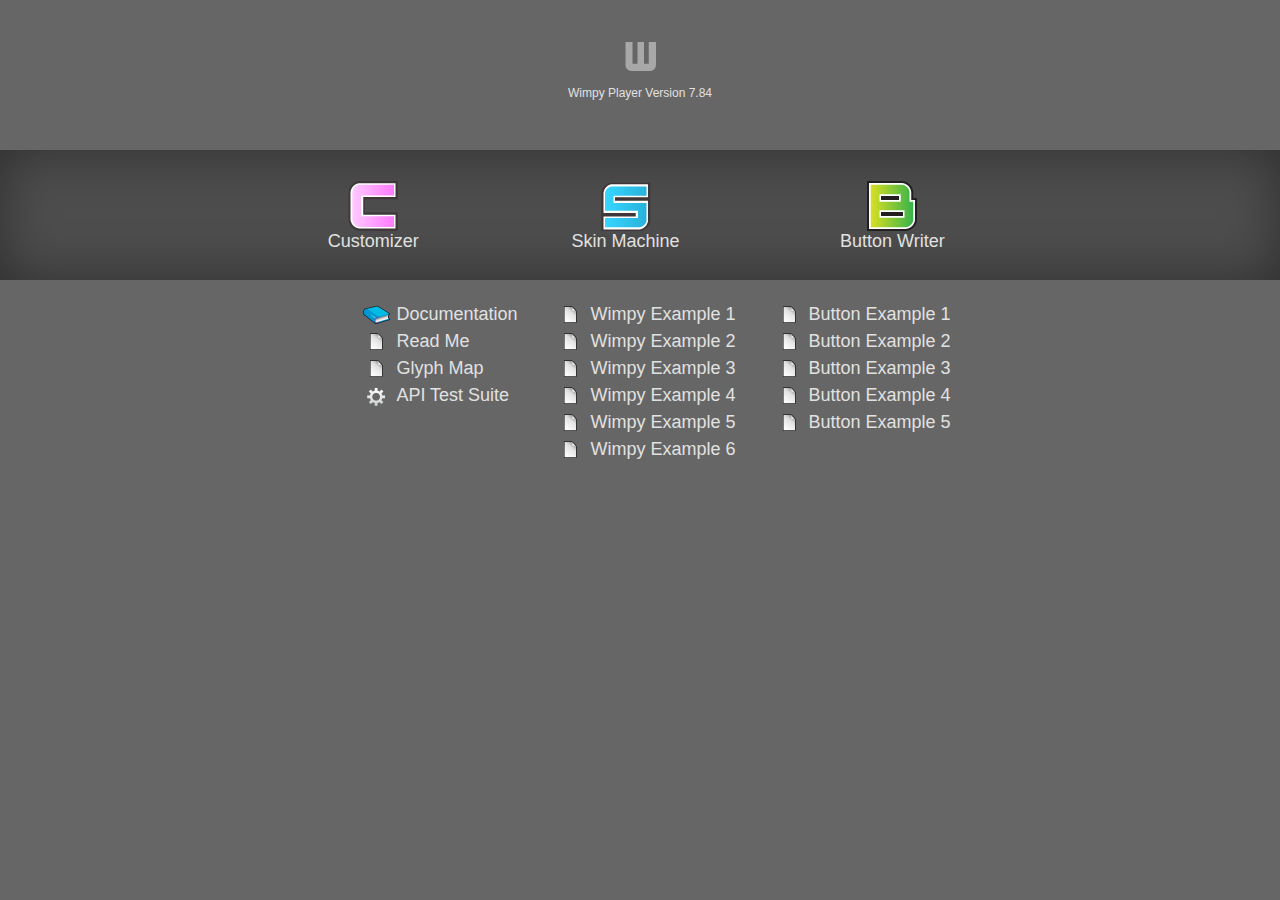
<file: wimpy/index.html>
<!DOCTYPE html>
<html lang="en-US">
<head>
<meta charset="UTF-8">
<meta http-equiv="X-UA-Compatible" content="IE=Edge">
<title>Wimpy Player - version 7.84</title>
<style type="text/css">
html, body {	margin: 0;	padding: 0;	background-color: #666666;	font-family: Verdana, Geneva, sans-serif;	font-size: 18px;	color: #E1E1E1;}a {	color: #E1E1E1;	text-decoration: none;}a:hover {	color: #E1E1E1;	text-decoration: underline;}a:visited {	color: #E1E1E1;	text-decoration: none;}a:active {	color: #E1E1E1;	text-decoration: none;}.top {	height: 150px;	width: 100%;	text-align: center;	vertical-align:middle;	display:block;}.mid {	height: 130px;	width: 100%;	background-color: #4d4d4d;	text-align: center;	vertical-align:middle;	display:block;}.lower {	width: 100%;	text-align: center;	vertical-align:middle;	display:block;}/* Apps table ===========================*/.apps-table {	position:relative;	text-align: center;	margin-left: auto;	margin-right: auto;	width : 70%;	height: 130px;	display:table;	vertical-align:middle;}.app-box {	position: relative;	text-align: center;	width: 180px;	height: 80px;	/*top: 30px;*/	margin-left: auto;	margin-right: auto;	display:table-cell;	vertical-align:middle;}/* Lower table ===========================*/table.tableCellsCentered td {	text-align: center;		vertical-align:middle;}table.tableCellsLeft td {	text-align: left;		vertical-align:top;	padding-left: 30px;	white-space : nowrap;}.nowrap {	white-space : nowrap;}.centered {	text-align: center;	margin : auto;}.iconWrapperSmall {	position: relative;	width: 40px;	height: 20px;	float:left;}/*Icons=========================*/.wimpy-text {	font-size: 12px;	line-height: 18px;}.wimpy-icon {		display: block;	margin-left: auto;	margin-right: auto;	width:50px;	height:50px;	background-image:url("[data-uri]");	background-repeat:no-repeat;	background-position:center center;}.customizer-icon {		display: block;	margin-left: auto;	margin-right: auto;	width:50px;	height:50px;	background-image:url("[data-uri]");	background-repeat:no-repeat;	background-position:center center;}.skinmachine-icon {		display: block;	margin-left: auto;	margin-right: auto;	width:50px;	height:50px;	background-image:url("[data-uri]");	background-repeat:no-repeat;	background-position:center center;}.buttonWriter-icon {		display: block;	margin-left: auto;	margin-right: auto;	width:50px;	height:50px;	background-image:url("[data-uri]");	background-repeat:no-repeat;	background-position:center center;}.book-icon {	height:20px;	width:40px;	background-image:url("[data-uri]");	background-repeat:no-repeat;	background-position:center center;}.page-icon {	height:20px;	width:40px;	background-image:url("[data-uri]");	background-repeat:no-repeat;	background-position:center center;}.gear-icon {	top:2px;	height:20px;	width:40px;	background-image:url("[data-uri]");	background-repeat:no-repeat;	background-position:center center;}.middleGlow {	box-shadow:inset 0px 0px 53px rgba(0,0,0,0.4);		-webkit-box-shadow:inset 0px 0px 53px rgba(0,0,0,0.4);		   -moz-box-shadow:inset 0px 0px 53px rgba(0,0,0,0.4);		    -ms-box-shadow:inset 0px 0px 53px rgba(0,0,0,0.4);		     -o-box-shadow:inset 0px 0px 53px rgba(0,0,0,0.4);		background-clip:padding-box;		-webkit-background-clip:padding-box;		   -moz-background-clip:padding-box;		    -ms-background-clip:padding-box;		     -o-background-clip:padding-box;}
</style>

</head>

<body>
<div class="top"> <span>&nbsp;</span>
  <table class="centered nowrap" border="0" cellspacing="0" cellpadding="10">
    <tr>
      <td><div class="wimpy-icon"></div>
        <span class="wimpy-text"><a href="https://www.wimpyplayer.com" target="_blank"> Wimpy Player Version 7.84 </a></span></td>
    </tr>
  </table>
</div>
<div class="mid middleGlow"> <span>&nbsp;</span>
  <table width="60%" class="centered nowrap tableCellsCentered" border="0" cellspacing="0" cellpadding="10">
    <tr>
      <td><a href="wimpy.customizer.html">
        <div class="customizer-icon"></div>
        Customizer</a></td>
      <td><a href="https://www.wimpyplayer.com/skinmachine/" target="_blank">
        <div class="skinmachine-icon"></div>
        Skin Machine </a></td>
      <td><a href="wimpy.buttonWriter.html">
        <div class="buttonWriter-icon"></div>
        Button Writer </a></td>
    </tr>
  </table>
</div>
<div class="lower"> <span>&nbsp;</span>
  <table class="centered tableCellsLeft" border="0" cellspacing="0" cellpadding="3">
    <tr>
      <td><a href="https://www.wimpyplayer.com/docs" target="_blank">
        <div class="iconWrapperSmall book-icon"></div>
        Documentation </a></td>
      <td><a href="EXAMPLE-1.html">
        <div class="iconWrapperSmall page-icon"></div>
        Wimpy Example 1 </a></td>
      <td><a href="EXAMPLE-button-1.html">
        <div class="iconWrapperSmall page-icon"></div>
        Button Example 1 </a></td>
    </tr>
    <tr>
      <td><a href="_README.txt">
        <div class="iconWrapperSmall page-icon"></div>
        Read Me </a></td>
      <td><a href="EXAMPLE-2.html">
        <div class="iconWrapperSmall page-icon"></div>
        Wimpy Example 2 </a></td>
      <td><a href="EXAMPLE-button-2.html">
        <div class="iconWrapperSmall page-icon"></div>
        Button Example 2 </a></td>
    </tr>
    <tr>
      <td><a href="wimpy_GLYPHS-MAP.html">
        <div class="iconWrapperSmall page-icon"></div>
        Glyph Map </a></td>
      <td><a href="EXAMPLE-3.html">
        <div class="iconWrapperSmall page-icon"></div>
        Wimpy Example 3 </a></td>
      <td><a href="EXAMPLE-button-3.html">
        <div class="iconWrapperSmall page-icon"></div>
        Button Example 3 </a></td>
    </tr>
	
    <tr>
      
	  <td><a href="test">
        <div class="iconWrapperSmall gear-icon"></div>
        API Test Suite</a></td>
      <td><a href="EXAMPLE-4.html">
        <div class="iconWrapperSmall page-icon"></div>
        Wimpy Example 4 </a></td>
      <td><a href="EXAMPLE-button-4.html">
        <div class="iconWrapperSmall page-icon"></div>
        Button Example 4 </a></td>
    </tr>

	
    <tr>
      <td>&nbsp;</td>
      <td><a href="EXAMPLE-5.html">
        <div class="iconWrapperSmall page-icon"></div>
        Wimpy Example 5 </a></td>
      <td><a href="EXAMPLE-button-5.html">
        <div class="iconWrapperSmall page-icon"></div>
        Button Example 5 </a></td>
    </tr>

	<tr>
      <td>&nbsp;</td>
      <td><a href="EXAMPLE-6.html">
        <div class="iconWrapperSmall page-icon"></div>
        Wimpy Example 6 </a></td>
      <td>&nbsp;</td>
    </tr>
  </table>
</div>
</body>
</html>
</file>
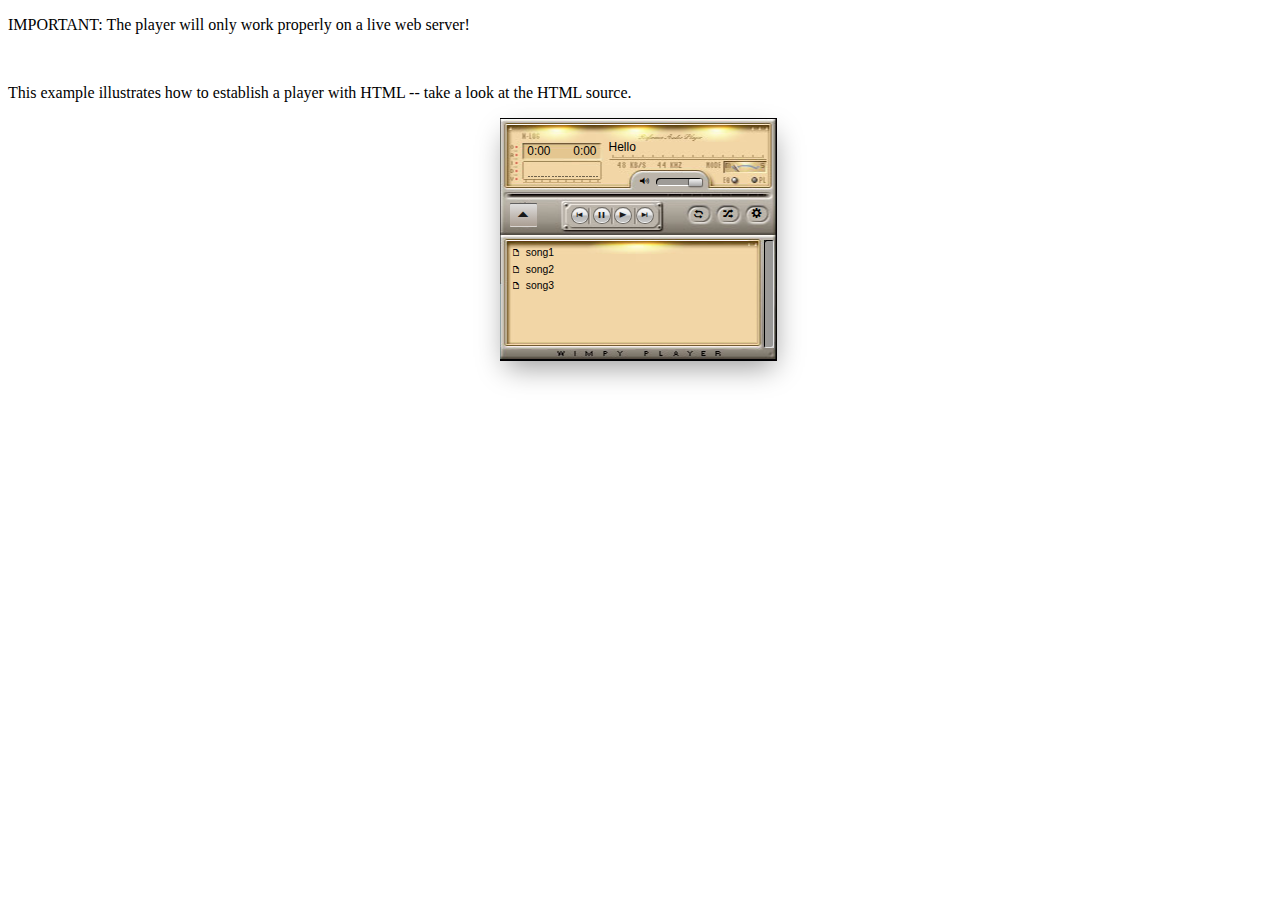
<file: wimpy/EXAMPLE-1.html>
<!DOCTYPE html>
<html lang="en-US">
<head>
<meta charset="UTF-8">
<meta http-equiv="X-UA-Compatible" content="IE=Edge">
<title>Wimpy Player - Example 1 - Establish a player with HTML</title>


<!-- Wimpy Engine -->
<script src="wimpy.js"></script>



</head>
<body>



<p>IMPORTANT: The player will only work properly on a live web server!</p>
<p>&nbsp;</p>
<p>This example illustrates how to establish a player with HTML -- take a look at the HTML source.</p>

<!-- Wimpy Player Instance -->
<div data-wimpyplayer data-media="song1.mp3|song2.mp3|song3.mp3" data-skin="wimpy.skins/Cosa.tsv" data-startUpText="Hello"></div>




</body>
</html>
</file>
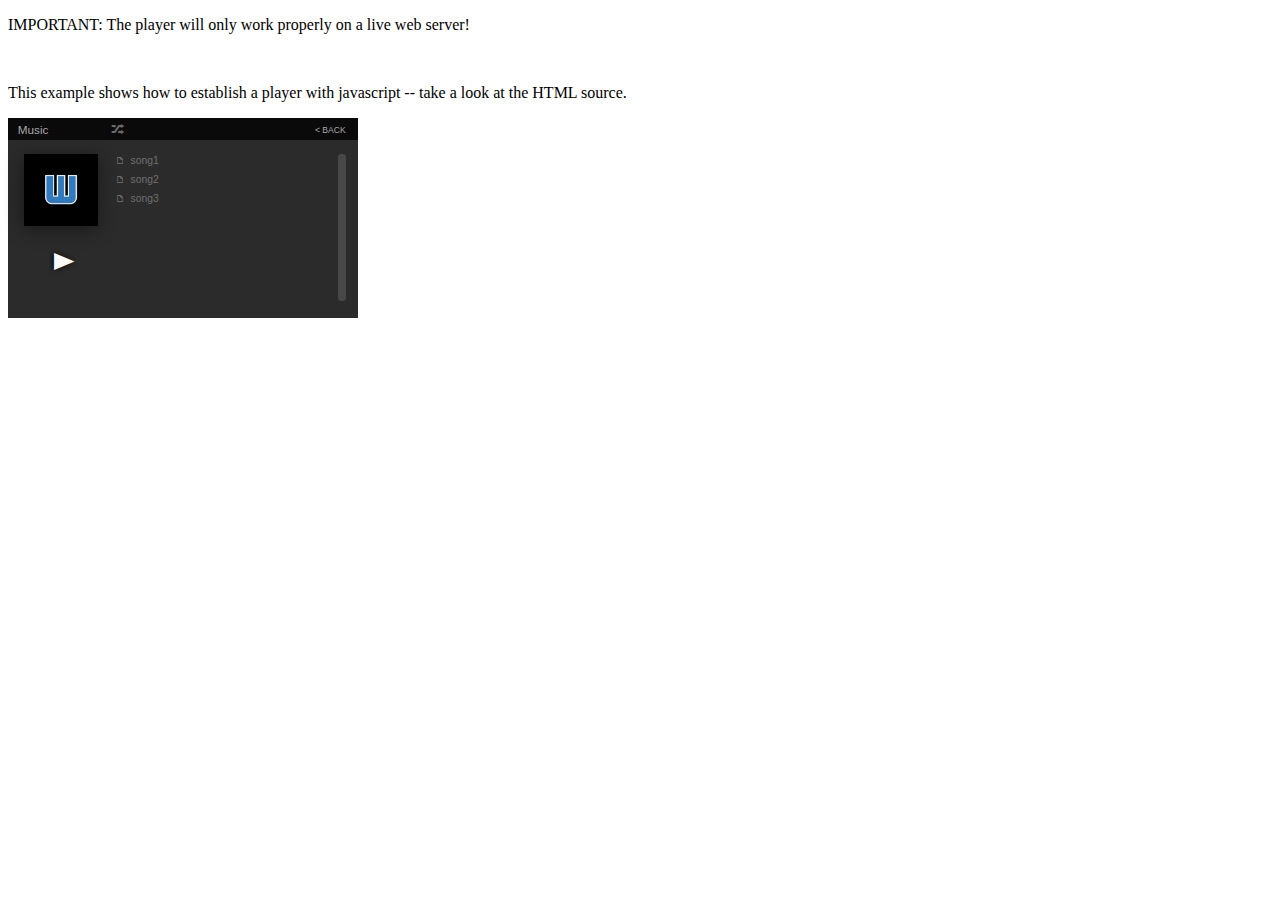
<file: wimpy/EXAMPLE-2.html>
<!DOCTYPE html>
<html lang="en-US">
<head>
<meta charset="UTF-8">
<meta http-equiv="X-UA-Compatible" content="IE=Edge">
<title>Wimpy Player - Example 2 - Establish a player with Javascript</title>


<!-- Wimpy Engine -->
<script src="wimpy.js"></script>


</head>
<body>


<p>IMPORTANT: The player will only work properly on a live web server!</p>
<p>&nbsp;</p>
<p> This example shows how to establish a player with javascript -- take a look at the HTML source.</p>


<!-- Create a Wimpy Player With Javascript -->
<script>
var myPlayer = new wimpyPlayer({
	media : "song1.mp3|song2.mp3|song3.mp3",
	skin : "wimpy.skins/Music.tsv",
	startUpText : "Hello",
	width : 350,
	height : 200
});
</script>



</body>
</html>
</file>
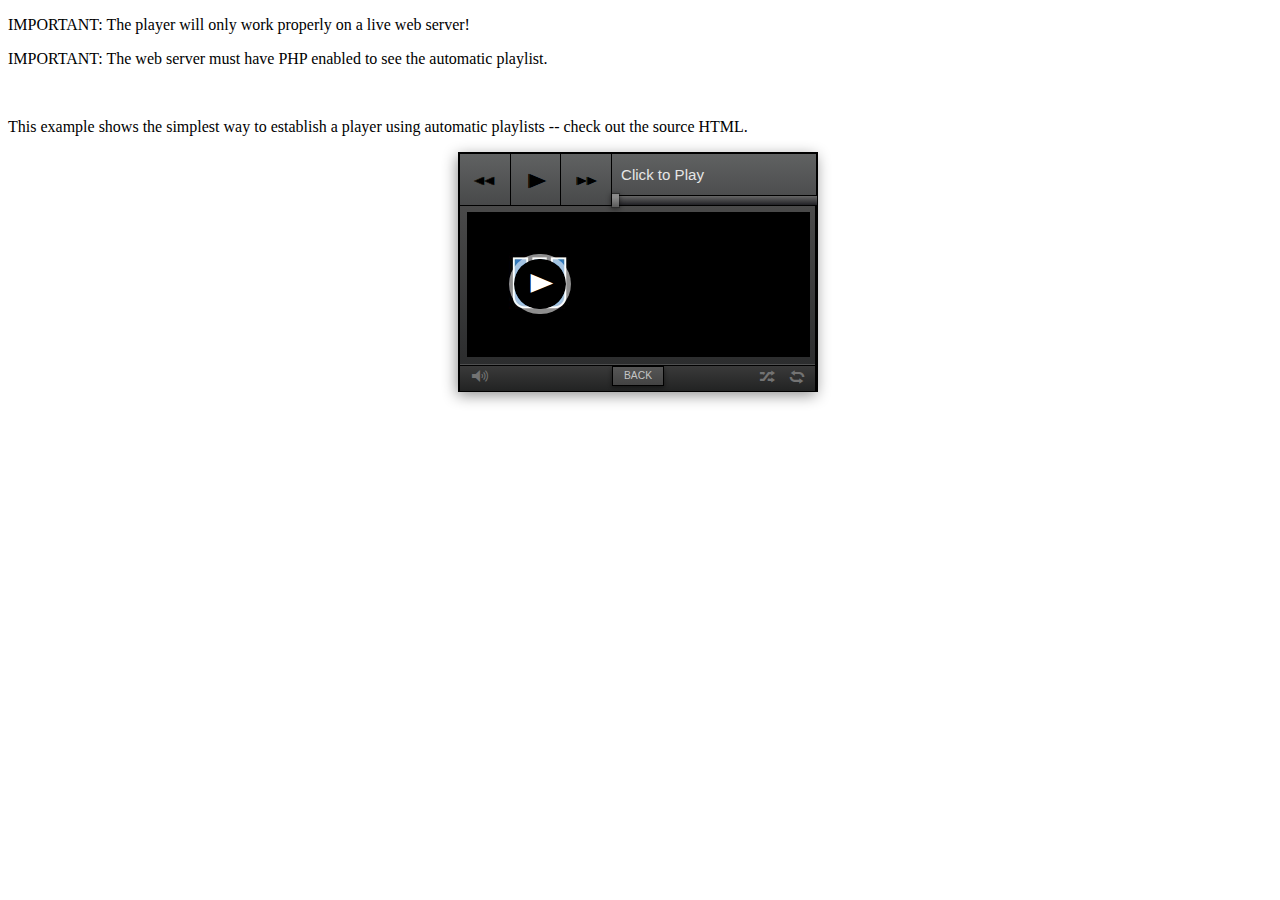
<file: wimpy/EXAMPLE-4.html>
<!DOCTYPE html>
<html lang="en-US">
<head>
<meta charset="UTF-8">
<meta http-equiv="X-UA-Compatible" content="IE=Edge">
<title>Wimpy Player - Example 4 - Automatic Playlists</title>


<!-- Wimpy Engine -->
<script src="wimpy.js"></script>


</head>
<body>


<p>IMPORTANT: The player will only work properly on a live web server!</p>
<p>IMPORTANT: The web server must have PHP enabled to see the automatic playlist.</p>
<p>&nbsp;</p>
<p> This example shows the simplest way to establish a player using automatic playlists -- check out the source HTML.</p>

<!-- Wimpy Engine -->
<div data-wimpyplayer></div>


</body>
</html>
</file>
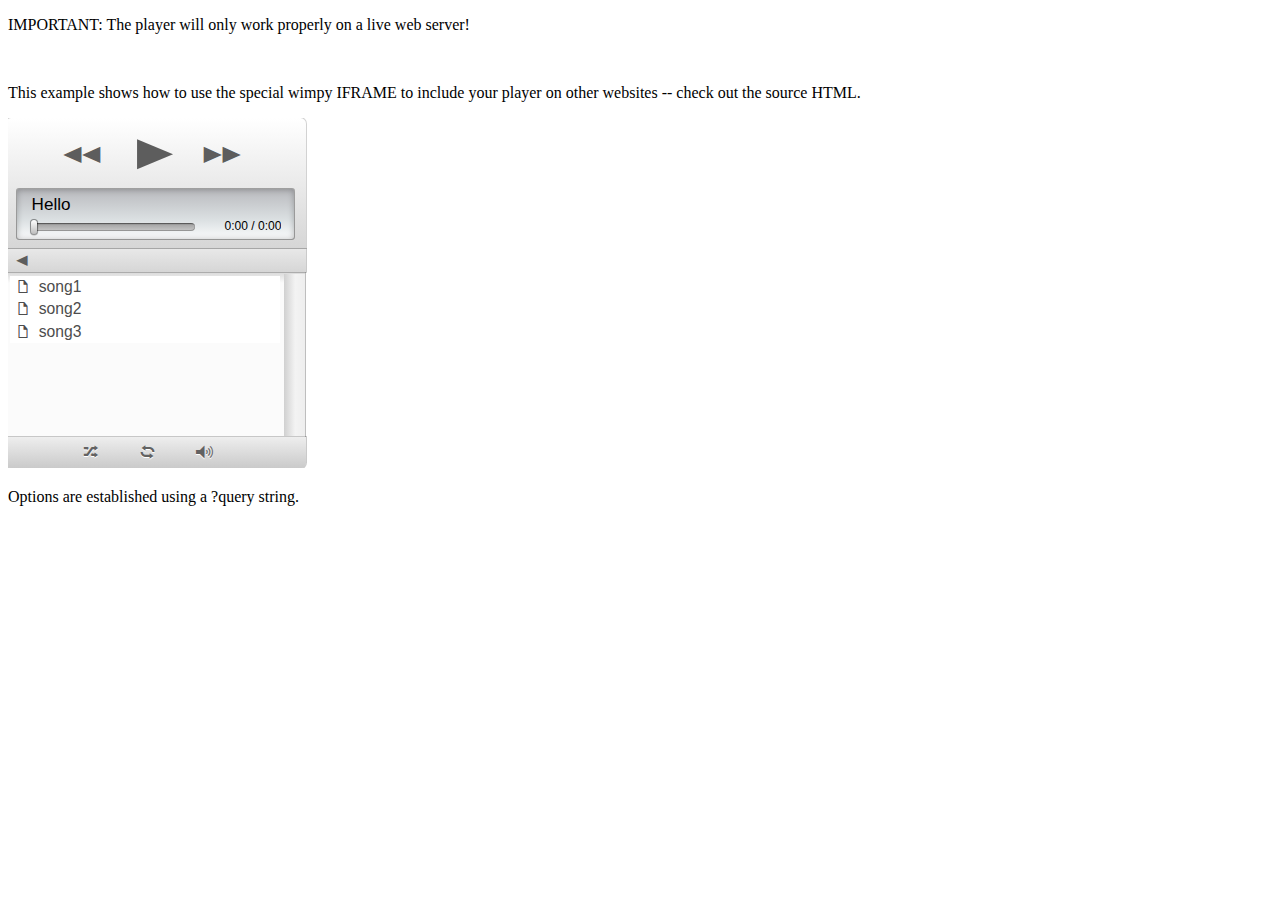
<file: wimpy/EXAMPLE-5.html>
<!DOCTYPE html>
<html lang="en-US">
<head>
<meta charset="UTF-8">
<meta http-equiv="X-UA-Compatible" content="IE=Edge">
<title>Wimpy Player - Example 5</title>


</head>
<body>




<p>IMPORTANT: The player will only work properly on a live web server!</p>
<p>&nbsp;</p>
<p> This example shows how to use the special wimpy IFRAME to include your player on other websites -- check out the source HTML.</p>

<!-- Wimpy In an Iframe -->
<iframe src="wimpy.iframe.html?startUpText=Hello&skin=wimpy.skins/301.tsv&media=song1.mp3|song2.mp3|song3.mp3" width="300" height="350" frameborder="0" seamless="seamless" scrolling="no"></iframe>

<p> Options are established using a ?query string.</p>




</body>
</html>
</file>
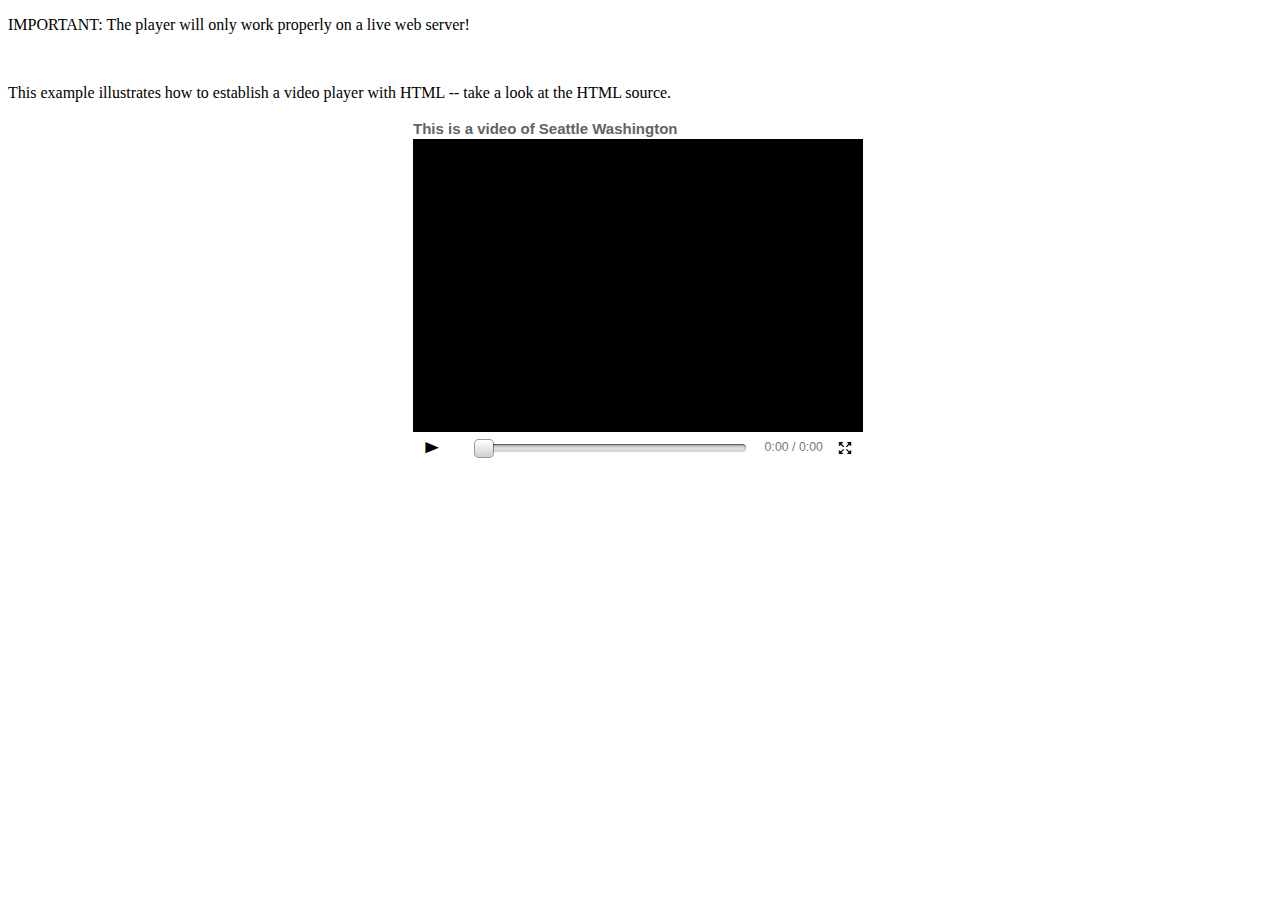
<file: wimpy/EXAMPLE-6.html>
<!DOCTYPE html>
<html lang="en-US">
<head>
<meta charset="UTF-8">
<meta http-equiv="X-UA-Compatible" content="IE=Edge">
<title>Wimpy Player - Example 6</title>

<!-- Wimpy Engine -->
<script src="wimpy.js"></script>

</head>
<body>




<p>IMPORTANT: The player will only work properly on a live web server!</p>
<p>&nbsp;</p>
<p>This example illustrates how to establish a video player with HTML -- take a look at the HTML source.</p>

<!-- Wimpy Player -->
<div data-wimpyplayer data-media="video1.mp4" data-coverArt="video1.jpg" data-skin="wimpy.skins/video_player_2.tsv" data-startUpText="This is a video of Seattle Washington"></div>


<!-- For you adventurous types (who are actually looking at the code :), this example shows how to get the text above the player to display a title. To do so, we use JSON in the data-media option. -->

<!-- 
<div data-wimpyplayer data-media='{"file":"video1.mp4","title":"Seattle Washington circa 20012"}' data-coverArt="video1.jpg" data-skin="wimpy.skins/video_player_2.tsv" data-startUpText="This is a video of Seattle Washington"></div>
 -->


</body>
</html>
</file>
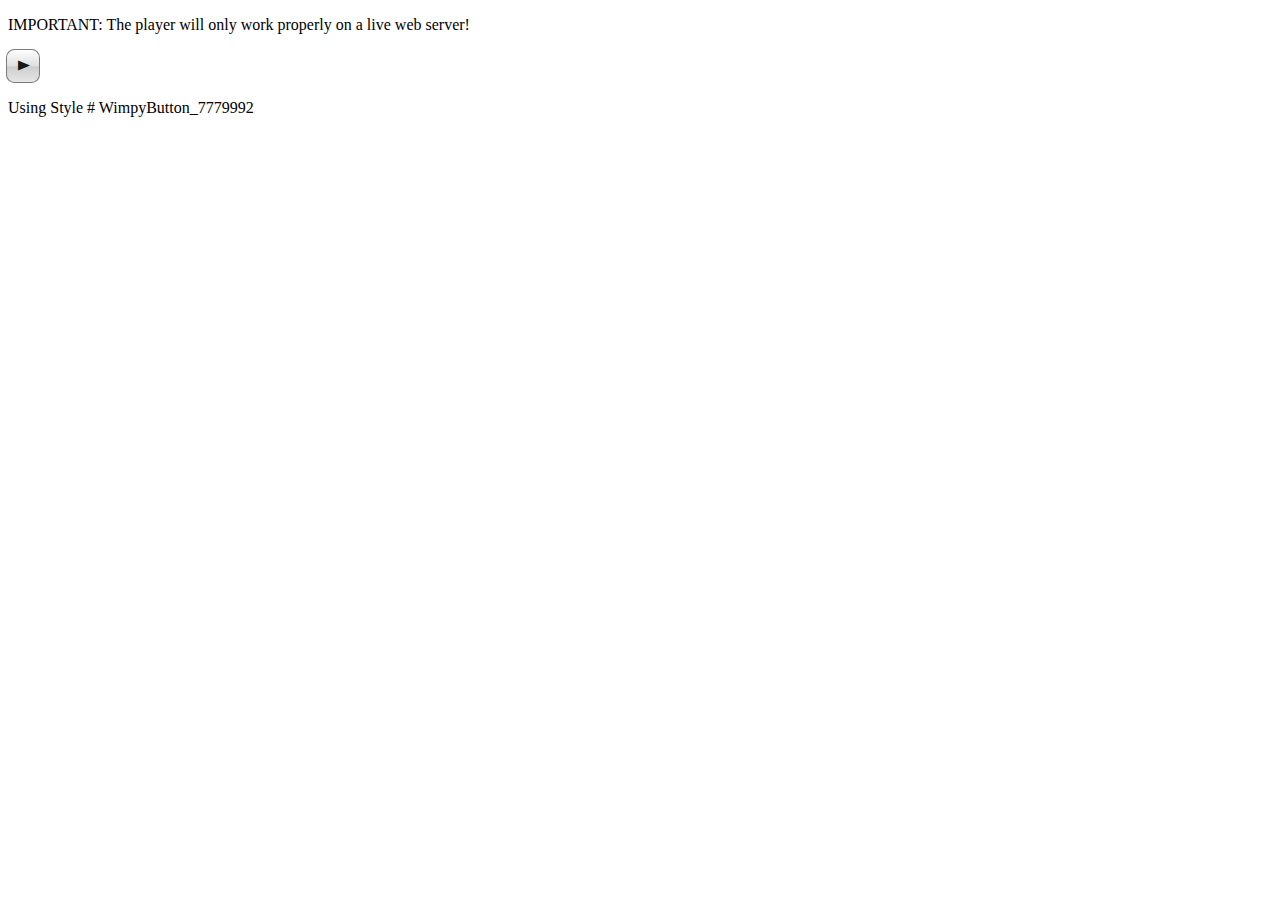
<file: wimpy/EXAMPLE-button-1.html>
<!DOCTYPE html>
<html lang="en-US">
<head>
<meta charset="UTF-8">
<meta http-equiv="X-UA-Compatible" content="IE=Edge">
<title>Wimpy Button - Example 1</title>

<!-- Wimpy Engine -->
<!-- NOTE: This should be located in between the opening <head> and closing </head> tags. -->
<script src="wimpy.js"></script>



</head>
<body>



<p>IMPORTANT: The player will only work properly on a live web server!</p>



<!-- Wimpy Button Style -->
<link href="wimpy.buttons/WimpyButton_7779992.css" rel="stylesheet" type="text/css">

<!-- Wimpy Button --> 
<div class="WimpyButton_7779992" data-wimpybutton="song1.mp3"></div>
<p>Using Style # WimpyButton_7779992</p>





</body>
</html>
</file>
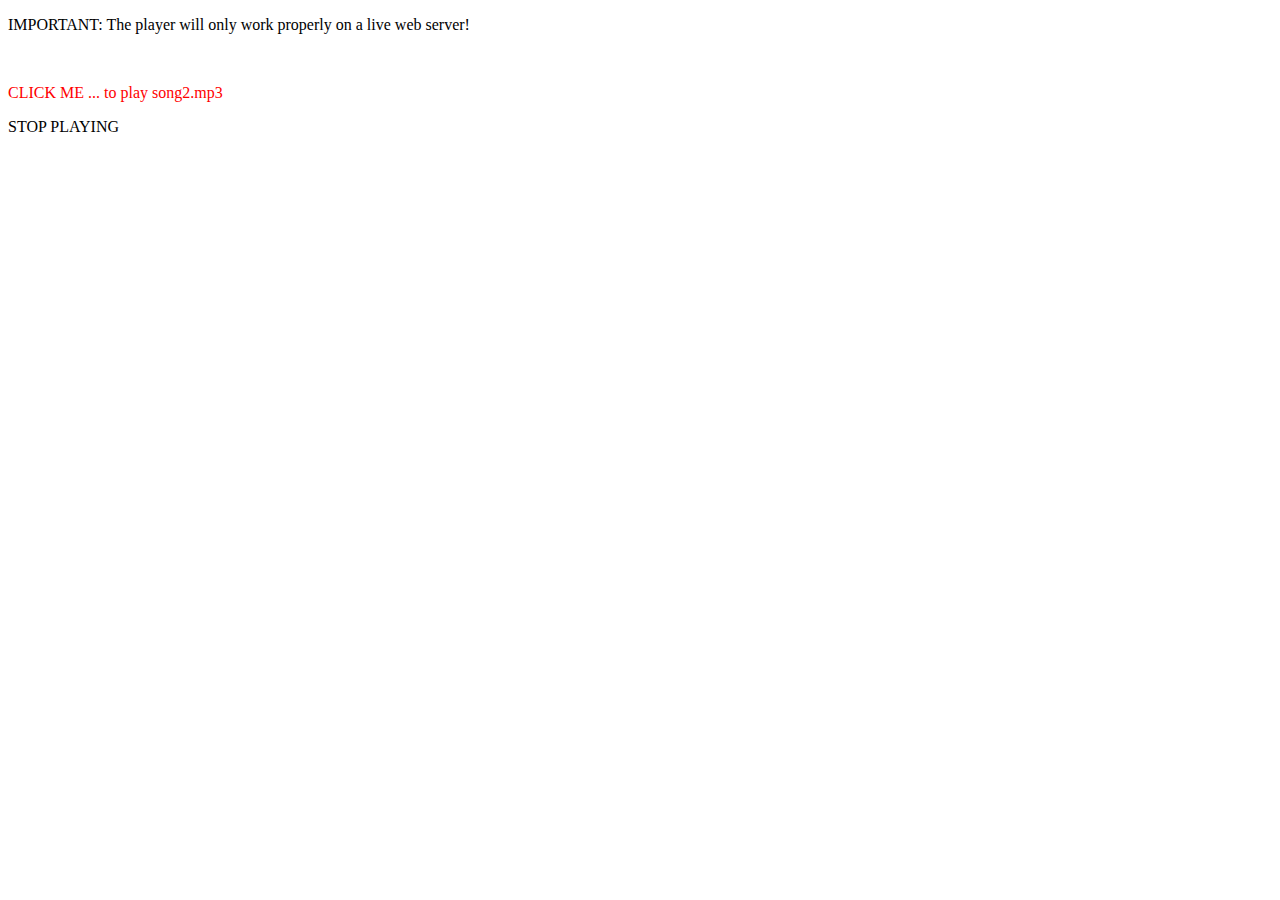
<file: wimpy/EXAMPLE-button-2.html>
<!DOCTYPE html>
<html lang="en-US">
<head>
<meta charset="UTF-8">
<meta http-equiv="X-UA-Compatible" content="IE=Edge">
<title>Wimpy Button - Example 2</title>

<!-- Wimpy Engine -->
<!-- NOTE: This should be located in between the opening <head> and closing </head> tags. -->
<script src="wimpy.js"></script>



</head>
<body>



<p>IMPORTANT: The player will only work properly on a live web server!</p>


<p>&nbsp;</p>
<p style="color:red;cursor:pointer" onclick="wimpyButton.play('song2.mp3')">CLICK ME ... to play song2.mp3</p>
<p style="cursor:pointer" onclick="wimpyButton.stop()">STOP PLAYING</p>




</body>
</html>
</file>
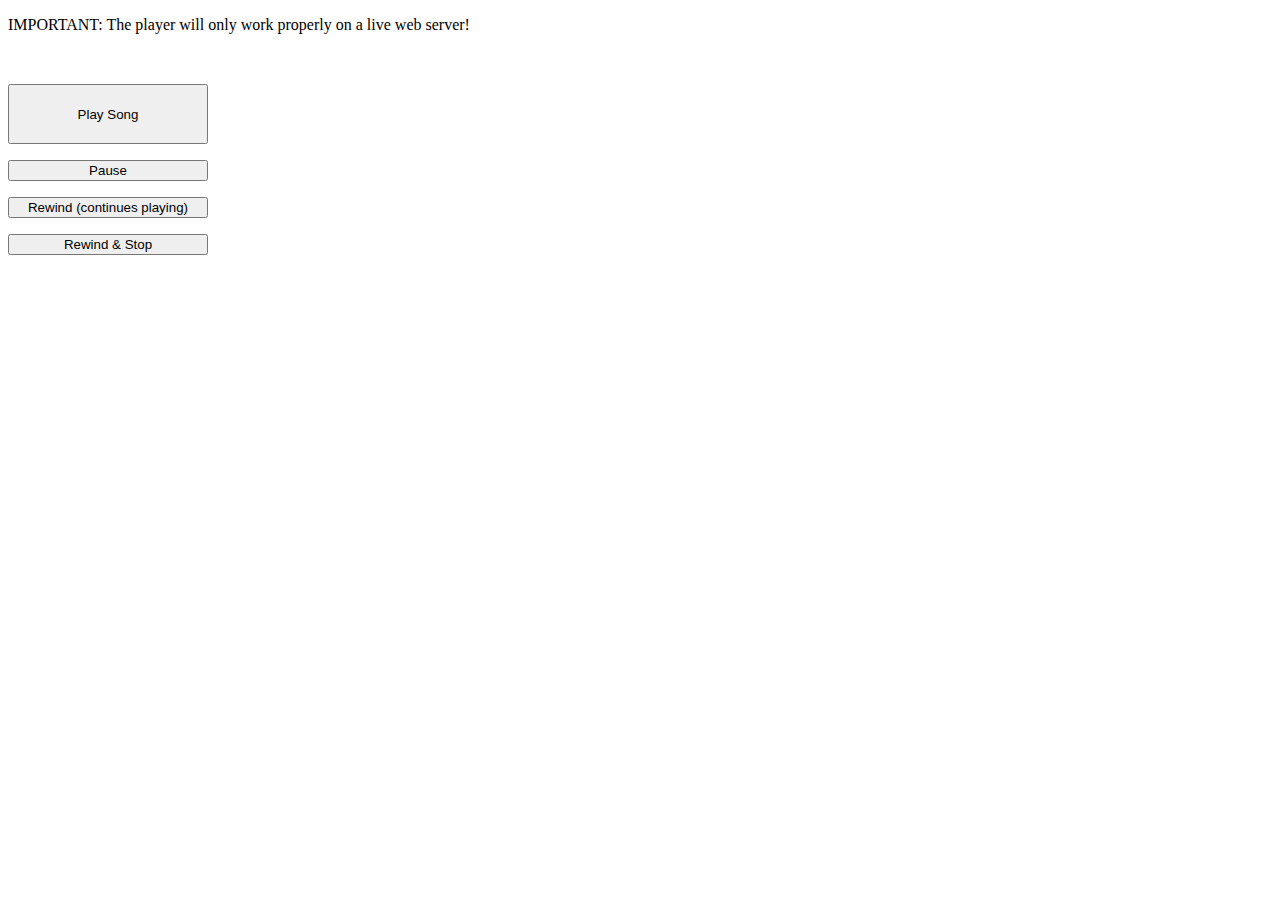
<file: wimpy/EXAMPLE-button-3.html>
<!DOCTYPE html>
<html lang="en-US">
<head>
<meta charset="UTF-8">
<meta http-equiv="X-UA-Compatible" content="IE=Edge">
<title>Wimpy Button - Example 3</title>

<!-- Wimpy Engine -->
<!-- NOTE: This should be located in between the opening <head> and closing </head> tags. -->
<script src="wimpy.js"></script>



</head>
<body>



<p>IMPORTANT: The player will only work properly on a live web server!</p>


<p>&nbsp;</p>

<!-- Some buttons with javascript in the "conclick" to adjust the size -->
<p>
	<input style="width:200px;height:60px;" type="button" onclick="wimpyButton.play('song1.mp3')" value="Play Song" />
</p>

<p>
	<input style="width:200px;" type="button" onclick="wimpyButton.pause()" value="Pause" />
</p>

<p>
	<input style="width:200px;" type="button" onclick="wimpyButton.rewind()" value="Rewind (continues playing)" />
</p>

<p>
	<input style="width:200px;" type="button" onclick="wimpyButton.rewind(true)" value="Rewind &amp; Stop" />
</p>

</body>
</html>
</file>
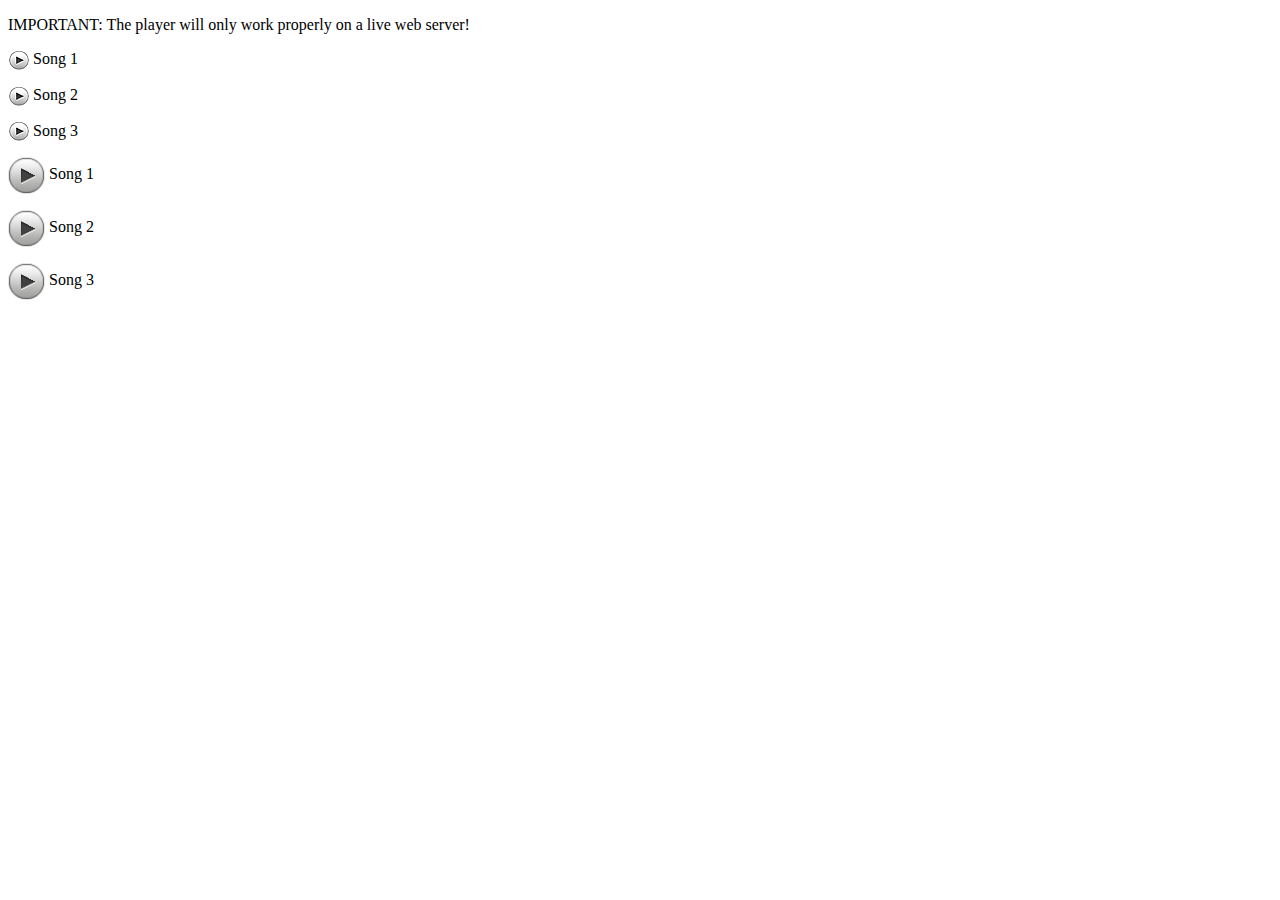
<file: wimpy/EXAMPLE-button-4.html>
<!DOCTYPE html>
<html lang="en-US">
<head>
<meta charset="UTF-8">
<meta http-equiv="X-UA-Compatible" content="IE=Edge">
<title>Wimpy Button - Example 4</title>

<!-- Wimpy Engine -->
<!-- NOTE: This should be located in between the opening <head> and closing </head> tags. -->
<script src="wimpy.js"></script>



<!-- Wimpy Button Styles -->
<style type="text/css">

.small_button, .small_button.play {
	background-image: url(wimpy.buttons/play_small.png);
	background-repeat: no-repeat;
	display:inline-block;
	vertical-align:middle;
	height: 19px;
	width: 21px;
}
.small_button.pause {
	background-image: url(wimpy.buttons/pause_small.png);
}

.big_button, .big_button.play {
	background-image: url(wimpy.buttons/play.png);
	background-repeat: no-repeat;
	display:inline-block;
	vertical-align:middle;
	height: 37px;
	width: 37px;
}
.big_button.pause {
	background-image: url(wimpy.buttons/pause.png);
}

</style>




</head>
<body>




<p>IMPORTANT: The player will only work properly on a live web server!</p>


<!-- Wimpy Buttons (small) --> 

<p><div class="small_button" data-wimpybutton="song1.mp3" data-loop="true"></div> Song 1 </p>


<p><div class="small_button" data-wimpybutton="song2.mp3" data-loop="true"></div> Song 2 </p>


<p><div class="small_button" data-wimpybutton="song3.mp3" data-loop="true"></div> Song 3 </p>




<!-- Wimpy Buttons (big) --> 
<p><div class="big_button" data-wimpybutton="song1.mp3?justMakingUnique1" data-loop="true"></div> Song 1 </p>


<p><div class="big_button" data-wimpybutton="song2.mp3?justMakingUnique2" data-loop="true"></div> Song 2 </p>


<p><div class="big_button" data-wimpybutton="song3.mp3?justMakingUnique3" data-loop="true"></div> Song 3 </p>



</body>
</html>
</file>
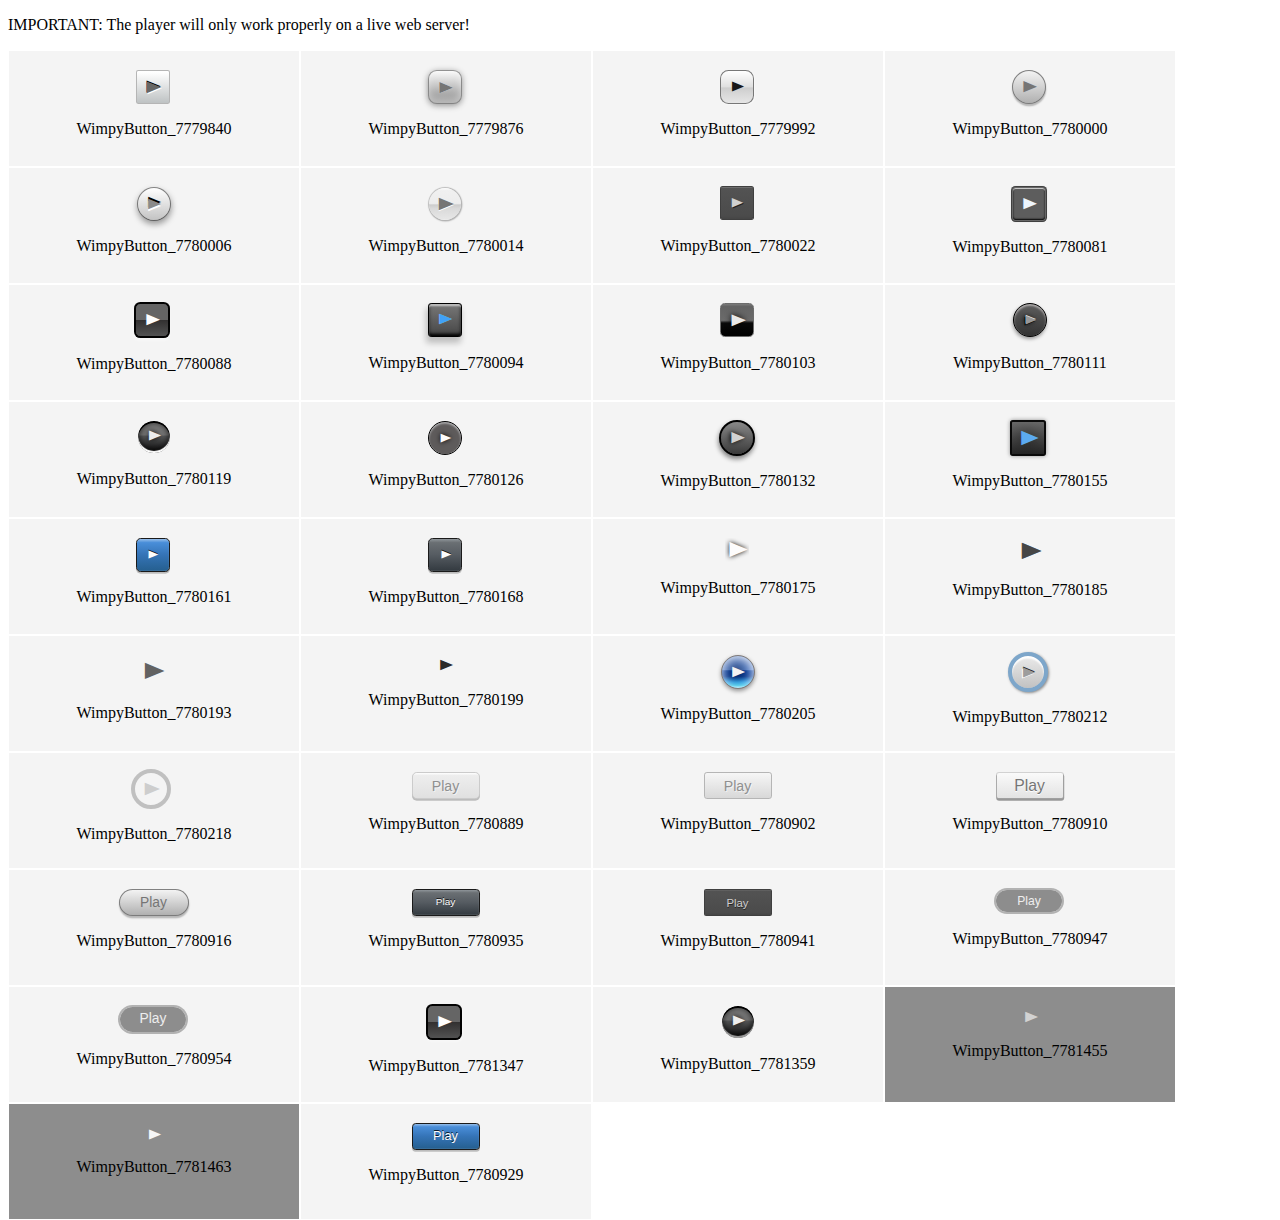
<file: wimpy/EXAMPLE-button-5.html>
<!DOCTYPE html>
<html lang="en-US">
<head>
<meta charset="UTF-8">
<meta http-equiv="X-UA-Compatible" content="IE=Edge">
<title>Wimpy Button - Example 5</title>

<!-- Wimpy Engine -->
<!-- NOTE: This should be located in between the opening <head> and closing </head> tags.
<script src="wimpy.js"></script> -->

<script>
var head = document.getElementsByTagName('head')[0];
var script = document.createElement('script');
script.type = 'text/javascript';
script.src = "wimpy.js";
head.appendChild(script);
</script>

<style type="text/css">
.cell {
	display : table-cell;
	position : relative;
	float: left;
	width : 250px;
	height : 75px;
	margin : 1px;
	padding : 20px;
	text-align : center;
	vertical-align : middle;
	background-color: #f4f4f4;
}
.dark {
	background-color: #8d8d8d;
}
</style>
</head>
<body>
<p>IMPORTANT: The player will only work properly on a live web server!</p>

<!-- Wimpy Button Styles -->
<link href="wimpy.buttons/WimpyButton_7779840.css" rel="stylesheet" type="text/css">
<link href="wimpy.buttons/WimpyButton_7779840.css" rel="stylesheet" type="text/css">
<link href="wimpy.buttons/WimpyButton_7779876.css" rel="stylesheet" type="text/css">
<link href="wimpy.buttons/WimpyButton_7779992.css" rel="stylesheet" type="text/css">
<link href="wimpy.buttons/WimpyButton_7780000.css" rel="stylesheet" type="text/css">
<link href="wimpy.buttons/WimpyButton_7780006.css" rel="stylesheet" type="text/css">
<link href="wimpy.buttons/WimpyButton_7780014.css" rel="stylesheet" type="text/css">
<link href="wimpy.buttons/WimpyButton_7780022.css" rel="stylesheet" type="text/css">
<link href="wimpy.buttons/WimpyButton_7780081.css" rel="stylesheet" type="text/css">
<link href="wimpy.buttons/WimpyButton_7780088.css" rel="stylesheet" type="text/css">
<link href="wimpy.buttons/WimpyButton_7780094.css" rel="stylesheet" type="text/css">
<link href="wimpy.buttons/WimpyButton_7780103.css" rel="stylesheet" type="text/css">
<link href="wimpy.buttons/WimpyButton_7780111.css" rel="stylesheet" type="text/css">
<link href="wimpy.buttons/WimpyButton_7780119.css" rel="stylesheet" type="text/css">
<link href="wimpy.buttons/WimpyButton_7780126.css" rel="stylesheet" type="text/css">
<link href="wimpy.buttons/WimpyButton_7780132.css" rel="stylesheet" type="text/css">
<link href="wimpy.buttons/WimpyButton_7780155.css" rel="stylesheet" type="text/css">
<link href="wimpy.buttons/WimpyButton_7780161.css" rel="stylesheet" type="text/css">
<link href="wimpy.buttons/WimpyButton_7780168.css" rel="stylesheet" type="text/css">
<link href="wimpy.buttons/WimpyButton_7780175.css" rel="stylesheet" type="text/css">
<link href="wimpy.buttons/WimpyButton_7780185.css" rel="stylesheet" type="text/css">
<link href="wimpy.buttons/WimpyButton_7780193.css" rel="stylesheet" type="text/css">
<link href="wimpy.buttons/WimpyButton_7780199.css" rel="stylesheet" type="text/css">
<link href="wimpy.buttons/WimpyButton_7780205.css" rel="stylesheet" type="text/css">
<link href="wimpy.buttons/WimpyButton_7780212.css" rel="stylesheet" type="text/css">
<link href="wimpy.buttons/WimpyButton_7780218.css" rel="stylesheet" type="text/css">
<link href="wimpy.buttons/WimpyButton_7780889.css" rel="stylesheet" type="text/css">
<link href="wimpy.buttons/WimpyButton_7780902.css" rel="stylesheet" type="text/css">
<link href="wimpy.buttons/WimpyButton_7780910.css" rel="stylesheet" type="text/css">
<link href="wimpy.buttons/WimpyButton_7780916.css" rel="stylesheet" type="text/css">
<link href="wimpy.buttons/WimpyButton_7780929.css" rel="stylesheet" type="text/css">
<link href="wimpy.buttons/WimpyButton_7780935.css" rel="stylesheet" type="text/css">
<link href="wimpy.buttons/WimpyButton_7780941.css" rel="stylesheet" type="text/css">
<link href="wimpy.buttons/WimpyButton_7780947.css" rel="stylesheet" type="text/css">
<link href="wimpy.buttons/WimpyButton_7780954.css" rel="stylesheet" type="text/css">
<link href="wimpy.buttons/WimpyButton_7781347.css" rel="stylesheet" type="text/css">
<link href="wimpy.buttons/WimpyButton_7781359.css" rel="stylesheet" type="text/css">
<link href="wimpy.buttons/WimpyButton_7781455.css" rel="stylesheet" type="text/css">
<link href="wimpy.buttons/WimpyButton_7781463.css" rel="stylesheet" type="text/css">

<!-- Wimpy Buttons --> 

<!-- Column 1 

<div class="col">
-->
<div class="cell">
  <div class="WimpyButton_7779840" data-wimpybutton="song1.mp3?justMakingUnique1"></div>
  <p>WimpyButton_7779840</p>
  <p>&nbsp;</p>
</div>
<div class="cell">
  <div class="WimpyButton_7779876" data-wimpybutton="song2.mp3?justMakingUnique2"></div>
  <p>WimpyButton_7779876</p>
  <p>&nbsp;</p>
</div>
<div class="cell">
  <div class="WimpyButton_7779992" data-wimpybutton="song3.mp3?justMakingUnique3"></div>
  <p>WimpyButton_7779992</p>
  <p>&nbsp;</p>
</div>
<div class="cell">
  <div class="WimpyButton_7780000" data-wimpybutton="song1.mp3?justMakingUnique4"></div>
  <p>WimpyButton_7780000</p>
  <p>&nbsp;</p>
</div>
<div class="cell">
  <div class="WimpyButton_7780006" data-wimpybutton="song2.mp3?justMakingUnique5"></div>
  <p>WimpyButton_7780006</p>
  <p>&nbsp;</p>
</div>
<div class="cell">
  <div class="WimpyButton_7780014" data-wimpybutton="song3.mp3?justMakingUnique6"></div>
  <p>WimpyButton_7780014</p>
  <p>&nbsp;</p>
</div>
<div class="cell">
  <div class="WimpyButton_7780022" data-wimpybutton="song1.mp3?justMakingUnique7"></div>
  <p>WimpyButton_7780022</p>
  <p>&nbsp;</p>
</div>
<div class="cell">
  <div class="WimpyButton_7780081" data-wimpybutton="song2.mp3?justMakingUnique8"></div>
  <p>WimpyButton_7780081</p>
  <p>&nbsp;</p>
</div>
<div class="cell">
  <div class="WimpyButton_7780088" data-wimpybutton="song3.mp3?justMakingUnique9"></div>
  <p>WimpyButton_7780088</p>
  <p>&nbsp;</p>
</div>
<div class="cell">
  <div class="WimpyButton_7780094" data-wimpybutton="song1.mp3?justMakingUnique0"></div>
  <p>WimpyButton_7780094</p>
  <p>&nbsp;</p>
</div>

<!--
</div>

 Column 2 

<div class="col">
	-->
<div class="cell">
  <div class="WimpyButton_7780103" data-wimpybutton="song2.mp3?justMakingUnique11"></div>
  <p>WimpyButton_7780103</p>
  <p>&nbsp;</p>
</div>
<div class="cell">
  <div class="WimpyButton_7780111" data-wimpybutton="song1.mp3?justMakingUnique12"></div>
  <p>WimpyButton_7780111</p>
  <p>&nbsp;</p>
</div>
<div class="cell">
  <div class="WimpyButton_7780119" data-wimpybutton="song2.mp3?justMakingUnique13"></div>
  <p>WimpyButton_7780119</p>
  <p>&nbsp;</p>
</div>
<div class="cell">
  <div class="WimpyButton_7780126" data-wimpybutton="song3.mp3?justMakingUnique14"></div>
  <p>WimpyButton_7780126</p>
  <p>&nbsp;</p>
</div>
<div class="cell">
  <div class="WimpyButton_7780132" data-wimpybutton="song1.mp3?justMakingUnique15"></div>
  <p>WimpyButton_7780132</p>
  <p>&nbsp;</p>
</div>
<div class="cell">
  <div class="WimpyButton_7780155" data-wimpybutton="song2.mp3?justMakingUnique16"></div>
  <p>WimpyButton_7780155</p>
  <p>&nbsp;</p>
</div>
<div class="cell">
  <div class="WimpyButton_7780161" data-wimpybutton="song3.mp3?justMakingUnique17"></div>
  <p>WimpyButton_7780161</p>
  <p>&nbsp;</p>
</div>
<div class="cell">
  <div class="WimpyButton_7780168" data-wimpybutton="song1.mp3?justMakingUnique18"></div>
  <p>WimpyButton_7780168</p>
  <p>&nbsp;</p>
</div>
<div class="cell">
  <div class="WimpyButton_7780175" data-wimpybutton="song2.mp3?justMakingUnique19"></div>
  <p>WimpyButton_7780175</p>
  <p>&nbsp;</p>
</div>
<div class="cell">
  <div class="WimpyButton_7780185" data-wimpybutton="song3.mp3?justMakingUnique20"></div>
  <p>WimpyButton_7780185</p>
  <p>&nbsp;</p>
</div>
<!--</div>

 Column 3 

<div class="col">-->
<div class="cell">
  <div class="WimpyButton_7780193" data-wimpybutton="song1.mp3?justMakingUnique21"></div>
  <p>WimpyButton_7780193</p>
  <p>&nbsp;</p>
</div>
<div class="cell">
  <div class="WimpyButton_7780199" data-wimpybutton="song2.mp3?justMakingUnique22"></div>
  <p>WimpyButton_7780199</p>
  <p>&nbsp;</p>
</div>
<div class="cell">
  <div class="WimpyButton_7780205" data-wimpybutton="song3.mp3?justMakingUnique23"></div>
  <p>WimpyButton_7780205</p>
  <p>&nbsp;</p>
</div>
<div class="cell">
  <div class="WimpyButton_7780212" data-wimpybutton="song1.mp3?justMakingUnique24"></div>
  <p>WimpyButton_7780212</p>
  <p>&nbsp;</p>
</div>
<div class="cell">
  <div class="WimpyButton_7780218" data-wimpybutton="song2.mp3?justMakingUnique25"></div>
  <p>WimpyButton_7780218</p>
  <p>&nbsp;</p>
</div>
<div class="cell">
  <div class="WimpyButton_7780889" data-wimpybutton="song3.mp3?justMakingUnique26"></div>
  <p>WimpyButton_7780889</p>
  <p>&nbsp;</p>
</div>
<div class="cell">
  <div class="WimpyButton_7780902" data-wimpybutton="song1.mp3?justMakingUnique27"></div>
  <p>WimpyButton_7780902</p>
  <p>&nbsp;</p>
</div>
<div class="cell">
  <div class="WimpyButton_7780910" data-wimpybutton="song2.mp3?justMakingUnique28"></div>
  <p>WimpyButton_7780910</p>
  <p>&nbsp;</p>
</div>
<div class="cell">
  <div class="WimpyButton_7780916" data-wimpybutton="song3.mp3?justMakingUnique29"></div>
  <p>WimpyButton_7780916</p>
  <p>&nbsp;</p>
</div>
<!--</div>

 Column 4 

<div class="col">-->
<div class="cell">
  <div class="WimpyButton_7780935" data-wimpybutton="song1.mp3?justMakingUnique30"></div>
  <p>WimpyButton_7780935</p>
  <p>&nbsp;</p>
</div>
<div class="cell">
  <div class="WimpyButton_7780941" data-wimpybutton="song2.mp3?justMakingUnique31"></div>
  <p>WimpyButton_7780941</p>
  <p>&nbsp;</p>
</div>
<div class="cell">
  <div class="WimpyButton_7780947" data-wimpybutton="song3.mp3?justMakingUnique32"></div>
  <p>WimpyButton_7780947</p>
  <p>&nbsp;</p>
</div>
<div class="cell">
  <div class="WimpyButton_7780954" data-wimpybutton="song1.mp3?justMakingUnique33"></div>
  <p>WimpyButton_7780954</p>
  <p>&nbsp;</p>
</div>
<div class="cell">
  <div class="WimpyButton_7781347" data-wimpybutton="song2.mp3?justMakingUnique34"></div>
  <p>WimpyButton_7781347</p>
  <p>&nbsp;</p>
</div>
<div class="cell">
  <div class="WimpyButton_7781359" data-wimpybutton="song3.mp3?justMakingUnique35"></div>
  <p>WimpyButton_7781359</p>
  <p>&nbsp;</p>
</div>
<div class="cell dark">
  <div class="WimpyButton_7781455" data-wimpybutton="song1.mp3?justMakingUnique36"></div>
  <p>WimpyButton_7781455</p>
  <p>&nbsp;</p>
</div>
<div class="cell dark">
  <div class="WimpyButton_7781463" data-wimpybutton="song2.mp3?justMakingUnique37"></div>
  <p>WimpyButton_7781463</p>
  <p>&nbsp;</p>
</div>
<div class="cell">
  <div class="WimpyButton_7780929" data-wimpybutton="song3.mp3?justMakingUnique38"></div>
  <p>WimpyButton_7780929</p>
  <p>&nbsp;</p>
</div>
<!--</div>-->

</body>
</html>
</file>
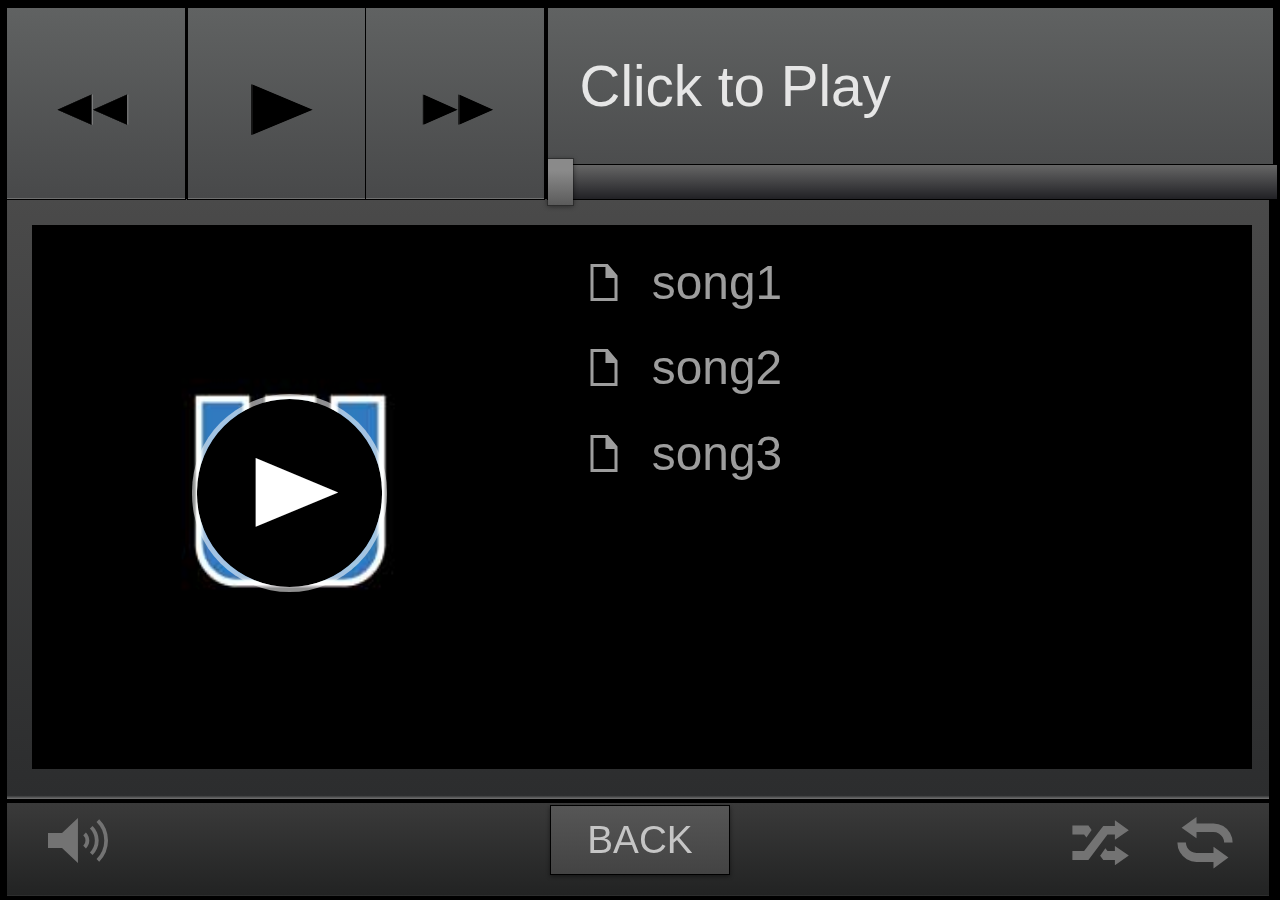
<file: wimpy/EXAMPLE-fullscreen-web-app.html>
<!DOCTYPE html>
<html lang="en-US">
<head>
<title>Wimpy Player - Fullscreen Web App</title>
<meta charset="UTF-8">
<meta http-equiv="X-UA-Compatible" content="IE=Edge">


<!-- The following META tags are used to inform mobile-device browsers to present this page in full-screen mode.-->
<meta name="viewport" content="user-scalable=no, width=device-width, initial-scale=1.0, maximum-scale=1.0, minimal-ui" />
<meta name="apple-mobile-web-app-capable" content="yes" />
<meta name="apple-mobile-web-app-status-bar-style" content="black" />
<meta name="apple-mobile-web-app-title" content="Wimpy Player" />


<style type="text/css" media="screen">
	/* Make page fill device window */
    html, body {
        width : 100%;
        height : 100%;
        margin:0;
        padding:0;
        overflow:hidden;
        background-color:#484848;
    }
	/* For the Player Instance DIV */
    .full {
        left:0px;
        top:0px;
        width : 100%;
        height : 100%;
    }
</style>


<!-- Prevent entire page from "bouncing" -->
<script>document.addEventListener('touchmove',function(event){event.preventDefault();},false);</script>


<!-- Wimpy Engine -->
<!-- NOTE: Change WIMPY_INSTALLATION_FOLDER to target the wimpy.js file correctly. -->
<script src="wimpy.js"></script>



</head>
<body>

<!-- Set the DIV's class to "full" and set the "responsive" option 
so the player automatically adjusts to fit snuggly within the view. 
The responsive option also causes the player to adjust itself when 
the orientation changes (e.g. from landscape to portrate) -->

<!-- NOTE: Change data-media to target media files or a playlist. -->
<div class="full" data-wimpyPlayer data-responsive data-media="song1.mp3|song2.mp3|song3.mp3"></div>


</body>
</html>
</file>
<file: wimpy/wimpy.buttons/WimpyButton_7779992.css>
/*------ Button: WimpyButton_7779992---------*/

.WimpyButton_7779992 {position:relative;display:inline-block;vertical-align:middle;;overflow:hidden;padding:0px;margin:0px;border:0px;font-size:15.665271966527197px;background:transparent;-webkit-text-size-adjust:100%;-ms-text-size-adjust:100%;box-sizing:padding-box;-webkit-box-sizing:padding-box;   -moz-box-sizing:padding-box;    -ms-box-sizing:padding-box;     -o-box-sizing:padding-box;user-select:none;-webkit-user-select:none;   -moz-user-select:none;    -ms-user-select:none;     -o-user-select:none;-moz-user-select:-moz-none;cursor:inherit;left:-0.75px;top:-0.42900000000000205px;height:32px;width:32px;border-radius:8.5px;-webkit-border-radius:8.5px;   -moz-border-radius:8.5px;    -ms-border-radius:8.5px;     -o-border-radius:8.5px;background : #f3f3f3;background-image:url("[data-uri]");background-image:linear-gradient(to bottom, #fff 0%,#e0e0e0 48.503%,#cecece 53.293%,#e6e6e6 100%);background-image:-webkit-gradient(linear, left top, left bottom, color-stop(0%, #fff),color-stop(48.503%, #e0e0e0),color-stop(53.293%, #cecece),color-stop(100%, #e6e6e6));background-image:-webkit-linear-gradient(top, #fff 0%,#e0e0e0 48.503%,#cecece 53.293%,#e6e6e6 100%);background-image:-moz-linear-gradient(top, #fff 0%,#e0e0e0 48.503%,#cecece 53.293%,#e6e6e6 100%);background-image:-ms-linear-gradient(top, #fff 0%,#e0e0e0 48.503%,#cecece 53.293%,#e6e6e6 100%);background-image:-o-linear-gradient(top, #fff 0%,#e0e0e0 48.503%,#cecece 53.293%,#e6e6e6 100%);border-style:solid;border-width:1px;border-color:rgba(0,0,0,0.52063);margin-left:-1px;margin-top:-1px;box-shadow:0.1280000000000001px 0.9600000000000002px 1.2250233426704011px rgba(255,255,255,0.48625);-webkit-box-shadow:0.1280000000000001px 0.9600000000000002px 1.2250233426704011px rgba(255,255,255,0.48625);   -moz-box-shadow:0.1280000000000001px 0.9600000000000002px 1.2250233426704011px rgba(255,255,255,0.48625);    -ms-box-shadow:0.1280000000000001px 0.9600000000000002px 1.2250233426704011px rgba(255,255,255,0.48625);     -o-box-shadow:0.1280000000000001px 0.9600000000000002px 1.2250233426704011px rgba(255,255,255,0.48625);white-space:nowrap;line-height:2.056980056980057em;color:#181818;font-family:WimpyPlayerGlyphs;text-align:center;font-weight:normal;text-shadow:none;-webkit-text-shadow:none;   -moz-text-shadow:none;    -ms-text-shadow:none;     -o-text-shadow:none;font-smooth:always;-webkit-font-smoothing:antialiased;text-decoration:none;zoom:1;size:32;z-index:1;background-clip:padding-box;-webkit-background-clip:padding-box;   -moz-background-clip:padding-box;    -ms-background-clip:padding-box;     -o-background-clip:padding-box;}
.WimpyButton_7779992:active {border-radius:9px;-webkit-border-radius:9px;   -moz-border-radius:9px;    -ms-border-radius:9px;     -o-border-radius:9px;background : #5c5c5c;background-image:url("[data-uri]");background-image:linear-gradient(to bottom, #656565 48.503%,#323030 50.299%,#525252 100%);background-image:-webkit-gradient(linear, left top, left bottom, color-stop(48.503%, #656565),color-stop(50.299%, #323030),color-stop(100%, #525252));background-image:-webkit-linear-gradient(top, #656565 48.503%,#323030 50.299%,#525252 100%);background-image:-moz-linear-gradient(top, #656565 48.503%,#323030 50.299%,#525252 100%);background-image:-ms-linear-gradient(top, #656565 48.503%,#323030 50.299%,#525252 100%);background-image:-o-linear-gradient(top, #656565 48.503%,#323030 50.299%,#525252 100%);border-width:2px;border-color:rgba(0,0,0,0.99054);margin-left:-2px;margin-top:-2px;box-shadow:0.2559999999999999px 2.2399999999999998px 2.6517px rgba(255,255,255,0.31433);-webkit-box-shadow:0.2559999999999999px 2.2399999999999998px 2.6517px rgba(255,255,255,0.31433);   -moz-box-shadow:0.2559999999999999px 2.2399999999999998px 2.6517px rgba(255,255,255,0.31433);    -ms-box-shadow:0.2559999999999999px 2.2399999999999998px 2.6517px rgba(255,255,255,0.31433);     -o-box-shadow:0.2559999999999999px 2.2399999999999998px 2.6517px rgba(255,255,255,0.31433);color:#fefefe;}
.WimpyButton_7779992.play:before {
	content : "p";
}
.WimpyButton_7779992.pause:before {
	content : "q";
}
.WimpyButton_7779992.loading:before {
	content : "t";
}
</file>
<file: wimpy/wimpy.buttons/WimpyButton_7779840.css>
/*------ Button: WimpyButton_7779840---------*/

.WimpyButton_7779840 {position:relative;display:inline-block;vertical-align:middle;;overflow:hidden;padding:0px;margin:0px;border:0px;font-size:18.5664px;background:transparent;-webkit-text-size-adjust:100%;-ms-text-size-adjust:100%;box-sizing:padding-box;-webkit-box-sizing:padding-box;   -moz-box-sizing:padding-box;    -ms-box-sizing:padding-box;     -o-box-sizing:padding-box;user-select:none;-webkit-user-select:none;   -moz-user-select:none;    -ms-user-select:none;     -o-user-select:none;-moz-user-select:-moz-none;cursor:inherit;left:-0.6000000000000014px;top:-0.42900000000000205px;height:32px;width:32px;border-radius:2.15747px;-webkit-border-radius:2.15747px;   -moz-border-radius:2.15747px;    -ms-border-radius:2.15747px;     -o-border-radius:2.15747px;background : #dfe1e1;background-image:url("[data-uri]");background-image:linear-gradient(to bottom, #fff 4.1916%,#bec2c3 100%);background-image:-webkit-gradient(linear, left top, left bottom, color-stop(4.1916%, #fff),color-stop(100%, #bec2c3));background-image:-webkit-linear-gradient(top, #fff 4.1916%,#bec2c3 100%);background-image:-moz-linear-gradient(top, #fff 4.1916%,#bec2c3 100%);background-image:-ms-linear-gradient(top, #fff 4.1916%,#bec2c3 100%);background-image:-o-linear-gradient(top, #fff 4.1916%,#bec2c3 100%);border-style:solid;border-width:1px;border-color:rgba(0,0,0,0.25702);margin-left:-1px;margin-top:-1px;box-shadow:none;-webkit-box-shadow:none;   -moz-box-shadow:none;    -ms-box-shadow:none;     -o-box-shadow:none;white-space:nowrap;line-height:1.879800068941744em;color:#666666;font-family:WimpyPlayerGlyphs;text-align:center;font-weight:normal;text-shadow:0.32px 1.28px 0px #fff,-0.32px -1.28px 0px #000;-webkit-text-shadow:0.32px 1.28px 0px #fff,-0.32px -1.28px 0px #000;   -moz-text-shadow:0.32px 1.28px 0px #fff,-0.32px -1.28px 0px #000;    -ms-text-shadow:0.32px 1.28px 0px #fff,-0.32px -1.28px 0px #000;     -o-text-shadow:0.32px 1.28px 0px #fff,-0.32px -1.28px 0px #000;font-smooth:always;-webkit-font-smoothing:antialiased;text-decoration:none;zoom:1;size:32;z-index:2;background-clip:padding-box;-webkit-background-clip:padding-box;   -moz-background-clip:padding-box;    -ms-background-clip:padding-box;     -o-background-clip:padding-box;}
.WimpyButton_7779840:active {background : #e3e3e3;background-image:url("[data-uri]");background-image:linear-gradient(to bottom, #e3e3e3 4.1916%,#e3e3e3 99.701%);background-image:-webkit-gradient(linear, left top, left bottom, color-stop(4.1916%, #e3e3e3),color-stop(99.701%, #e3e3e3));background-image:-webkit-linear-gradient(top, #e3e3e3 4.1916%,#e3e3e3 99.701%);background-image:-moz-linear-gradient(top, #e3e3e3 4.1916%,#e3e3e3 99.701%);background-image:-ms-linear-gradient(top, #e3e3e3 4.1916%,#e3e3e3 99.701%);background-image:-o-linear-gradient(top, #e3e3e3 4.1916%,#e3e3e3 99.701%);box-shadow:inset -0.204px 4.692px 16px rgba(0,0,0,0.4);-webkit-box-shadow:inset -0.204px 4.692px 16px rgba(0,0,0,0.4);   -moz-box-shadow:inset -0.204px 4.692px 16px rgba(0,0,0,0.4);    -ms-box-shadow:inset -0.204px 4.692px 16px rgba(0,0,0,0.4);     -o-box-shadow:inset -0.204px 4.692px 16px rgba(0,0,0,0.4);color:#737373;text-shadow:none;-webkit-text-shadow:none;   -moz-text-shadow:none;    -ms-text-shadow:none;     -o-text-shadow:none;}
.WimpyButton_7779840.play:before {
	content : "p";
}
.WimpyButton_7779840.pause:before {
	content : "q";
}
.WimpyButton_7779840.loading:before {
	content : "t";
}
</file>
<file: wimpy/wimpy.buttons/WimpyButton_7779876.css>
/*------ Button: WimpyButton_7779876---------*/

.WimpyButton_7779876 {position:relative;display:inline-block;vertical-align:middle;;overflow:hidden;padding:0px;margin:0px;border:0px;font-size:18.12px;background:transparent;-webkit-text-size-adjust:100%;-ms-text-size-adjust:100%;box-sizing:padding-box;-webkit-box-sizing:padding-box;   -moz-box-sizing:padding-box;    -ms-box-sizing:padding-box;     -o-box-sizing:padding-box;user-select:none;-webkit-user-select:none;   -moz-user-select:none;    -ms-user-select:none;     -o-user-select:none;-moz-user-select:-moz-none;cursor:inherit;left:-0.5999999999999943px;top:-0.42900000000000205px;height:32px;width:32px;border-radius:8.778970000000001px;-webkit-border-radius:8.778970000000001px;   -moz-border-radius:8.778970000000001px;    -ms-border-radius:8.778970000000001px;     -o-border-radius:8.778970000000001px;background : #c2c2c2;background-image:url("[data-uri]");background-image:linear-gradient(to bottom, #fbfbfb 0%,#888888 100%);background-image:-webkit-gradient(linear, left top, left bottom, color-stop(0%, #fbfbfb),color-stop(100%, #888888));background-image:-webkit-linear-gradient(top, #fbfbfb 0%,#888888 100%);background-image:-moz-linear-gradient(top, #fbfbfb 0%,#888888 100%);background-image:-ms-linear-gradient(top, #fbfbfb 0%,#888888 100%);background-image:-o-linear-gradient(top, #fbfbfb 0%,#888888 100%);border-style:solid;border-width:1px;border-color:rgba(99,99,99,0.54928);margin-left:-1px;margin-top:-1px;box-shadow:inset -0.576px -4.32px 6.9916px rgba(255,255,255,0.44613),0px 1.6px 6.4538px rgba(0,0,0,0.41175);-webkit-box-shadow:inset -0.576px -4.32px 6.9916px rgba(255,255,255,0.44613),0px 1.6px 6.4538px rgba(0,0,0,0.41175);   -moz-box-shadow:inset -0.576px -4.32px 6.9916px rgba(255,255,255,0.44613),0px 1.6px 6.4538px rgba(0,0,0,0.41175);    -ms-box-shadow:inset -0.576px -4.32px 6.9916px rgba(255,255,255,0.44613),0px 1.6px 6.4538px rgba(0,0,0,0.41175);     -o-box-shadow:inset -0.576px -4.32px 6.9916px rgba(255,255,255,0.44613),0px 1.6px 6.4538px rgba(0,0,0,0.41175);white-space:nowrap;line-height:1.926110375275938em;color:#757575;font-family:WimpyPlayerGlyphs;text-align:center;font-weight:normal;text-shadow:0.24px 0.04px 0px #fff;-webkit-text-shadow:0.24px 0.04px 0px #fff;   -moz-text-shadow:0.24px 0.04px 0px #fff;    -ms-text-shadow:0.24px 0.04px 0px #fff;     -o-text-shadow:0.24px 0.04px 0px #fff;font-smooth:always;-webkit-font-smoothing:antialiased;text-decoration:none;zoom:1;size:32;z-index:21;background-clip:padding-box;-webkit-background-clip:padding-box;   -moz-background-clip:padding-box;    -ms-background-clip:padding-box;     -o-background-clip:padding-box;}
.WimpyButton_7779876:active {background : #bbbbbb;background-image:url("[data-uri]");background-image:linear-gradient(to bottom, #bebebe 0%,#b8b8b8 100%);background-image:-webkit-gradient(linear, left top, left bottom, color-stop(0%, #bebebe),color-stop(100%, #b8b8b8));background-image:-webkit-linear-gradient(top, #bebebe 0%,#b8b8b8 100%);background-image:-moz-linear-gradient(top, #bebebe 0%,#b8b8b8 100%);background-image:-ms-linear-gradient(top, #bebebe 0%,#b8b8b8 100%);background-image:-o-linear-gradient(top, #bebebe 0%,#b8b8b8 100%);border-color:rgba(38,38,38,0.54928);box-shadow:inset -0.576px -4.32px 6.9916px rgba(255,255,255,0.44613);-webkit-box-shadow:inset -0.576px -4.32px 6.9916px rgba(255,255,255,0.44613);   -moz-box-shadow:inset -0.576px -4.32px 6.9916px rgba(255,255,255,0.44613);    -ms-box-shadow:inset -0.576px -4.32px 6.9916px rgba(255,255,255,0.44613);     -o-box-shadow:inset -0.576px -4.32px 6.9916px rgba(255,255,255,0.44613);}
.WimpyButton_7779876.play:before {
	content : "p";
}
.WimpyButton_7779876.pause:before {
	content : "q";
}
.WimpyButton_7779876.loading:before {
	content : "t";
}
</file>
<file: wimpy/wimpy.buttons/WimpyButton_7780000.css>
/*------ Button: WimpyButton_7780000---------*/

.WimpyButton_7780000 {position:relative;display:inline-block;vertical-align:middle;;overflow:hidden;padding:0px;margin:0px;border:0px;font-size:17.6736px;background:transparent;-webkit-text-size-adjust:100%;-ms-text-size-adjust:100%;box-sizing:padding-box;-webkit-box-sizing:padding-box;   -moz-box-sizing:padding-box;    -ms-box-sizing:padding-box;     -o-box-sizing:padding-box;user-select:none;-webkit-user-select:none;   -moz-user-select:none;    -ms-user-select:none;     -o-user-select:none;-moz-user-select:-moz-none;cursor:inherit;left:-0.33300000000002683px;top:-0.42900000000000205px;height:32px;width:32px;border-radius:272px;-webkit-border-radius:272px;   -moz-border-radius:272px;    -ms-border-radius:272px;     -o-border-radius:272px;background : #d2d2d2;background-image:url("[data-uri]");background-image:linear-gradient(to bottom, #f3f3f3 0%,#b0b0b0 100%);background-image:-webkit-gradient(linear, left top, left bottom, color-stop(0%, #f3f3f3),color-stop(100%, #b0b0b0));background-image:-webkit-linear-gradient(top, #f3f3f3 0%,#b0b0b0 100%);background-image:-moz-linear-gradient(top, #f3f3f3 0%,#b0b0b0 100%);background-image:-ms-linear-gradient(top, #f3f3f3 0%,#b0b0b0 100%);background-image:-o-linear-gradient(top, #f3f3f3 0%,#b0b0b0 100%);border-style:solid;border-width:1px;border-color:rgba(115,115,115,0.89312);margin-left:-1px;margin-top:-1px;box-shadow:0.212px 2.226px 1.53408px rgba(0,0,0,0.25129);-webkit-box-shadow:0.212px 2.226px 1.53408px rgba(0,0,0,0.25129);   -moz-box-shadow:0.212px 2.226px 1.53408px rgba(0,0,0,0.25129);    -ms-box-shadow:0.212px 2.226px 1.53408px rgba(0,0,0,0.25129);     -o-box-shadow:0.212px 2.226px 1.53408px rgba(0,0,0,0.25129);white-space:nowrap;line-height:1.8737461524533767em;color:#757575;font-family:WimpyPlayerGlyphs;text-align:center;font-weight:normal;text-shadow:none;-webkit-text-shadow:none;   -moz-text-shadow:none;    -ms-text-shadow:none;     -o-text-shadow:none;font-smooth:always;-webkit-font-smoothing:antialiased;text-decoration:none;zoom:1;size:32;z-index:19;background-clip:padding-box;-webkit-background-clip:padding-box;   -moz-background-clip:padding-box;    -ms-background-clip:padding-box;     -o-background-clip:padding-box;}
.WimpyButton_7780000:active {background : #737373;background-image:url("[data-uri]");background-image:linear-gradient(to bottom, #585858 0%,#8e8e8e 99.401%);background-image:-webkit-gradient(linear, left top, left bottom, color-stop(0%, #585858),color-stop(99.401%, #8e8e8e));background-image:-webkit-linear-gradient(top, #585858 0%,#8e8e8e 99.401%);background-image:-moz-linear-gradient(top, #585858 0%,#8e8e8e 99.401%);background-image:-ms-linear-gradient(top, #585858 0%,#8e8e8e 99.401%);background-image:-o-linear-gradient(top, #585858 0%,#8e8e8e 99.401%);box-shadow:inset 0.21px 1.575px 9.8529px rgba(0,0,0,0.62951);-webkit-box-shadow:inset 0.21px 1.575px 9.8529px rgba(0,0,0,0.62951);   -moz-box-shadow:inset 0.21px 1.575px 9.8529px rgba(0,0,0,0.62951);    -ms-box-shadow:inset 0.21px 1.575px 9.8529px rgba(0,0,0,0.62951);     -o-box-shadow:inset 0.21px 1.575px 9.8529px rgba(0,0,0,0.62951);color:#dadada;text-shadow:0px 0px 7.402px rgba(0,0,0,0.82436);-webkit-text-shadow:0px 0px 7.402px rgba(0,0,0,0.82436);   -moz-text-shadow:0px 0px 7.402px rgba(0,0,0,0.82436);    -ms-text-shadow:0px 0px 7.402px rgba(0,0,0,0.82436);     -o-text-shadow:0px 0px 7.402px rgba(0,0,0,0.82436);}
.WimpyButton_7780000.play:before {
	content : "p";
}
.WimpyButton_7780000.pause:before {
	content : "q";
}
.WimpyButton_7780000.loading:before {
	content : "t";
}
</file>
<file: wimpy/wimpy.buttons/WimpyButton_7780006.css>
/*------ Button: WimpyButton_7780006---------*/

.WimpyButton_7780006 {position:relative;display:inline-block;vertical-align:middle;;overflow:hidden;padding:0px;margin:0px;border:0px;font-size:16.55776px;background:transparent;-webkit-text-size-adjust:100%;-ms-text-size-adjust:100%;box-sizing:padding-box;-webkit-box-sizing:padding-box;   -moz-box-sizing:padding-box;    -ms-box-sizing:padding-box;     -o-box-sizing:padding-box;user-select:none;-webkit-user-select:none;   -moz-user-select:none;    -ms-user-select:none;     -o-user-select:none;-moz-user-select:-moz-none;cursor:inherit;left:0px;top:-0.42900000000000205px;height:32px;width:32px;border-radius:17px;-webkit-border-radius:17px;   -moz-border-radius:17px;    -ms-border-radius:17px;     -o-border-radius:17px;background : #e1e1e1;background-image:url("[data-uri]");background-image:linear-gradient(to bottom, #fff 0%,#c3c3c3 100%);background-image:-webkit-gradient(linear, left top, left bottom, color-stop(0%, #fff),color-stop(100%, #c3c3c3));background-image:-webkit-linear-gradient(top, #fff 0%,#c3c3c3 100%);background-image:-moz-linear-gradient(top, #fff 0%,#c3c3c3 100%);background-image:-ms-linear-gradient(top, #fff 0%,#c3c3c3 100%);background-image:-o-linear-gradient(top, #fff 0%,#c3c3c3 100%);border-style:solid;border-width:1px;border-color:rgba(0,0,0,0.41748);margin-left:-1px;margin-top:-1px;box-shadow:0.48px 3.36px 6.4986px rgba(0,0,0,0.38309);-webkit-box-shadow:0.48px 3.36px 6.4986px rgba(0,0,0,0.38309);   -moz-box-shadow:0.48px 3.36px 6.4986px rgba(0,0,0,0.38309);    -ms-box-shadow:0.48px 3.36px 6.4986px rgba(0,0,0,0.38309);     -o-box-shadow:0.48px 3.36px 6.4986px rgba(0,0,0,0.38309);white-space:nowrap;line-height:2.0269601685252114em;color:#8a8a8a;font-family:WimpyPlayerGlyphs;text-align:center;font-weight:normal;text-shadow:0.16px 1.84px 0px #fff,-0.16px -1.84px 0px #000;-webkit-text-shadow:0.16px 1.84px 0px #fff,-0.16px -1.84px 0px #000;   -moz-text-shadow:0.16px 1.84px 0px #fff,-0.16px -1.84px 0px #000;    -ms-text-shadow:0.16px 1.84px 0px #fff,-0.16px -1.84px 0px #000;     -o-text-shadow:0.16px 1.84px 0px #fff,-0.16px -1.84px 0px #000;font-smooth:always;-webkit-font-smoothing:antialiased;text-decoration:none;zoom:1;size:32;z-index:4;background-clip:padding-box;-webkit-background-clip:padding-box;   -moz-background-clip:padding-box;    -ms-background-clip:padding-box;     -o-background-clip:padding-box;}
.WimpyButton_7780006:active {background : #d9d9d9;background-image:url("[data-uri]");background-image:linear-gradient(to bottom, #cecece 0%,#e3e3e3 100%);background-image:-webkit-gradient(linear, left top, left bottom, color-stop(0%, #cecece),color-stop(100%, #e3e3e3));background-image:-webkit-linear-gradient(top, #cecece 0%,#e3e3e3 100%);background-image:-moz-linear-gradient(top, #cecece 0%,#e3e3e3 100%);background-image:-ms-linear-gradient(top, #cecece 0%,#e3e3e3 100%);background-image:-o-linear-gradient(top, #cecece 0%,#e3e3e3 100%);border-color:rgba(0,0,0,0.18825);box-shadow:none;-webkit-box-shadow:none;   -moz-box-shadow:none;    -ms-box-shadow:none;     -o-box-shadow:none;color:#757474;text-shadow:none;-webkit-text-shadow:none;   -moz-text-shadow:none;    -ms-text-shadow:none;     -o-text-shadow:none;}
.WimpyButton_7780006.play:before {
	content : "p";
}
.WimpyButton_7780006.pause:before {
	content : "q";
}
.WimpyButton_7780006.loading:before {
	content : "t";
}
</file>
<file: wimpy/wimpy.buttons/WimpyButton_7780014.css>
/*------ Button: WimpyButton_7780014---------*/

.WimpyButton_7780014 {position:relative;display:inline-block;vertical-align:middle;;overflow:hidden;padding:0px;margin:0px;border:0px;font-size:20.12832px;background:transparent;-webkit-text-size-adjust:100%;-ms-text-size-adjust:100%;box-sizing:padding-box;-webkit-box-sizing:padding-box;   -moz-box-sizing:padding-box;    -ms-box-sizing:padding-box;     -o-box-sizing:padding-box;user-select:none;-webkit-user-select:none;   -moz-user-select:none;    -ms-user-select:none;     -o-user-select:none;-moz-user-select:-moz-none;cursor:inherit;left:-0.5px;top:-0.42900000000000205px;height:32px;width:32px;border-radius:17px;-webkit-border-radius:17px;   -moz-border-radius:17px;    -ms-border-radius:17px;     -o-border-radius:17px;background : #f8f8f8;background-image:url("[data-uri]");background-image:linear-gradient(to bottom, #fefefe 0%,#f0f0f0 8.0838%,#ededed 48.204%,#cdcdcd 52.994%,#dadada 64.97%,#e6e6e6 97.006%,#f2f2f2 100%);background-image:-webkit-gradient(linear, left top, left bottom, color-stop(0%, #fefefe),color-stop(8.0838%, #f0f0f0),color-stop(48.204%, #ededed),color-stop(52.994%, #cdcdcd),color-stop(64.97%, #dadada),color-stop(97.006%, #e6e6e6),color-stop(100%, #f2f2f2));background-image:-webkit-linear-gradient(top, #fefefe 0%,#f0f0f0 8.0838%,#ededed 48.204%,#cdcdcd 52.994%,#dadada 64.97%,#e6e6e6 97.006%,#f2f2f2 100%);background-image:-moz-linear-gradient(top, #fefefe 0%,#f0f0f0 8.0838%,#ededed 48.204%,#cdcdcd 52.994%,#dadada 64.97%,#e6e6e6 97.006%,#f2f2f2 100%);background-image:-ms-linear-gradient(top, #fefefe 0%,#f0f0f0 8.0838%,#ededed 48.204%,#cdcdcd 52.994%,#dadada 64.97%,#e6e6e6 97.006%,#f2f2f2 100%);background-image:-o-linear-gradient(top, #fefefe 0%,#f0f0f0 8.0838%,#ededed 48.204%,#cdcdcd 52.994%,#dadada 64.97%,#e6e6e6 97.006%,#f2f2f2 100%);border-style:solid;border-width:1px;border-color:rgba(171,171,171,0.45759);margin-left:-1px;margin-top:-1px;box-shadow:0.436px 0.545px 1.27218px rgba(0,0,0,0.25129);-webkit-box-shadow:0.436px 0.545px 1.27218px rgba(0,0,0,0.25129);   -moz-box-shadow:0.436px 0.545px 1.27218px rgba(0,0,0,0.25129);    -ms-box-shadow:0.436px 0.545px 1.27218px rgba(0,0,0,0.25129);     -o-box-shadow:0.436px 0.545px 1.27218px rgba(0,0,0,0.25129);white-space:nowrap;line-height:1.6452361647668559em;color:#757575;font-family:WimpyPlayerGlyphs;text-align:center;font-weight:normal;text-shadow:0.16px 1.48px 0px #fff;-webkit-text-shadow:0.16px 1.48px 0px #fff;   -moz-text-shadow:0.16px 1.48px 0px #fff;    -ms-text-shadow:0.16px 1.48px 0px #fff;     -o-text-shadow:0.16px 1.48px 0px #fff;font-smooth:always;-webkit-font-smoothing:antialiased;text-decoration:none;zoom:1;size:32;z-index:20;background-clip:padding-box;-webkit-background-clip:padding-box;   -moz-background-clip:padding-box;    -ms-background-clip:padding-box;     -o-background-clip:padding-box;}
.WimpyButton_7780014:active {background : #dcdcdc;background-image:url("[data-uri]");background-image:linear-gradient(to bottom, #e5e5e5 0%,#ededed 47.605%,#cecece 48.204%,#dadada 64.97%,#d2d2d2 100%);background-image:-webkit-gradient(linear, left top, left bottom, color-stop(0%, #e5e5e5),color-stop(47.605%, #ededed),color-stop(48.204%, #cecece),color-stop(64.97%, #dadada),color-stop(100%, #d2d2d2));background-image:-webkit-linear-gradient(top, #e5e5e5 0%,#ededed 47.605%,#cecece 48.204%,#dadada 64.97%,#d2d2d2 100%);background-image:-moz-linear-gradient(top, #e5e5e5 0%,#ededed 47.605%,#cecece 48.204%,#dadada 64.97%,#d2d2d2 100%);background-image:-ms-linear-gradient(top, #e5e5e5 0%,#ededed 47.605%,#cecece 48.204%,#dadada 64.97%,#d2d2d2 100%);background-image:-o-linear-gradient(top, #e5e5e5 0%,#ededed 47.605%,#cecece 48.204%,#dadada 64.97%,#d2d2d2 100%);box-shadow:inset -1.09px -10.573px 13.536px rgba(0,0,0,0.11375);-webkit-box-shadow:inset -1.09px -10.573px 13.536px rgba(0,0,0,0.11375);   -moz-box-shadow:inset -1.09px -10.573px 13.536px rgba(0,0,0,0.11375);    -ms-box-shadow:inset -1.09px -10.573px 13.536px rgba(0,0,0,0.11375);     -o-box-shadow:inset -1.09px -10.573px 13.536px rgba(0,0,0,0.11375);color:#0e81e8;}
.WimpyButton_7780014.play:before {
	content : "p";
}
.WimpyButton_7780014.pause:before {
	content : "q";
}
.WimpyButton_7780014.loading:before {
	content : "t";
}
</file>
<file: wimpy/wimpy.buttons/WimpyButton_7780022.css>
/*------ Button: WimpyButton_7780022---------*/

.WimpyButton_7780022 {position:relative;display:inline-block;vertical-align:middle;;overflow:hidden;padding:0px;margin:0px;border:0px;font-size:14.54944px;background:transparent;-webkit-text-size-adjust:100%;-ms-text-size-adjust:100%;box-sizing:padding-box;-webkit-box-sizing:padding-box;   -moz-box-sizing:padding-box;    -ms-box-sizing:padding-box;     -o-box-sizing:padding-box;user-select:none;-webkit-user-select:none;   -moz-user-select:none;    -ms-user-select:none;     -o-user-select:none;-moz-user-select:-moz-none;cursor:inherit;left:-0.6000000000000014px;top:-0.7150000000000034px;height:32px;width:32px;border-radius:2.64112px;-webkit-border-radius:2.64112px;   -moz-border-radius:2.64112px;    -ms-border-radius:2.64112px;     -o-border-radius:2.64112px;background : #727272;background-image:url("[data-uri]");background-image:linear-gradient(to bottom, #9e9e9e 0%,#535353 2.3952%,#4b4b4b 90.719%,#454545 100%);background-image:-webkit-gradient(linear, left top, left bottom, color-stop(0%, #9e9e9e),color-stop(2.3952%, #535353),color-stop(90.719%, #4b4b4b),color-stop(100%, #454545));background-image:-webkit-linear-gradient(top, #9e9e9e 0%,#535353 2.3952%,#4b4b4b 90.719%,#454545 100%);background-image:-moz-linear-gradient(top, #9e9e9e 0%,#535353 2.3952%,#4b4b4b 90.719%,#454545 100%);background-image:-ms-linear-gradient(top, #9e9e9e 0%,#535353 2.3952%,#4b4b4b 90.719%,#454545 100%);background-image:-o-linear-gradient(top, #9e9e9e 0%,#535353 2.3952%,#4b4b4b 90.719%,#454545 100%);border-style:solid;border-width:1px;border-color:rgba(11,11,11,0.77851);margin-left:-1px;margin-top:-1px;box-shadow:none;-webkit-box-shadow:none;   -moz-box-shadow:none;    -ms-box-shadow:none;     -o-box-shadow:none;white-space:nowrap;line-height:2.276090351243759em;color:#d0d0d0;font-family:WimpyPlayerGlyphs;text-align:center;font-weight:normal;text-shadow:0.24px 1.48px 0.03479px rgba(3,3,3,0.58367);-webkit-text-shadow:0.24px 1.48px 0.03479px rgba(3,3,3,0.58367);   -moz-text-shadow:0.24px 1.48px 0.03479px rgba(3,3,3,0.58367);    -ms-text-shadow:0.24px 1.48px 0.03479px rgba(3,3,3,0.58367);     -o-text-shadow:0.24px 1.48px 0.03479px rgba(3,3,3,0.58367);font-smooth:always;-webkit-font-smoothing:antialiased;text-decoration:none;zoom:1;size:32;z-index:23;background-clip:padding-box;-webkit-background-clip:padding-box;   -moz-background-clip:padding-box;    -ms-background-clip:padding-box;     -o-background-clip:padding-box;}
.WimpyButton_7780022:active {background : #404040;background-image:url("[data-uri]");background-image:linear-gradient(to bottom, #3b3b3b 0%,#454545 100%);background-image:-webkit-gradient(linear, left top, left bottom, color-stop(0%, #3b3b3b),color-stop(100%, #454545));background-image:-webkit-linear-gradient(top, #3b3b3b 0%,#454545 100%);background-image:-moz-linear-gradient(top, #3b3b3b 0%,#454545 100%);background-image:-ms-linear-gradient(top, #3b3b3b 0%,#454545 100%);background-image:-o-linear-gradient(top, #3b3b3b 0%,#454545 100%);border-color:rgba(11,11,11,0.43467);box-shadow:inset 0.218px 1.853px 9.7194px rgba(0,0,0,0.35444);-webkit-box-shadow:inset 0.218px 1.853px 9.7194px rgba(0,0,0,0.35444);   -moz-box-shadow:inset 0.218px 1.853px 9.7194px rgba(0,0,0,0.35444);    -ms-box-shadow:inset 0.218px 1.853px 9.7194px rgba(0,0,0,0.35444);     -o-box-shadow:inset 0.218px 1.853px 9.7194px rgba(0,0,0,0.35444);}
.WimpyButton_7780022.play:after {
	content : "p";
}
.WimpyButton_7780022.pause:after {
	content : "q";
}
.WimpyButton_7780022.loading:after {
	content : "t";
}
</file>
<file: wimpy/wimpy.buttons/WimpyButton_7780081.css>
/*------ Button: WimpyButton_7780081---------*/

.WimpyButton_7780081 {position:relative;display:inline-block;vertical-align:middle;;overflow:hidden;padding:0px;margin:0px;border:0px;font-size:18.12px;background:transparent;-webkit-text-size-adjust:100%;-ms-text-size-adjust:100%;box-sizing:padding-box;-webkit-box-sizing:padding-box;   -moz-box-sizing:padding-box;    -ms-box-sizing:padding-box;     -o-box-sizing:padding-box;user-select:none;-webkit-user-select:none;   -moz-user-select:none;    -ms-user-select:none;     -o-user-select:none;-moz-user-select:-moz-none;cursor:inherit;left:0px;top:0px;height:32px;width:32px;border-radius:4.69224px;-webkit-border-radius:4.69224px;   -moz-border-radius:4.69224px;    -ms-border-radius:4.69224px;     -o-border-radius:4.69224px;background-color:#5d5d5d;background-image:none;border-style:solid;border-width:2px;border-color:rgba(0,0,0,0.57794);margin-left:-2px;margin-top:-2px;box-shadow:inset 0.03387px 0.98714px 0px rgba(255,255,255,0.6606),inset -0.03387px -0.98714px 1.90164px #000,0px 0px 0.6699px rgba(0,0,0,0.4);-webkit-box-shadow:inset 0.03387px 0.98714px 0px rgba(255,255,255,0.6606),inset -0.03387px -0.98714px 1.90164px #000,0px 0px 0.6699px rgba(0,0,0,0.4);   -moz-box-shadow:inset 0.03387px 0.98714px 0px rgba(255,255,255,0.6606),inset -0.03387px -0.98714px 1.90164px #000,0px 0px 0.6699px rgba(0,0,0,0.4);    -ms-box-shadow:inset 0.03387px 0.98714px 0px rgba(255,255,255,0.6606),inset -0.03387px -0.98714px 1.90164px #000,0px 0px 0.6699px rgba(0,0,0,0.4);     -o-box-shadow:inset 0.03387px 0.98714px 0px rgba(255,255,255,0.6606),inset -0.03387px -0.98714px 1.90164px #000,0px 0px 0.6699px rgba(0,0,0,0.4);white-space:nowrap;line-height:1.7660044150110374em;color:#edf5fd;font-family:WimpyPlayerGlyphs;text-align:center;font-weight:normal;text-shadow:inset undefinedpx undefinedpx undefinedpx ;-webkit-text-shadow:inset undefinedpx undefinedpx undefinedpx ;   -moz-text-shadow:inset undefinedpx undefinedpx undefinedpx ;    -ms-text-shadow:inset undefinedpx undefinedpx undefinedpx ;     -o-text-shadow:inset undefinedpx undefinedpx undefinedpx ;font-smooth:always;-webkit-font-smoothing:antialiased;text-decoration:none;zoom:1;size:32;z-index:12;background-clip:padding-box;-webkit-background-clip:padding-box;   -moz-background-clip:padding-box;    -ms-background-clip:padding-box;     -o-background-clip:padding-box;}
.WimpyButton_7780081:active {box-shadow:inset 0px 0px 4px rgba(0,0,0,0.6467);-webkit-box-shadow:inset 0px 0px 4px rgba(0,0,0,0.6467);   -moz-box-shadow:inset 0px 0px 4px rgba(0,0,0,0.6467);    -ms-box-shadow:inset 0px 0px 4px rgba(0,0,0,0.6467);     -o-box-shadow:inset 0px 0px 4px rgba(0,0,0,0.6467);}
.WimpyButton_7780081.play:before {
	content : "p";
}
.WimpyButton_7780081.pause:before {
	content : "q";
}
.WimpyButton_7780081.loading:before {
	content : "t";
}
</file>
<file: wimpy/wimpy.buttons/WimpyButton_7780088.css>
/*------ Button: WimpyButton_7780088---------*/

.WimpyButton_7780088 {position:relative;display:inline-block;vertical-align:middle;;overflow:hidden;padding:0px;margin:0px;border:0px;font-size:18.12px;background:transparent;-webkit-text-size-adjust:100%;-ms-text-size-adjust:100%;box-sizing:padding-box;-webkit-box-sizing:padding-box;   -moz-box-sizing:padding-box;    -ms-box-sizing:padding-box;     -o-box-sizing:padding-box;user-select:none;-webkit-user-select:none;   -moz-user-select:none;    -ms-user-select:none;     -o-user-select:none;-moz-user-select:-moz-none;cursor:inherit;left:-0.5999999999999943px;top:-0.7150000000000034px;height:32px;width:32px;border-radius:6.3414px;-webkit-border-radius:6.3414px;   -moz-border-radius:6.3414px;    -ms-border-radius:6.3414px;     -o-border-radius:6.3414px;background : #5c5c5c;background-image:url("[data-uri]");background-image:linear-gradient(to bottom, #656565 48.503%,#323030 50.299%,#525252 100%);background-image:-webkit-gradient(linear, left top, left bottom, color-stop(48.503%, #656565),color-stop(50.299%, #323030),color-stop(100%, #525252));background-image:-webkit-linear-gradient(top, #656565 48.503%,#323030 50.299%,#525252 100%);background-image:-moz-linear-gradient(top, #656565 48.503%,#323030 50.299%,#525252 100%);background-image:-ms-linear-gradient(top, #656565 48.503%,#323030 50.299%,#525252 100%);background-image:-o-linear-gradient(top, #656565 48.503%,#323030 50.299%,#525252 100%);border-style:solid;border-width:2px;border-color:rgba(0,0,0,0.99054);margin-left:-2px;margin-top:-2px;box-shadow:-0.32px 2.4px 2.6517px rgba(255,255,255,0.31433);-webkit-box-shadow:-0.32px 2.4px 2.6517px rgba(255,255,255,0.31433);   -moz-box-shadow:-0.32px 2.4px 2.6517px rgba(255,255,255,0.31433);    -ms-box-shadow:-0.32px 2.4px 2.6517px rgba(255,255,255,0.31433);     -o-box-shadow:-0.32px 2.4px 2.6517px rgba(255,255,255,0.31433);white-space:nowrap;line-height:1.7660044150110374em;color:#fefefe;font-family:WimpyPlayerGlyphs;text-align:center;font-weight:normal;text-shadow:inset undefinedpx undefinedpx undefinedpx ;-webkit-text-shadow:inset undefinedpx undefinedpx undefinedpx ;   -moz-text-shadow:inset undefinedpx undefinedpx undefinedpx ;    -ms-text-shadow:inset undefinedpx undefinedpx undefinedpx ;     -o-text-shadow:inset undefinedpx undefinedpx undefinedpx ;font-smooth:always;-webkit-font-smoothing:antialiased;text-decoration:none;zoom:1;size:32;background-clip:padding-box;-webkit-background-clip:padding-box;   -moz-background-clip:padding-box;    -ms-background-clip:padding-box;     -o-background-clip:padding-box;}
.WimpyButton_7780088:active {background : #353636;background-image:url("[data-uri]");background-image:linear-gradient(to bottom, #2c2d2e 0%,#606060 42.216%,#454545 51.497%,#3e3e3e 100%);background-image:-webkit-gradient(linear, left top, left bottom, color-stop(0%, #2c2d2e),color-stop(42.216%, #606060),color-stop(51.497%, #454545),color-stop(100%, #3e3e3e));background-image:-webkit-linear-gradient(top, #2c2d2e 0%,#606060 42.216%,#454545 51.497%,#3e3e3e 100%);background-image:-moz-linear-gradient(top, #2c2d2e 0%,#606060 42.216%,#454545 51.497%,#3e3e3e 100%);background-image:-ms-linear-gradient(top, #2c2d2e 0%,#606060 42.216%,#454545 51.497%,#3e3e3e 100%);background-image:-o-linear-gradient(top, #2c2d2e 0%,#606060 42.216%,#454545 51.497%,#3e3e3e 100%);box-shadow:inset 0px 0px 6.0056px rgba(0,0,0,0.93897),-0.32px 2.4px 2.6517px rgba(255,255,255,0.31433);-webkit-box-shadow:inset 0px 0px 6.0056px rgba(0,0,0,0.93897),-0.32px 2.4px 2.6517px rgba(255,255,255,0.31433);   -moz-box-shadow:inset 0px 0px 6.0056px rgba(0,0,0,0.93897),-0.32px 2.4px 2.6517px rgba(255,255,255,0.31433);    -ms-box-shadow:inset 0px 0px 6.0056px rgba(0,0,0,0.93897),-0.32px 2.4px 2.6517px rgba(255,255,255,0.31433);     -o-box-shadow:inset 0px 0px 6.0056px rgba(0,0,0,0.93897),-0.32px 2.4px 2.6517px rgba(255,255,255,0.31433);color:#bebebe;}
.WimpyButton_7780088.play:before {
	content : "p";
}
.WimpyButton_7780088.pause:before {
	content : "q";
}
.WimpyButton_7780088.loading:before {
	content : "t";
}
</file>
<file: wimpy/wimpy.buttons/WimpyButton_7780094.css>
/*------ Button: WimpyButton_7780094---------*/

.WimpyButton_7780094 {position:relative;display:inline-block;vertical-align:middle;;overflow:hidden;padding:0px;margin:0px;border:0px;font-size:17.00416px;background:transparent;-webkit-text-size-adjust:100%;-ms-text-size-adjust:100%;box-sizing:padding-box;-webkit-box-sizing:padding-box;   -moz-box-sizing:padding-box;    -ms-box-sizing:padding-box;     -o-box-sizing:padding-box;user-select:none;-webkit-user-select:none;   -moz-user-select:none;    -ms-user-select:none;     -o-user-select:none;-moz-user-select:-moz-none;cursor:inherit;left:-0.75px;top:-0.7150000000000034px;height:32px;width:32px;border-radius:3.08754px;-webkit-border-radius:3.08754px;   -moz-border-radius:3.08754px;    -ms-border-radius:3.08754px;     -o-border-radius:3.08754px;background : #5f5f5f;background-image:url("[data-uri]");background-image:linear-gradient(to bottom, #787878 0%,#454545 100%);background-image:-webkit-gradient(linear, left top, left bottom, color-stop(0%, #787878),color-stop(100%, #454545));background-image:-webkit-linear-gradient(top, #787878 0%,#454545 100%);background-image:-moz-linear-gradient(top, #787878 0%,#454545 100%);background-image:-ms-linear-gradient(top, #787878 0%,#454545 100%);background-image:-o-linear-gradient(top, #787878 0%,#454545 100%);border-style:solid;border-width:1px;border-color:#000;margin-left:-1px;margin-top:-1px;box-shadow:inset 0.08px 2.16px 1.31597px rgba(255,255,255,0.52063),inset -0.08px -2.16px 3.1583px #000,-1.332px 5.328px 6.2185px rgba(0,0,0,0.22264);-webkit-box-shadow:inset 0.08px 2.16px 1.31597px rgba(255,255,255,0.52063),inset -0.08px -2.16px 3.1583px #000,-1.332px 5.328px 6.2185px rgba(0,0,0,0.22264);   -moz-box-shadow:inset 0.08px 2.16px 1.31597px rgba(255,255,255,0.52063),inset -0.08px -2.16px 3.1583px #000,-1.332px 5.328px 6.2185px rgba(0,0,0,0.22264);    -ms-box-shadow:inset 0.08px 2.16px 1.31597px rgba(255,255,255,0.52063),inset -0.08px -2.16px 3.1583px #000,-1.332px 5.328px 6.2185px rgba(0,0,0,0.22264);     -o-box-shadow:inset 0.08px 2.16px 1.31597px rgba(255,255,255,0.52063),inset -0.08px -2.16px 3.1583px #000,-1.332px 5.328px 6.2185px rgba(0,0,0,0.22264);white-space:nowrap;line-height:1.8425232413715233em;color:#41a1f6;font-family:WimpyPlayerGlyphs;text-align:center;font-weight:normal;text-shadow:0.15999999999999992px 0.3600000000000001px 0px #e0e0e0,-0.15999999999999992px -0.3600000000000001px 0px #000;-webkit-text-shadow:0.15999999999999992px 0.3600000000000001px 0px #e0e0e0,-0.15999999999999992px -0.3600000000000001px 0px #000;   -moz-text-shadow:0.15999999999999992px 0.3600000000000001px 0px #e0e0e0,-0.15999999999999992px -0.3600000000000001px 0px #000;    -ms-text-shadow:0.15999999999999992px 0.3600000000000001px 0px #e0e0e0,-0.15999999999999992px -0.3600000000000001px 0px #000;     -o-text-shadow:0.15999999999999992px 0.3600000000000001px 0px #e0e0e0,-0.15999999999999992px -0.3600000000000001px 0px #000;font-smooth:always;-webkit-font-smoothing:antialiased;text-decoration:none;zoom:1;size:32;z-index:11;background-clip:padding-box;-webkit-background-clip:padding-box;   -moz-background-clip:padding-box;    -ms-background-clip:padding-box;     -o-background-clip:padding-box;}
.WimpyButton_7780094:active {background : #484848;background-image:url("[data-uri]");background-image:linear-gradient(to bottom, #4b4b4b 0%,#454545 100%);background-image:-webkit-gradient(linear, left top, left bottom, color-stop(0%, #4b4b4b),color-stop(100%, #454545));background-image:-webkit-linear-gradient(top, #4b4b4b 0%,#454545 100%);background-image:-moz-linear-gradient(top, #4b4b4b 0%,#454545 100%);background-image:-ms-linear-gradient(top, #4b4b4b 0%,#454545 100%);background-image:-o-linear-gradient(top, #4b4b4b 0%,#454545 100%);box-shadow:none;-webkit-box-shadow:none;   -moz-box-shadow:none;    -ms-box-shadow:none;     -o-box-shadow:none;text-shadow:-0.32px 1.04px 0px rgba(255,255,255,0.72693),0.32px -1.04px 0px #000;-webkit-text-shadow:-0.32px 1.04px 0px rgba(255,255,255,0.72693),0.32px -1.04px 0px #000;   -moz-text-shadow:-0.32px 1.04px 0px rgba(255,255,255,0.72693),0.32px -1.04px 0px #000;    -ms-text-shadow:-0.32px 1.04px 0px rgba(255,255,255,0.72693),0.32px -1.04px 0px #000;     -o-text-shadow:-0.32px 1.04px 0px rgba(255,255,255,0.72693),0.32px -1.04px 0px #000;}
.WimpyButton_7780094.play:after {
	content : "p";
}
.WimpyButton_7780094.pause:after {
	content : "q";
}
.WimpyButton_7780094.loading:after {
	content : "t";
}
</file>
<file: wimpy/wimpy.buttons/WimpyButton_7780103.css>
/*------ Button: WimpyButton_7780103---------*/

.WimpyButton_7780103 {position:relative;display:inline-block;vertical-align:middle;;overflow:hidden;padding:0px;margin:0px;border:0px;font-size:18.5664px;background:transparent;-webkit-text-size-adjust:100%;-ms-text-size-adjust:100%;box-sizing:padding-box;-webkit-box-sizing:padding-box;   -moz-box-sizing:padding-box;    -ms-box-sizing:padding-box;     -o-box-sizing:padding-box;user-select:none;-webkit-user-select:none;   -moz-user-select:none;    -ms-user-select:none;     -o-user-select:none;-moz-user-select:-moz-none;cursor:inherit;left:-0.33300000000002683px;top:-0.7150000000000034px;height:32px;width:32px;border-radius:4.68707px;-webkit-border-radius:4.68707px;   -moz-border-radius:4.68707px;    -ms-border-radius:4.68707px;     -o-border-radius:4.68707px;background : #3e3e3e;background-image:url("[data-uri]");background-image:linear-gradient(to bottom, #7b7b7b 0%,#636363 8.1591%,#6b6b6b 51.008%,#0a0a0a 59.31%,#000 96.251%);background-image:-webkit-gradient(linear, left top, left bottom, color-stop(0%, #7b7b7b),color-stop(8.1591%, #636363),color-stop(51.008%, #6b6b6b),color-stop(59.31%, #0a0a0a),color-stop(96.251%, #000));background-image:-webkit-linear-gradient(top, #7b7b7b 0%,#636363 8.1591%,#6b6b6b 51.008%,#0a0a0a 59.31%,#000 96.251%);background-image:-moz-linear-gradient(top, #7b7b7b 0%,#636363 8.1591%,#6b6b6b 51.008%,#0a0a0a 59.31%,#000 96.251%);background-image:-ms-linear-gradient(top, #7b7b7b 0%,#636363 8.1591%,#6b6b6b 51.008%,#0a0a0a 59.31%,#000 96.251%);background-image:-o-linear-gradient(top, #7b7b7b 0%,#636363 8.1591%,#6b6b6b 51.008%,#0a0a0a 59.31%,#000 96.251%);border-style:solid;border-width:1px;border-color:#6d6d6d;margin-left:-1px;margin-top:-1px;box-shadow:none;-webkit-box-shadow:none;   -moz-box-shadow:none;    -ms-box-shadow:none;     -o-box-shadow:none;white-space:nowrap;line-height:1.7836435711823506em;color:#e9e9e9;font-family:WimpyPlayerGlyphs;text-align:center;font-weight:normal;text-shadow:0px 0px 5.9916px #000;-webkit-text-shadow:0px 0px 5.9916px #000;   -moz-text-shadow:0px 0px 5.9916px #000;    -ms-text-shadow:0px 0px 5.9916px #000;     -o-text-shadow:0px 0px 5.9916px #000;font-smooth:always;-webkit-font-smoothing:antialiased;text-decoration:none;zoom:1;size:32;z-index:24;background-clip:padding-box;-webkit-background-clip:padding-box;   -moz-background-clip:padding-box;    -ms-background-clip:padding-box;     -o-background-clip:padding-box;}
.WimpyButton_7780103:active {background : #2c2c2c;background-image:url("[data-uri]");background-image:linear-gradient(to bottom, #585858 0%,#515151 8.1591%,#4f4f4f 51.008%,#0a0a0a 59.31%,#000 96.251%);background-image:-webkit-gradient(linear, left top, left bottom, color-stop(0%, #585858),color-stop(8.1591%, #515151),color-stop(51.008%, #4f4f4f),color-stop(59.31%, #0a0a0a),color-stop(96.251%, #000));background-image:-webkit-linear-gradient(top, #585858 0%,#515151 8.1591%,#4f4f4f 51.008%,#0a0a0a 59.31%,#000 96.251%);background-image:-moz-linear-gradient(top, #585858 0%,#515151 8.1591%,#4f4f4f 51.008%,#0a0a0a 59.31%,#000 96.251%);background-image:-ms-linear-gradient(top, #585858 0%,#515151 8.1591%,#4f4f4f 51.008%,#0a0a0a 59.31%,#000 96.251%);background-image:-o-linear-gradient(top, #585858 0%,#515151 8.1591%,#4f4f4f 51.008%,#0a0a0a 59.31%,#000 96.251%);color:#c5c5c5;}
.WimpyButton_7780103.play:before {
	content : "p";
}
.WimpyButton_7780103.pause:before {
	content : "q";
}
.WimpyButton_7780103.loading:before {
	content : "t";
}
</file>
<file: wimpy/wimpy.buttons/WimpyButton_7780111.css>
/*------ Button: WimpyButton_7780111---------*/

.WimpyButton_7780111 {position:relative;display:inline-block;vertical-align:middle;;overflow:hidden;padding:0px;margin:0px;border:0px;font-size:13.65696px;background:transparent;-webkit-text-size-adjust:100%;-ms-text-size-adjust:100%;box-sizing:padding-box;-webkit-box-sizing:padding-box;   -moz-box-sizing:padding-box;    -ms-box-sizing:padding-box;     -o-box-sizing:padding-box;user-select:none;-webkit-user-select:none;   -moz-user-select:none;    -ms-user-select:none;     -o-user-select:none;-moz-user-select:-moz-none;cursor:inherit;left:0px;top:-0.7150000000000034px;height:32px;width:32px;border-radius:116.0488px;-webkit-border-radius:116.0488px;   -moz-border-radius:116.0488px;    -ms-border-radius:116.0488px;     -o-border-radius:116.0488px;background : #494949;background-image:url("[data-uri]");background-image:linear-gradient(to bottom, #5e5e5e 0%,#333333 99.401%);background-image:-webkit-gradient(linear, left top, left bottom, color-stop(0%, #5e5e5e),color-stop(99.401%, #333333));background-image:-webkit-linear-gradient(top, #5e5e5e 0%,#333333 99.401%);background-image:-moz-linear-gradient(top, #5e5e5e 0%,#333333 99.401%);background-image:-ms-linear-gradient(top, #5e5e5e 0%,#333333 99.401%);background-image:-o-linear-gradient(top, #5e5e5e 0%,#333333 99.401%);border-style:solid;border-width:1px;border-color:#000;margin-left:-1px;margin-top:-1px;box-shadow:inset 0px 1.776px 2.1074px rgba(255,248,248,0.55501),-0.512px 2.112px 3.7898px rgba(0,0,0,0.3659);-webkit-box-shadow:inset 0px 1.776px 2.1074px rgba(255,248,248,0.55501),-0.512px 2.112px 3.7898px rgba(0,0,0,0.3659);   -moz-box-shadow:inset 0px 1.776px 2.1074px rgba(255,248,248,0.55501),-0.512px 2.112px 3.7898px rgba(0,0,0,0.3659);    -ms-box-shadow:inset 0px 1.776px 2.1074px rgba(255,248,248,0.55501),-0.512px 2.112px 3.7898px rgba(0,0,0,0.3659);     -o-box-shadow:inset 0px 1.776px 2.1074px rgba(255,248,248,0.55501),-0.512px 2.112px 3.7898px rgba(0,0,0,0.3659);white-space:nowrap;line-height:2.424832466376119em;color:#989898;font-family:WimpyPlayerGlyphs;text-align:center;font-weight:normal;text-shadow:0.16px -1.36px 0.15294px rgba(255,255,255,0.80716),-0.16px 1.36px 0px #000,-0.256px 0.256px 5.408px rgba(0,0,0,0.97908);-webkit-text-shadow:0.16px -1.36px 0.15294px rgba(255,255,255,0.80716),-0.16px 1.36px 0px #000,-0.256px 0.256px 5.408px rgba(0,0,0,0.97908);   -moz-text-shadow:0.16px -1.36px 0.15294px rgba(255,255,255,0.80716),-0.16px 1.36px 0px #000,-0.256px 0.256px 5.408px rgba(0,0,0,0.97908);    -ms-text-shadow:0.16px -1.36px 0.15294px rgba(255,255,255,0.80716),-0.16px 1.36px 0px #000,-0.256px 0.256px 5.408px rgba(0,0,0,0.97908);     -o-text-shadow:0.16px -1.36px 0.15294px rgba(255,255,255,0.80716),-0.16px 1.36px 0px #000,-0.256px 0.256px 5.408px rgba(0,0,0,0.97908);font-smooth:always;-webkit-font-smoothing:antialiased;text-decoration:none;zoom:1;size:32;z-index:3;background-clip:padding-box;-webkit-background-clip:padding-box;   -moz-background-clip:padding-box;    -ms-background-clip:padding-box;     -o-background-clip:padding-box;}
.WimpyButton_7780111:active {border-radius:122.87519999999999px;-webkit-border-radius:122.87519999999999px;   -moz-border-radius:122.87519999999999px;    -ms-border-radius:122.87519999999999px;     -o-border-radius:122.87519999999999px;background : #515050;background-image:url("[data-uri]");background-image:linear-gradient(to bottom, #5b5b5b 0%,#464545 100%);background-image:-webkit-gradient(linear, left top, left bottom, color-stop(0%, #5b5b5b),color-stop(100%, #464545));background-image:-webkit-linear-gradient(top, #5b5b5b 0%,#464545 100%);background-image:-moz-linear-gradient(top, #5b5b5b 0%,#464545 100%);background-image:-ms-linear-gradient(top, #5b5b5b 0%,#464545 100%);background-image:-o-linear-gradient(top, #5b5b5b 0%,#464545 100%);border-width:2px;margin-left:-2px;margin-top:-2px;box-shadow:inset 0.44px 2.42px 10.065px rgba(0,0,0,0.55501);-webkit-box-shadow:inset 0.44px 2.42px 10.065px rgba(0,0,0,0.55501);   -moz-box-shadow:inset 0.44px 2.42px 10.065px rgba(0,0,0,0.55501);    -ms-box-shadow:inset 0.44px 2.42px 10.065px rgba(0,0,0,0.55501);     -o-box-shadow:inset 0.44px 2.42px 10.065px rgba(0,0,0,0.55501);color:#a3a1a1;text-shadow:-0.256px 0.256px 5.408px rgba(0,0,0,0.97908);-webkit-text-shadow:-0.256px 0.256px 5.408px rgba(0,0,0,0.97908);   -moz-text-shadow:-0.256px 0.256px 5.408px rgba(0,0,0,0.97908);    -ms-text-shadow:-0.256px 0.256px 5.408px rgba(0,0,0,0.97908);     -o-text-shadow:-0.256px 0.256px 5.408px rgba(0,0,0,0.97908);}
.WimpyButton_7780111.play:before {
	content : "p";
}
.WimpyButton_7780111.pause:before {
	content : "q";
}
.WimpyButton_7780111.loading:before {
	content : "t";
}
</file>
<file: wimpy/wimpy.buttons/WimpyButton_7780119.css>
/*------ Button: WimpyButton_7780119---------*/

.WimpyButton_7780119 {position:relative;display:inline-block;vertical-align:middle;;overflow:hidden;padding:0px;margin:0px;border:0px;font-size:15.66528px;background:transparent;-webkit-text-size-adjust:100%;-ms-text-size-adjust:100%;box-sizing:padding-box;-webkit-box-sizing:padding-box;   -moz-box-sizing:padding-box;    -ms-box-sizing:padding-box;     -o-box-sizing:padding-box;user-select:none;-webkit-user-select:none;   -moz-user-select:none;    -ms-user-select:none;     -o-user-select:none;-moz-user-select:-moz-none;cursor:inherit;left:-0.5px;top:-0.7150000000000034px;height:32px;width:32px;border-radius:15.78992px;-webkit-border-radius:15.78992px;   -moz-border-radius:15.78992px;    -ms-border-radius:15.78992px;     -o-border-radius:15.78992px;background : #414141;background-image:url("[data-uri]");background-image:linear-gradient(to bottom, #828282 0%,#7e7e7e 44.012%,#5e5f60 46.707%,#000 100%);background-image:-webkit-gradient(linear, left top, left bottom, color-stop(0%, #828282),color-stop(44.012%, #7e7e7e),color-stop(46.707%, #5e5f60),color-stop(100%, #000));background-image:-webkit-linear-gradient(top, #828282 0%,#7e7e7e 44.012%,#5e5f60 46.707%,#000 100%);background-image:-moz-linear-gradient(top, #828282 0%,#7e7e7e 44.012%,#5e5f60 46.707%,#000 100%);background-image:-ms-linear-gradient(top, #828282 0%,#7e7e7e 44.012%,#5e5f60 46.707%,#000 100%);background-image:-o-linear-gradient(top, #828282 0%,#7e7e7e 44.012%,#5e5f60 46.707%,#000 100%);box-shadow:inset 0px -2.08px 0.75025px #fff,inset 0px 2.08px 0px #000,inset 0px 0px 8.3361px rgba(0,0,0,0.99054);-webkit-box-shadow:inset 0px -2.08px 0.75025px #fff,inset 0px 2.08px 0px #000,inset 0px 0px 8.3361px rgba(0,0,0,0.99054);   -moz-box-shadow:inset 0px -2.08px 0.75025px #fff,inset 0px 2.08px 0px #000,inset 0px 0px 8.3361px rgba(0,0,0,0.99054);    -ms-box-shadow:inset 0px -2.08px 0.75025px #fff,inset 0px 2.08px 0px #000,inset 0px 0px 8.3361px rgba(0,0,0,0.99054);     -o-box-shadow:inset 0px -2.08px 0.75025px #fff,inset 0px 2.08px 0px #000,inset 0px 0px 8.3361px rgba(0,0,0,0.99054);white-space:nowrap;line-height:1.971503860767251em;color:#ededed;font-family:WimpyPlayerGlyphs;text-align:center;font-weight:normal;text-shadow:0px 0px 6.4538px #000;-webkit-text-shadow:0px 0px 6.4538px #000;   -moz-text-shadow:0px 0px 6.4538px #000;    -ms-text-shadow:0px 0px 6.4538px #000;     -o-text-shadow:0px 0px 6.4538px #000;font-smooth:always;-webkit-font-smoothing:antialiased;text-decoration:none;zoom:1;size:32;z-index:6;background-clip:padding-box;-webkit-background-clip:padding-box;   -moz-background-clip:padding-box;    -ms-background-clip:padding-box;     -o-background-clip:padding-box;}
.WimpyButton_7780119:active {background : #454545;background-image:url("[data-uri]");background-image:linear-gradient(to bottom, #232323 0%,#666666 100%);background-image:-webkit-gradient(linear, left top, left bottom, color-stop(0%, #232323),color-stop(100%, #666666));background-image:-webkit-linear-gradient(top, #232323 0%,#666666 100%);background-image:-moz-linear-gradient(top, #232323 0%,#666666 100%);background-image:-ms-linear-gradient(top, #232323 0%,#666666 100%);background-image:-o-linear-gradient(top, #232323 0%,#666666 100%);box-shadow:inset 0px -1.76px 0px #fff,inset 0px 1.76px 0px #000,inset 0px 0px 8.3361px rgba(0,0,0,0.99054);-webkit-box-shadow:inset 0px -1.76px 0px #fff,inset 0px 1.76px 0px #000,inset 0px 0px 8.3361px rgba(0,0,0,0.99054);   -moz-box-shadow:inset 0px -1.76px 0px #fff,inset 0px 1.76px 0px #000,inset 0px 0px 8.3361px rgba(0,0,0,0.99054);    -ms-box-shadow:inset 0px -1.76px 0px #fff,inset 0px 1.76px 0px #000,inset 0px 0px 8.3361px rgba(0,0,0,0.99054);     -o-box-shadow:inset 0px -1.76px 0px #fff,inset 0px 1.76px 0px #000,inset 0px 0px 8.3361px rgba(0,0,0,0.99054);color:#cacaca;text-shadow:0px 0px 1.38936px rgba(0,0,0,0.4);-webkit-text-shadow:0px 0px 1.38936px rgba(0,0,0,0.4);   -moz-text-shadow:0px 0px 1.38936px rgba(0,0,0,0.4);    -ms-text-shadow:0px 0px 1.38936px rgba(0,0,0,0.4);     -o-text-shadow:0px 0px 1.38936px rgba(0,0,0,0.4);}
.WimpyButton_7780119.play:before {
	content : "p";
}
.WimpyButton_7780119.pause:before {
	content : "q";
}
.WimpyButton_7780119.loading:before {
	content : "t";
}
</file>
<file: wimpy/wimpy.buttons/WimpyButton_7780126.css>
/*------ Button: WimpyButton_7780126---------*/

.WimpyButton_7780126 {position:relative;display:inline-block;vertical-align:middle;;overflow:hidden;padding:0px;margin:0px;border:0px;font-size:13.65696px;background:transparent;-webkit-text-size-adjust:100%;-ms-text-size-adjust:100%;box-sizing:padding-box;-webkit-box-sizing:padding-box;   -moz-box-sizing:padding-box;    -ms-box-sizing:padding-box;     -o-box-sizing:padding-box;user-select:none;-webkit-user-select:none;   -moz-user-select:none;    -ms-user-select:none;     -o-user-select:none;-moz-user-select:-moz-none;cursor:inherit;left:-0.6000000000000014px;top:-0.4000000000000057px;height:32px;width:32px;border-radius:116.0488px;-webkit-border-radius:116.0488px;   -moz-border-radius:116.0488px;    -ms-border-radius:116.0488px;     -o-border-radius:116.0488px;background-color:#5e5b5b;background-image:none;border-style:solid;border-width:1px;border-color:#000;margin-left:-1px;margin-top:-1px;box-shadow:inset -0.128px 1.6px 2.1074px rgba(248,252,255,0.55501);-webkit-box-shadow:inset -0.128px 1.6px 2.1074px rgba(248,252,255,0.55501);   -moz-box-shadow:inset -0.128px 1.6px 2.1074px rgba(248,252,255,0.55501);    -ms-box-shadow:inset -0.128px 1.6px 2.1074px rgba(248,252,255,0.55501);     -o-box-shadow:inset -0.128px 1.6px 2.1074px rgba(248,252,255,0.55501);white-space:nowrap;line-height:2.3431276067294626em;color:#fdfcfc;font-family:WimpyPlayerGlyphs;text-align:center;font-weight:normal;text-shadow:-0.256px 0.256px 5.408px rgba(0,0,0,0.97908);-webkit-text-shadow:-0.256px 0.256px 5.408px rgba(0,0,0,0.97908);   -moz-text-shadow:-0.256px 0.256px 5.408px rgba(0,0,0,0.97908);    -ms-text-shadow:-0.256px 0.256px 5.408px rgba(0,0,0,0.97908);     -o-text-shadow:-0.256px 0.256px 5.408px rgba(0,0,0,0.97908);font-smooth:always;-webkit-font-smoothing:antialiased;text-decoration:none;zoom:1;size:32;z-index:10;background-clip:padding-box;-webkit-background-clip:padding-box;   -moz-background-clip:padding-box;    -ms-background-clip:padding-box;     -o-background-clip:padding-box;}
.WimpyButton_7780126:active {background-color:#4f4f4f;box-shadow:inset 0.64px 1.728px 10.039px rgba(13,13,13,0.78997);-webkit-box-shadow:inset 0.64px 1.728px 10.039px rgba(13,13,13,0.78997);   -moz-box-shadow:inset 0.64px 1.728px 10.039px rgba(13,13,13,0.78997);    -ms-box-shadow:inset 0.64px 1.728px 10.039px rgba(13,13,13,0.78997);     -o-box-shadow:inset 0.64px 1.728px 10.039px rgba(13,13,13,0.78997);}
.WimpyButton_7780126.play:before {
	content : "p";
}
.WimpyButton_7780126.pause:before {
	content : "q";
}
.WimpyButton_7780126.loading:before {
	content : "t";
}
</file>
<file: wimpy/wimpy.buttons/WimpyButton_7780132.css>
/*------ Button: WimpyButton_7780132---------*/

.WimpyButton_7780132 {position:relative;display:inline-block;vertical-align:middle;;overflow:hidden;padding:0px;margin:0px;border:0px;font-size:18.34304px;background:transparent;-webkit-text-size-adjust:100%;-ms-text-size-adjust:100%;box-sizing:padding-box;-webkit-box-sizing:padding-box;   -moz-box-sizing:padding-box;    -ms-box-sizing:padding-box;     -o-box-sizing:padding-box;user-select:none;-webkit-user-select:none;   -moz-user-select:none;    -ms-user-select:none;     -o-user-select:none;-moz-user-select:-moz-none;cursor:inherit;left:-0.5px;top:-0.4000000000000057px;height:32px;width:32px;border-radius:122.87519999999999px;-webkit-border-radius:122.87519999999999px;   -moz-border-radius:122.87519999999999px;    -ms-border-radius:122.87519999999999px;     -o-border-radius:122.87519999999999px;background : #616161;background-image:url("[data-uri]");background-image:linear-gradient(to bottom, #888888 1.1976%,#3a3a3a 100%);background-image:-webkit-gradient(linear, left top, left bottom, color-stop(1.1976%, #888888),color-stop(100%, #3a3a3a));background-image:-webkit-linear-gradient(top, #888888 1.1976%,#3a3a3a 100%);background-image:-moz-linear-gradient(top, #888888 1.1976%,#3a3a3a 100%);background-image:-ms-linear-gradient(top, #888888 1.1976%,#3a3a3a 100%);background-image:-o-linear-gradient(top, #888888 1.1976%,#3a3a3a 100%);border-style:solid;border-width:2px;border-color:#000;margin-left:-2px;margin-top:-2px;box-shadow:-0.512px 3.008px 4.9599px rgba(0,0,0,0.49198);-webkit-box-shadow:-0.512px 3.008px 4.9599px rgba(0,0,0,0.49198);   -moz-box-shadow:-0.512px 3.008px 4.9599px rgba(0,0,0,0.49198);    -ms-box-shadow:-0.512px 3.008px 4.9599px rgba(0,0,0,0.49198);     -o-box-shadow:-0.512px 3.008px 4.9599px rgba(0,0,0,0.49198);white-space:nowrap;line-height:1.744530895642162em;color:#d2d2d2;font-family:WimpyPlayerGlyphs;text-align:center;font-weight:normal;text-shadow:-0.256px 0.256px 5.408px rgba(0,0,0,0.97908);-webkit-text-shadow:-0.256px 0.256px 5.408px rgba(0,0,0,0.97908);   -moz-text-shadow:-0.256px 0.256px 5.408px rgba(0,0,0,0.97908);    -ms-text-shadow:-0.256px 0.256px 5.408px rgba(0,0,0,0.97908);     -o-text-shadow:-0.256px 0.256px 5.408px rgba(0,0,0,0.97908);font-smooth:always;-webkit-font-smoothing:antialiased;text-decoration:none;zoom:1;size:32;z-index:15;background-clip:padding-box;-webkit-background-clip:padding-box;   -moz-background-clip:padding-box;    -ms-background-clip:padding-box;     -o-background-clip:padding-box;}
.WimpyButton_7780132:active {background : #4a4a4b;background-image:url("[data-uri]");background-image:linear-gradient(to bottom, #3e3f40 1.1976%,#555555 100%);background-image:-webkit-gradient(linear, left top, left bottom, color-stop(1.1976%, #3e3f40),color-stop(100%, #555555));background-image:-webkit-linear-gradient(top, #3e3f40 1.1976%,#555555 100%);background-image:-moz-linear-gradient(top, #3e3f40 1.1976%,#555555 100%);background-image:-ms-linear-gradient(top, #3e3f40 1.1976%,#555555 100%);background-image:-o-linear-gradient(top, #3e3f40 1.1976%,#555555 100%);box-shadow:0.256px 1.088px 0.02988px rgba(251,251,251,0.4);-webkit-box-shadow:0.256px 1.088px 0.02988px rgba(251,251,251,0.4);   -moz-box-shadow:0.256px 1.088px 0.02988px rgba(251,251,251,0.4);    -ms-box-shadow:0.256px 1.088px 0.02988px rgba(251,251,251,0.4);     -o-box-shadow:0.256px 1.088px 0.02988px rgba(251,251,251,0.4);}
.WimpyButton_7780132.play:before {
	content : "p";
}
.WimpyButton_7780132.pause:before {
	content : "q";
}
.WimpyButton_7780132.loading:before {
	content : "t";
}
</file>
<file: wimpy/wimpy.buttons/WimpyButton_7780155.css>
/*------ Button: WimpyButton_7780155---------*/

.WimpyButton_7780155 {position:relative;display:inline-block;vertical-align:middle;;overflow:hidden;padding:0px;margin:0px;border:0px;font-size:23.25248px;background:transparent;-webkit-text-size-adjust:100%;-ms-text-size-adjust:100%;box-sizing:padding-box;-webkit-box-sizing:padding-box;   -moz-box-sizing:padding-box;    -ms-box-sizing:padding-box;     -o-box-sizing:padding-box;user-select:none;-webkit-user-select:none;   -moz-user-select:none;    -ms-user-select:none;     -o-user-select:none;-moz-user-select:-moz-none;cursor:inherit;left:-0.5999999999999943px;top:-0.4000000000000057px;height:32px;width:32px;border-radius:2.79648px;-webkit-border-radius:2.79648px;   -moz-border-radius:2.79648px;    -ms-border-radius:2.79648px;     -o-border-radius:2.79648px;background : #484848;background-image:url("[data-uri]");background-image:linear-gradient(to bottom, #6a6a6a 0%,#252525 100%);background-image:-webkit-gradient(linear, left top, left bottom, color-stop(0%, #6a6a6a),color-stop(100%, #252525));background-image:-webkit-linear-gradient(top, #6a6a6a 0%,#252525 100%);background-image:-moz-linear-gradient(top, #6a6a6a 0%,#252525 100%);background-image:-ms-linear-gradient(top, #6a6a6a 0%,#252525 100%);background-image:-o-linear-gradient(top, #6a6a6a 0%,#252525 100%);border-style:solid;border-width:2px;border-color:#0a0a0a;margin-left:-2px;margin-top:-2px;box-shadow:0px 0px 4.2558px rgba(0,0,0,0.4);-webkit-box-shadow:0px 0px 4.2558px rgba(0,0,0,0.4);   -moz-box-shadow:0px 0px 4.2558px rgba(0,0,0,0.4);    -ms-box-shadow:0px 0px 4.2558px rgba(0,0,0,0.4);     -o-box-shadow:0px 0px 4.2558px rgba(0,0,0,0.4);white-space:nowrap;line-height:1.3474065533248236em;color:#5caaf0;font-family:WimpyPlayerGlyphs;text-align:center;font-weight:normal;text-shadow:0px 0px 15.833px rgba(0,0,0,0.7384);-webkit-text-shadow:0px 0px 15.833px rgba(0,0,0,0.7384);   -moz-text-shadow:0px 0px 15.833px rgba(0,0,0,0.7384);    -ms-text-shadow:0px 0px 15.833px rgba(0,0,0,0.7384);     -o-text-shadow:0px 0px 15.833px rgba(0,0,0,0.7384);font-smooth:always;-webkit-font-smoothing:antialiased;text-decoration:none;zoom:1;size:32;z-index:9;background-clip:padding-box;-webkit-background-clip:padding-box;   -moz-background-clip:padding-box;    -ms-background-clip:padding-box;     -o-background-clip:padding-box;}
.WimpyButton_7780155:active {background : #343434;background-image:url("[data-uri]");background-image:linear-gradient(to bottom, #252525 1.79641%,#424242 100%);background-image:-webkit-gradient(linear, left top, left bottom, color-stop(1.79641%, #252525),color-stop(100%, #424242));background-image:-webkit-linear-gradient(top, #252525 1.79641%,#424242 100%);background-image:-moz-linear-gradient(top, #252525 1.79641%,#424242 100%);background-image:-ms-linear-gradient(top, #252525 1.79641%,#424242 100%);background-image:-o-linear-gradient(top, #252525 1.79641%,#424242 100%);color:#3d75a6;text-shadow:none;-webkit-text-shadow:none;   -moz-text-shadow:none;    -ms-text-shadow:none;     -o-text-shadow:none;}
.WimpyButton_7780155.play:before {
	content : "p";
}
.WimpyButton_7780155.pause:before {
	content : "q";
}
.WimpyButton_7780155.loading:before {
	content : "t";
}
</file>
<file: wimpy/wimpy.buttons/WimpyButton_7780161.css>
/*------ Button: WimpyButton_7780161---------*/

.WimpyButton_7780161 {position:relative;display:inline-block;vertical-align:middle;;overflow:hidden;padding:0px;margin:0px;border:0px;font-size:12.76416px;background:transparent;-webkit-text-size-adjust:100%;-ms-text-size-adjust:100%;box-sizing:padding-box;-webkit-box-sizing:padding-box;   -moz-box-sizing:padding-box;    -ms-box-sizing:padding-box;     -o-box-sizing:padding-box;user-select:none;-webkit-user-select:none;   -moz-user-select:none;    -ms-user-select:none;     -o-user-select:none;-moz-user-select:-moz-none;cursor:inherit;left:-0.75px;top:-0.4000000000000057px;height:32px;width:32px;border-radius:4.68707px;-webkit-border-radius:4.68707px;   -moz-border-radius:4.68707px;    -ms-border-radius:4.68707px;     -o-border-radius:4.68707px;background : #5e8fbd;background-image:url("[data-uri]");background-image:linear-gradient(to bottom, #96beea 0%,#498ed9 11.377%,#3574b7 48.802%,#255f8f 100%);background-image:-webkit-gradient(linear, left top, left bottom, color-stop(0%, #96beea),color-stop(11.377%, #498ed9),color-stop(48.802%, #3574b7),color-stop(100%, #255f8f));background-image:-webkit-linear-gradient(top, #96beea 0%,#498ed9 11.377%,#3574b7 48.802%,#255f8f 100%);background-image:-moz-linear-gradient(top, #96beea 0%,#498ed9 11.377%,#3574b7 48.802%,#255f8f 100%);background-image:-ms-linear-gradient(top, #96beea 0%,#498ed9 11.377%,#3574b7 48.802%,#255f8f 100%);background-image:-o-linear-gradient(top, #96beea 0%,#498ed9 11.377%,#3574b7 48.802%,#255f8f 100%);border-style:solid;border-width:1px;border-color:#1a1a1a;margin-left:-1px;margin-top:-1px;box-shadow:inset 0.16px 0.28px 0.30151px rgba(255,255,255,0.04499),inset -0.16px -0.28px 0.43261px rgba(246,246,246,0.33152),0px 1.65px 0px rgba(0,0,0,0.22837);-webkit-box-shadow:inset 0.16px 0.28px 0.30151px rgba(255,255,255,0.04499),inset -0.16px -0.28px 0.43261px rgba(246,246,246,0.33152),0px 1.65px 0px rgba(0,0,0,0.22837);   -moz-box-shadow:inset 0.16px 0.28px 0.30151px rgba(255,255,255,0.04499),inset -0.16px -0.28px 0.43261px rgba(246,246,246,0.33152),0px 1.65px 0px rgba(0,0,0,0.22837);    -ms-box-shadow:inset 0.16px 0.28px 0.30151px rgba(255,255,255,0.04499),inset -0.16px -0.28px 0.43261px rgba(246,246,246,0.33152),0px 1.65px 0px rgba(0,0,0,0.22837);     -o-box-shadow:inset 0.16px 0.28px 0.30151px rgba(255,255,255,0.04499),inset -0.16px -0.28px 0.43261px rgba(246,246,246,0.33152),0px 1.65px 0px rgba(0,0,0,0.22837);white-space:nowrap;line-height:2.489545728038508em;color:#fdfdfd;font-family:WimpyPlayerGlyphs;text-align:center;font-weight:normal;text-shadow:-0.16px -1.16px 0.23597px rgba(0,0,0,0.77851);-webkit-text-shadow:-0.16px -1.16px 0.23597px rgba(0,0,0,0.77851);   -moz-text-shadow:-0.16px -1.16px 0.23597px rgba(0,0,0,0.77851);    -ms-text-shadow:-0.16px -1.16px 0.23597px rgba(0,0,0,0.77851);     -o-text-shadow:-0.16px -1.16px 0.23597px rgba(0,0,0,0.77851);font-smooth:always;-webkit-font-smoothing:antialiased;text-decoration:none;zoom:1;size:32;z-index:17;background-clip:padding-box;-webkit-background-clip:padding-box;   -moz-background-clip:padding-box;    -ms-background-clip:padding-box;     -o-background-clip:padding-box;}
.WimpyButton_7780161:active {background : #61686d;background-image:url("[data-uri]");background-image:linear-gradient(to bottom, #8f959a 0%,#6a6f73 11.377%,#565c62 48.802%,#333a40 100%);background-image:-webkit-gradient(linear, left top, left bottom, color-stop(0%, #8f959a),color-stop(11.377%, #6a6f73),color-stop(48.802%, #565c62),color-stop(100%, #333a40));background-image:-webkit-linear-gradient(top, #8f959a 0%,#6a6f73 11.377%,#565c62 48.802%,#333a40 100%);background-image:-moz-linear-gradient(top, #8f959a 0%,#6a6f73 11.377%,#565c62 48.802%,#333a40 100%);background-image:-ms-linear-gradient(top, #8f959a 0%,#6a6f73 11.377%,#565c62 48.802%,#333a40 100%);background-image:-o-linear-gradient(top, #8f959a 0%,#6a6f73 11.377%,#565c62 48.802%,#333a40 100%);}
.WimpyButton_7780161.play:before {
	content : "p";
}
.WimpyButton_7780161.pause:before {
	content : "q";
}
.WimpyButton_7780161.loading:before {
	content : "t";
}
</file>
<file: wimpy/wimpy.buttons/WimpyButton_7780168.css>
/*------ Button: WimpyButton_7780168---------*/

.WimpyButton_7780168 {position:relative;display:inline-block;vertical-align:middle;;overflow:hidden;padding:0px;margin:0px;border:0px;font-size:12.76416px;background:transparent;-webkit-text-size-adjust:100%;-ms-text-size-adjust:100%;box-sizing:padding-box;-webkit-box-sizing:padding-box;   -moz-box-sizing:padding-box;    -ms-box-sizing:padding-box;     -o-box-sizing:padding-box;user-select:none;-webkit-user-select:none;   -moz-user-select:none;    -ms-user-select:none;     -o-user-select:none;-moz-user-select:-moz-none;cursor:inherit;left:-0.33300000000002683px;top:-0.4000000000000057px;height:32px;width:32px;border-radius:4.68707px;-webkit-border-radius:4.68707px;   -moz-border-radius:4.68707px;    -ms-border-radius:4.68707px;     -o-border-radius:4.68707px;background : #61686d;background-image:url("[data-uri]");background-image:linear-gradient(to bottom, #8f959a 0%,#6a6f73 11.377%,#565c62 48.802%,#333a40 100%);background-image:-webkit-gradient(linear, left top, left bottom, color-stop(0%, #8f959a),color-stop(11.377%, #6a6f73),color-stop(48.802%, #565c62),color-stop(100%, #333a40));background-image:-webkit-linear-gradient(top, #8f959a 0%,#6a6f73 11.377%,#565c62 48.802%,#333a40 100%);background-image:-moz-linear-gradient(top, #8f959a 0%,#6a6f73 11.377%,#565c62 48.802%,#333a40 100%);background-image:-ms-linear-gradient(top, #8f959a 0%,#6a6f73 11.377%,#565c62 48.802%,#333a40 100%);background-image:-o-linear-gradient(top, #8f959a 0%,#6a6f73 11.377%,#565c62 48.802%,#333a40 100%);border-style:solid;border-width:1px;border-color:#1a1a1a;margin-left:-1px;margin-top:-1px;box-shadow:inset 0.16px 0.28px 0.30151px rgba(255,255,255,0.04499),inset -0.16px -0.28px 0.43261px rgba(246,246,246,0.33152),0px 1.65px 0px rgba(0,0,0,0.22837);-webkit-box-shadow:inset 0.16px 0.28px 0.30151px rgba(255,255,255,0.04499),inset -0.16px -0.28px 0.43261px rgba(246,246,246,0.33152),0px 1.65px 0px rgba(0,0,0,0.22837);   -moz-box-shadow:inset 0.16px 0.28px 0.30151px rgba(255,255,255,0.04499),inset -0.16px -0.28px 0.43261px rgba(246,246,246,0.33152),0px 1.65px 0px rgba(0,0,0,0.22837);    -ms-box-shadow:inset 0.16px 0.28px 0.30151px rgba(255,255,255,0.04499),inset -0.16px -0.28px 0.43261px rgba(246,246,246,0.33152),0px 1.65px 0px rgba(0,0,0,0.22837);     -o-box-shadow:inset 0.16px 0.28px 0.30151px rgba(255,255,255,0.04499),inset -0.16px -0.28px 0.43261px rgba(246,246,246,0.33152),0px 1.65px 0px rgba(0,0,0,0.22837);white-space:nowrap;line-height:2.489545728038508em;color:#fdfdfd;font-family:WimpyPlayerGlyphs;text-align:center;font-weight:normal;text-shadow:-0.16px -1.16px 0.23597px rgba(0,0,0,0.77851);-webkit-text-shadow:-0.16px -1.16px 0.23597px rgba(0,0,0,0.77851);   -moz-text-shadow:-0.16px -1.16px 0.23597px rgba(0,0,0,0.77851);    -ms-text-shadow:-0.16px -1.16px 0.23597px rgba(0,0,0,0.77851);     -o-text-shadow:-0.16px -1.16px 0.23597px rgba(0,0,0,0.77851);font-smooth:always;-webkit-font-smoothing:antialiased;text-decoration:none;zoom:1;size:32;z-index:18;background-clip:padding-box;-webkit-background-clip:padding-box;   -moz-background-clip:padding-box;    -ms-background-clip:padding-box;     -o-background-clip:padding-box;}
.WimpyButton_7780168:active {background : #5e8fbd;background-image:url("[data-uri]");background-image:linear-gradient(to bottom, #96beea 0%,#498ed9 11.377%,#3574b7 48.802%,#255f8f 100%);background-image:-webkit-gradient(linear, left top, left bottom, color-stop(0%, #96beea),color-stop(11.377%, #498ed9),color-stop(48.802%, #3574b7),color-stop(100%, #255f8f));background-image:-webkit-linear-gradient(top, #96beea 0%,#498ed9 11.377%,#3574b7 48.802%,#255f8f 100%);background-image:-moz-linear-gradient(top, #96beea 0%,#498ed9 11.377%,#3574b7 48.802%,#255f8f 100%);background-image:-ms-linear-gradient(top, #96beea 0%,#498ed9 11.377%,#3574b7 48.802%,#255f8f 100%);background-image:-o-linear-gradient(top, #96beea 0%,#498ed9 11.377%,#3574b7 48.802%,#255f8f 100%);}
.WimpyButton_7780168.play:before {
	content : "p";
}
.WimpyButton_7780168.pause:before {
	content : "q";
}
.WimpyButton_7780168.loading:before {
	content : "t";
}
</file>
<file: wimpy/wimpy.buttons/WimpyButton_7780175.css>
/*------ Button: WimpyButton_7780175---------*/

.WimpyButton_7780175 {position:relative;display:inline-block;vertical-align:middle;;overflow:hidden;padding:0px;margin:0px;border:0px;font-size:24px;background:transparent;-webkit-text-size-adjust:100%;-ms-text-size-adjust:100%;box-sizing:padding-box;-webkit-box-sizing:padding-box;   -moz-box-sizing:padding-box;    -ms-box-sizing:padding-box;     -o-box-sizing:padding-box;user-select:none;-webkit-user-select:none;   -moz-user-select:none;    -ms-user-select:none;     -o-user-select:none;-moz-user-select:-moz-none;cursor:inherit;left:-0.6000000000000014px;top:-0.875px;height:24px;width:24px;background-image:none;box-shadow:none;-webkit-box-shadow:none;   -moz-box-shadow:none;    -ms-box-shadow:none;     -o-box-shadow:none;white-space:nowrap;line-height:1em;color:#fdfcfc;font-family:WimpyPlayerGlyphs;text-align:center;font-weight:normal;text-shadow:-0.256px 0.256px 5.408px rgba(0,0,0,0.97908);-webkit-text-shadow:-0.256px 0.256px 5.408px rgba(0,0,0,0.97908);   -moz-text-shadow:-0.256px 0.256px 5.408px rgba(0,0,0,0.97908);    -ms-text-shadow:-0.256px 0.256px 5.408px rgba(0,0,0,0.97908);     -o-text-shadow:-0.256px 0.256px 5.408px rgba(0,0,0,0.97908);font-smooth:always;-webkit-font-smoothing:antialiased;text-decoration:none;zoom:1;size:24;z-index:13;background-clip:padding-box;-webkit-background-clip:padding-box;   -moz-background-clip:padding-box;    -ms-background-clip:padding-box;     -o-background-clip:padding-box;}
.WimpyButton_7780175:active {color:#fff;text-shadow:-0.256px 0.256px 11.167px rgba(255,255,255,0.97908);-webkit-text-shadow:-0.256px 0.256px 11.167px rgba(255,255,255,0.97908);   -moz-text-shadow:-0.256px 0.256px 11.167px rgba(255,255,255,0.97908);    -ms-text-shadow:-0.256px 0.256px 11.167px rgba(255,255,255,0.97908);     -o-text-shadow:-0.256px 0.256px 11.167px rgba(255,255,255,0.97908);}
.WimpyButton_7780175.play:before {
	content : "p";
}
.WimpyButton_7780175.pause:before {
	content : "q";
}
.WimpyButton_7780175.loading:before {
	content : "t";
}
</file>
<file: wimpy/wimpy.buttons/WimpyButton_7780185.css>
/*------ Button: WimpyButton_7780185---------*/

.WimpyButton_7780185 {position:relative;display:inline-block;vertical-align:middle;;overflow:hidden;padding:0px;margin:0px;border:0px;font-size:26px;background:transparent;-webkit-text-size-adjust:100%;-ms-text-size-adjust:100%;box-sizing:padding-box;-webkit-box-sizing:padding-box;   -moz-box-sizing:padding-box;    -ms-box-sizing:padding-box;     -o-box-sizing:padding-box;user-select:none;-webkit-user-select:none;   -moz-user-select:none;    -ms-user-select:none;     -o-user-select:none;-moz-user-select:-moz-none;cursor:inherit;left:0px;top:-0.875px;height:26px;width:29px;background-image:none;box-shadow:none;-webkit-box-shadow:none;   -moz-box-shadow:none;    -ms-box-shadow:none;     -o-box-shadow:none;white-space:nowrap;line-height:1em;color:rgba(38,38,38,0.34871);font-family:WimpyPlayerGlyphs;text-align:center;font-weight:normal;text-shadow:0.32px 0.4px 0px rgba(255,255,255,0.34871),-0.32px -0.4px 0px #000;-webkit-text-shadow:0.32px 0.4px 0px rgba(255,255,255,0.34871),-0.32px -0.4px 0px #000;   -moz-text-shadow:0.32px 0.4px 0px rgba(255,255,255,0.34871),-0.32px -0.4px 0px #000;    -ms-text-shadow:0.32px 0.4px 0px rgba(255,255,255,0.34871),-0.32px -0.4px 0px #000;     -o-text-shadow:0.32px 0.4px 0px rgba(255,255,255,0.34871),-0.32px -0.4px 0px #000;font-smooth:always;-webkit-font-smoothing:antialiased;text-decoration:none;zoom:1;size:26;z-index:5;background-clip:padding-box;-webkit-background-clip:padding-box;   -moz-background-clip:padding-box;    -ms-background-clip:padding-box;     -o-background-clip:padding-box;}
.WimpyButton_7780185:active {color:#00a0ff;text-shadow:0.16px 1.32px 0px rgba(255,255,255,0.58367),-0.16px -1.32px 0px #000;-webkit-text-shadow:0.16px 1.32px 0px rgba(255,255,255,0.58367),-0.16px -1.32px 0px #000;   -moz-text-shadow:0.16px 1.32px 0px rgba(255,255,255,0.58367),-0.16px -1.32px 0px #000;    -ms-text-shadow:0.16px 1.32px 0px rgba(255,255,255,0.58367),-0.16px -1.32px 0px #000;     -o-text-shadow:0.16px 1.32px 0px rgba(255,255,255,0.58367),-0.16px -1.32px 0px #000;}
.WimpyButton_7780185.play:before {
	content : "p";
}
.WimpyButton_7780185.pause:before {
	content : "q";
}
.WimpyButton_7780185.loading:before {
	content : "t";
}
</file>
<file: wimpy/wimpy.buttons/WimpyButton_7780193.css>
/*------ Button: WimpyButton_7780193---------*/

.WimpyButton_7780193 {position:relative;display:inline-block;vertical-align:middle;;overflow:hidden;padding:0px;margin:0px;border:0px;font-size:25.7072px;background:transparent;-webkit-text-size-adjust:100%;-ms-text-size-adjust:100%;box-sizing:padding-box;-webkit-box-sizing:padding-box;   -moz-box-sizing:padding-box;    -ms-box-sizing:padding-box;     -o-box-sizing:padding-box;user-select:none;-webkit-user-select:none;   -moz-user-select:none;    -ms-user-select:none;     -o-user-select:none;-moz-user-select:-moz-none;cursor:inherit;left:-0.5999999999999943px;top:-0.875px;height:32px;width:32px;background-image:none;box-shadow:none;-webkit-box-shadow:none;   -moz-box-shadow:none;    -ms-box-shadow:none;     -o-box-shadow:none;white-space:nowrap;line-height:1.2447874525424785em;color:#626262;font-family:WimpyPlayerGlyphs;text-align:center;font-weight:normal;text-shadow:-0.08px 0.24px 0px rgba(255,255,255,0.54355);-webkit-text-shadow:-0.08px 0.24px 0px rgba(255,255,255,0.54355);   -moz-text-shadow:-0.08px 0.24px 0px rgba(255,255,255,0.54355);    -ms-text-shadow:-0.08px 0.24px 0px rgba(255,255,255,0.54355);     -o-text-shadow:-0.08px 0.24px 0px rgba(255,255,255,0.54355);font-smooth:always;-webkit-font-smoothing:antialiased;text-decoration:none;zoom:1;size:32;z-index:7;background-clip:padding-box;-webkit-background-clip:padding-box;   -moz-background-clip:padding-box;    -ms-background-clip:padding-box;     -o-background-clip:padding-box;}
.WimpyButton_7780193:active {color:#2e9bfb;text-shadow:0.16px 0.48px 0px rgba(255,255,255,0.66963),-0.16px -0.48px 0px rgba(0,0,0,0.49771);-webkit-text-shadow:0.16px 0.48px 0px rgba(255,255,255,0.66963),-0.16px -0.48px 0px rgba(0,0,0,0.49771);   -moz-text-shadow:0.16px 0.48px 0px rgba(255,255,255,0.66963),-0.16px -0.48px 0px rgba(0,0,0,0.49771);    -ms-text-shadow:0.16px 0.48px 0px rgba(255,255,255,0.66963),-0.16px -0.48px 0px rgba(0,0,0,0.49771);     -o-text-shadow:0.16px 0.48px 0px rgba(255,255,255,0.66963),-0.16px -0.48px 0px rgba(0,0,0,0.49771);}
.WimpyButton_7780193.play:before {
	content : "p";
}
.WimpyButton_7780193.pause:before {
	content : "q";
}
.WimpyButton_7780193.loading:before {
	content : "t";
}
</file>
<file: wimpy/wimpy.buttons/WimpyButton_7780199.css>
/*------ Button: WimpyButton_7780199---------*/

.WimpyButton_7780199 {position:relative;display:inline-block;vertical-align:middle;;overflow:hidden;padding:0px;margin:0px;border:0px;font-size:17px;background:transparent;-webkit-text-size-adjust:100%;-ms-text-size-adjust:100%;box-sizing:padding-box;-webkit-box-sizing:padding-box;   -moz-box-sizing:padding-box;    -ms-box-sizing:padding-box;     -o-box-sizing:padding-box;user-select:none;-webkit-user-select:none;   -moz-user-select:none;    -ms-user-select:none;     -o-user-select:none;-moz-user-select:-moz-none;cursor:inherit;left:-0.75px;top:-0.375px;height:17px;width:20px;background-image:none;box-shadow:none;-webkit-box-shadow:none;   -moz-box-shadow:none;    -ms-box-shadow:none;     -o-box-shadow:none;white-space:nowrap;line-height:1em;color:#2b2b2b;font-family:WimpyPlayerGlyphs;text-align:center;font-weight:normal;text-shadow:none;-webkit-text-shadow:none;   -moz-text-shadow:none;    -ms-text-shadow:none;     -o-text-shadow:none;font-smooth:always;-webkit-font-smoothing:antialiased;text-decoration:none;zoom:1;size:17;z-index:25;background-clip:padding-box;-webkit-background-clip:padding-box;   -moz-background-clip:padding-box;    -ms-background-clip:padding-box;     -o-background-clip:padding-box;}
.WimpyButton_7780199:active {color:#f6f6f6;text-shadow:0px 0px 5.7176px #000;-webkit-text-shadow:0px 0px 5.7176px #000;   -moz-text-shadow:0px 0px 5.7176px #000;    -ms-text-shadow:0px 0px 5.7176px #000;     -o-text-shadow:0px 0px 5.7176px #000;}
.WimpyButton_7780199.play:before {
	content : "p";
}
.WimpyButton_7780199.pause:before {
	content : "q";
}
.WimpyButton_7780199.loading:before {
	content : "t";
}
</file>
<file: wimpy/wimpy.buttons/WimpyButton_7780205.css>
/*------ Button: WimpyButton_7780205---------*/

.WimpyButton_7780205 {position:relative;display:inline-block;vertical-align:middle;;overflow:hidden;padding:0px;margin:0px;border:0px;font-size:17.00416px;background:transparent;-webkit-text-size-adjust:100%;-ms-text-size-adjust:100%;box-sizing:padding-box;-webkit-box-sizing:padding-box;   -moz-box-sizing:padding-box;    -ms-box-sizing:padding-box;     -o-box-sizing:padding-box;user-select:none;-webkit-user-select:none;   -moz-user-select:none;    -ms-user-select:none;     -o-user-select:none;-moz-user-select:-moz-none;cursor:inherit;left:0px;top:0px;height:32px;width:32px;border-radius:17px;-webkit-border-radius:17px;   -moz-border-radius:17px;    -ms-border-radius:17px;     -o-border-radius:17px;background : #6ba8d9;background-image:url("[data-uri]");background-image:linear-gradient(to bottom, #3d67b4 17.066%,#4d7aca 43.272%,#0039a0 45.92%,#0a3e9b 63.645%,#28a0e9 81.804%,#28c1e9 91.982%,#99e9fe 100%);background-image:-webkit-gradient(linear, left top, left bottom, color-stop(17.066%, #3d67b4),color-stop(43.272%, #4d7aca),color-stop(45.92%, #0039a0),color-stop(63.645%, #0a3e9b),color-stop(81.804%, #28a0e9),color-stop(91.982%, #28c1e9),color-stop(100%, #99e9fe));background-image:-webkit-linear-gradient(top, #3d67b4 17.066%,#4d7aca 43.272%,#0039a0 45.92%,#0a3e9b 63.645%,#28a0e9 81.804%,#28c1e9 91.982%,#99e9fe 100%);background-image:-moz-linear-gradient(top, #3d67b4 17.066%,#4d7aca 43.272%,#0039a0 45.92%,#0a3e9b 63.645%,#28a0e9 81.804%,#28c1e9 91.982%,#99e9fe 100%);background-image:-ms-linear-gradient(top, #3d67b4 17.066%,#4d7aca 43.272%,#0039a0 45.92%,#0a3e9b 63.645%,#28a0e9 81.804%,#28c1e9 91.982%,#99e9fe 100%);background-image:-o-linear-gradient(top, #3d67b4 17.066%,#4d7aca 43.272%,#0039a0 45.92%,#0a3e9b 63.645%,#28a0e9 81.804%,#28c1e9 91.982%,#99e9fe 100%);border-style:solid;border-width:1px;border-color:#807b7b;margin-left:-1px;margin-top:-1px;box-shadow:inset -0.516px 1.892px 10.666666666666666px rgba(255,255,255,0.96762),0.128px 1.984px 4px rgba(0,0,0,0.4);-webkit-box-shadow:inset -0.516px 1.892px 10.666666666666666px rgba(255,255,255,0.96762),0.128px 1.984px 4px rgba(0,0,0,0.4);   -moz-box-shadow:inset -0.516px 1.892px 10.666666666666666px rgba(255,255,255,0.96762),0.128px 1.984px 4px rgba(0,0,0,0.4);    -ms-box-shadow:inset -0.516px 1.892px 10.666666666666666px rgba(255,255,255,0.96762),0.128px 1.984px 4px rgba(0,0,0,0.4);     -o-box-shadow:inset -0.516px 1.892px 10.666666666666666px rgba(255,255,255,0.96762),0.128px 1.984px 4px rgba(0,0,0,0.4);white-space:nowrap;line-height:1.9475140200986112em;color:#f3f3f3;font-family:WimpyPlayerGlyphs;text-align:center;font-weight:normal;text-shadow:0px 0px 10.667px #020202;-webkit-text-shadow:0px 0px 10.667px #020202;   -moz-text-shadow:0px 0px 10.667px #020202;    -ms-text-shadow:0px 0px 10.667px #020202;     -o-text-shadow:0px 0px 10.667px #020202;font-smooth:always;-webkit-font-smoothing:antialiased;text-decoration:none;zoom:1;size:32;z-index:16;background-clip:padding-box;-webkit-background-clip:padding-box;   -moz-background-clip:padding-box;    -ms-background-clip:padding-box;     -o-background-clip:padding-box;}
.WimpyButton_7780205:active {background : #1579c2;background-image:url("[data-uri]");background-image:linear-gradient(to bottom, #033da9 17.066%,#3e6fc6 41.933%,#082e74 45.92%,#08317a 63.645%,#0372b5 81.804%,#008eb3 91.982%,#26b5da 100%);background-image:-webkit-gradient(linear, left top, left bottom, color-stop(17.066%, #033da9),color-stop(41.933%, #3e6fc6),color-stop(45.92%, #082e74),color-stop(63.645%, #08317a),color-stop(81.804%, #0372b5),color-stop(91.982%, #008eb3),color-stop(100%, #26b5da));background-image:-webkit-linear-gradient(top, #033da9 17.066%,#3e6fc6 41.933%,#082e74 45.92%,#08317a 63.645%,#0372b5 81.804%,#008eb3 91.982%,#26b5da 100%);background-image:-moz-linear-gradient(top, #033da9 17.066%,#3e6fc6 41.933%,#082e74 45.92%,#08317a 63.645%,#0372b5 81.804%,#008eb3 91.982%,#26b5da 100%);background-image:-ms-linear-gradient(top, #033da9 17.066%,#3e6fc6 41.933%,#082e74 45.92%,#08317a 63.645%,#0372b5 81.804%,#008eb3 91.982%,#26b5da 100%);background-image:-o-linear-gradient(top, #033da9 17.066%,#3e6fc6 41.933%,#082e74 45.92%,#08317a 63.645%,#0372b5 81.804%,#008eb3 91.982%,#26b5da 100%);box-shadow:inset -0.516px 1.892px 5.6611px rgba(255,255,255,0.96762),0px 0px 3.3165px #0085fa;-webkit-box-shadow:inset -0.516px 1.892px 5.6611px rgba(255,255,255,0.96762),0px 0px 3.3165px #0085fa;   -moz-box-shadow:inset -0.516px 1.892px 5.6611px rgba(255,255,255,0.96762),0px 0px 3.3165px #0085fa;    -ms-box-shadow:inset -0.516px 1.892px 5.6611px rgba(255,255,255,0.96762),0px 0px 3.3165px #0085fa;     -o-box-shadow:inset -0.516px 1.892px 5.6611px rgba(255,255,255,0.96762),0px 0px 3.3165px #0085fa;text-shadow:0px 0px 7.0663px #2e4a63;-webkit-text-shadow:0px 0px 7.0663px #2e4a63;   -moz-text-shadow:0px 0px 7.0663px #2e4a63;    -ms-text-shadow:0px 0px 7.0663px #2e4a63;     -o-text-shadow:0px 0px 7.0663px #2e4a63;}
.WimpyButton_7780205.play:before {
	content : "p";
}
.WimpyButton_7780205.pause:before {
	content : "q";
}
.WimpyButton_7780205.loading:before {
	content : "t";
}
</file>
<file: wimpy/wimpy.buttons/WimpyButton_7780212.css>
/*------ Button: WimpyButton_7780212---------*/

.WimpyButton_7780212 {position:relative;display:inline-block;vertical-align:middle;;overflow:hidden;padding:0px;margin:0px;border:0px;font-size:15.8884239888424px;background:transparent;-webkit-text-size-adjust:100%;-ms-text-size-adjust:100%;box-sizing:padding-box;-webkit-box-sizing:padding-box;   -moz-box-sizing:padding-box;    -ms-box-sizing:padding-box;     -o-box-sizing:padding-box;user-select:none;-webkit-user-select:none;   -moz-user-select:none;    -ms-user-select:none;     -o-user-select:none;-moz-user-select:-moz-none;cursor:inherit;left:-0.5px;top:0px;height:32px;width:32px;border-radius:20px;-webkit-border-radius:20px;   -moz-border-radius:20px;    -ms-border-radius:20px;     -o-border-radius:20px;background : #d6d6d6;background-image:url("[data-uri]");background-image:linear-gradient(to bottom, #eaeaea 0%,#c2c2c2 100%);background-image:-webkit-gradient(linear, left top, left bottom, color-stop(0%, #eaeaea),color-stop(100%, #c2c2c2));background-image:-webkit-linear-gradient(top, #eaeaea 0%,#c2c2c2 100%);background-image:-moz-linear-gradient(top, #eaeaea 0%,#c2c2c2 100%);background-image:-ms-linear-gradient(top, #eaeaea 0%,#c2c2c2 100%);background-image:-o-linear-gradient(top, #eaeaea 0%,#c2c2c2 100%);border-style:solid;border-width:4px;border-color:#7da6ca;margin-left:-4px;margin-top:-4px;box-shadow:inset 0.08px -2.56px 0px rgba(0,0,0,0),inset -0.08px 2.56px 1.71025px #fff,1.04px 1.04px 2.719px rgba(0,0,0,0.4404);-webkit-box-shadow:inset 0.08px -2.56px 0px rgba(0,0,0,0),inset -0.08px 2.56px 1.71025px #fff,1.04px 1.04px 2.719px rgba(0,0,0,0.4404);   -moz-box-shadow:inset 0.08px -2.56px 0px rgba(0,0,0,0),inset -0.08px 2.56px 1.71025px #fff,1.04px 1.04px 2.719px rgba(0,0,0,0.4404);    -ms-box-shadow:inset 0.08px -2.56px 0px rgba(0,0,0,0),inset -0.08px 2.56px 1.71025px #fff,1.04px 1.04px 2.719px rgba(0,0,0,0.4404);     -o-box-shadow:inset 0.08px -2.56px 0px rgba(0,0,0,0),inset -0.08px 2.56px 1.71025px #fff,1.04px 1.04px 2.719px rgba(0,0,0,0.4404);white-space:nowrap;line-height:2.196629213483146em;color:#9d9d9d;font-family:WimpyPlayerGlyphs;text-align:center;font-weight:normal;text-shadow:-0.08000000000000007px 1.1600000000000001px 0px #fff,0.08000000000000007px -1.1600000000000001px 0px rgba(0,0,0,0.8128939828080228);-webkit-text-shadow:-0.08000000000000007px 1.1600000000000001px 0px #fff,0.08000000000000007px -1.1600000000000001px 0px rgba(0,0,0,0.8128939828080228);   -moz-text-shadow:-0.08000000000000007px 1.1600000000000001px 0px #fff,0.08000000000000007px -1.1600000000000001px 0px rgba(0,0,0,0.8128939828080228);    -ms-text-shadow:-0.08000000000000007px 1.1600000000000001px 0px #fff,0.08000000000000007px -1.1600000000000001px 0px rgba(0,0,0,0.8128939828080228);     -o-text-shadow:-0.08000000000000007px 1.1600000000000001px 0px #fff,0.08000000000000007px -1.1600000000000001px 0px rgba(0,0,0,0.8128939828080228);font-smooth:always;-webkit-font-smoothing:antialiased;text-decoration:none;zoom:1;size:32;z-index:14;background-clip:padding-box;-webkit-background-clip:padding-box;   -moz-background-clip:padding-box;    -ms-background-clip:padding-box;     -o-background-clip:padding-box;}
.WimpyButton_7780212:active {border-radius:19px;-webkit-border-radius:19px;   -moz-border-radius:19px;    -ms-border-radius:19px;     -o-border-radius:19px;background : #d6d6d6;background-image:url("[data-uri]");background-image:linear-gradient(to bottom, #c2c2c2 2.3952%,#eaeaea 100%);background-image:-webkit-gradient(linear, left top, left bottom, color-stop(2.3952%, #c2c2c2),color-stop(100%, #eaeaea));background-image:-webkit-linear-gradient(top, #c2c2c2 2.3952%,#eaeaea 100%);background-image:-moz-linear-gradient(top, #c2c2c2 2.3952%,#eaeaea 100%);background-image:-ms-linear-gradient(top, #c2c2c2 2.3952%,#eaeaea 100%);background-image:-o-linear-gradient(top, #c2c2c2 2.3952%,#eaeaea 100%);border-width:3px;border-color:#6689a8;margin-left:-3px;margin-top:-3px;box-shadow:none;-webkit-box-shadow:none;   -moz-box-shadow:none;    -ms-box-shadow:none;     -o-box-shadow:none;text-shadow:0px 1.24px 0px #fff,0px -1.24px 0px #000;-webkit-text-shadow:0px 1.24px 0px #fff,0px -1.24px 0px #000;   -moz-text-shadow:0px 1.24px 0px #fff,0px -1.24px 0px #000;    -ms-text-shadow:0px 1.24px 0px #fff,0px -1.24px 0px #000;     -o-text-shadow:0px 1.24px 0px #fff,0px -1.24px 0px #000;}
.WimpyButton_7780212.play:before {
	content : "p";
}
.WimpyButton_7780212.pause:before {
	content : "q";
}
.WimpyButton_7780212.loading:before {
	content : "t";
}
</file>
<file: wimpy/wimpy.buttons/WimpyButton_7780218.css>
/*------ Button: WimpyButton_7780218---------*/

.WimpyButton_7780218 {position:relative;display:inline-block;vertical-align:middle;;overflow:hidden;padding:0px;margin:0px;border:0px;font-size:19.90528px;background:transparent;-webkit-text-size-adjust:100%;-ms-text-size-adjust:100%;box-sizing:padding-box;-webkit-box-sizing:padding-box;   -moz-box-sizing:padding-box;    -ms-box-sizing:padding-box;     -o-box-sizing:padding-box;user-select:none;-webkit-user-select:none;   -moz-user-select:none;    -ms-user-select:none;     -o-user-select:none;-moz-user-select:-moz-none;cursor:inherit;left:-0.5999999999999943px;top:0px;height:32px;width:32px;border-radius:20px;-webkit-border-radius:20px;   -moz-border-radius:20px;    -ms-border-radius:20px;     -o-border-radius:20px;background-image:none;border-style:solid;border-width:4px;border-color:rgba(181,181,181,0.81862);margin-left:-4px;margin-top:-4px;box-shadow:none;-webkit-box-shadow:none;   -moz-box-shadow:none;    -ms-box-shadow:none;     -o-box-shadow:none;white-space:nowrap;line-height:1.6412449360169763em;color:#cdcdcd;font-family:WimpyPlayerGlyphs;text-align:center;font-weight:normal;text-shadow:none;-webkit-text-shadow:none;   -moz-text-shadow:none;    -ms-text-shadow:none;     -o-text-shadow:none;font-smooth:always;-webkit-font-smoothing:antialiased;text-decoration:none;zoom:1;size:32;z-index:8;background-clip:padding-box;-webkit-background-clip:padding-box;   -moz-background-clip:padding-box;    -ms-background-clip:padding-box;     -o-background-clip:padding-box;}
.WimpyButton_7780218:active {background-color:#000;}
.WimpyButton_7780218.play:before {
	content : "p";
}
.WimpyButton_7780218.pause:before {
	content : "q";
}
.WimpyButton_7780218.loading:before {
	content : "t";
}
</file>
<file: wimpy/wimpy.buttons/WimpyButton_7780889.css>
/*------ Button: WimpyButton_7780889---------*/

.WimpyButton_7780889 {position:relative;display:inline-block;vertical-align:middle;;overflow:hidden;padding:0px;margin:0px;border:0px;font-size:14.15625px;background:transparent;-webkit-text-size-adjust:100%;-ms-text-size-adjust:100%;box-sizing:padding-box;-webkit-box-sizing:padding-box;   -moz-box-sizing:padding-box;    -ms-box-sizing:padding-box;     -o-box-sizing:padding-box;user-select:none;-webkit-user-select:none;   -moz-user-select:none;    -ms-user-select:none;     -o-user-select:none;-moz-user-select:-moz-none;cursor:inherit;left:0px;top:0px;height:25px;width:66px;border-radius:4.75605px;-webkit-border-radius:4.75605px;   -moz-border-radius:4.75605px;    -ms-border-radius:4.75605px;     -o-border-radius:4.75605px;background : #f0f0f0;background-image:url("[data-uri]");background-image:linear-gradient(to bottom, #fff 0%,#ededed 10.18%,#e6e6e6 61.377%,#e0e0e0 100%);background-image:-webkit-gradient(linear, left top, left bottom, color-stop(0%, #fff),color-stop(10.18%, #ededed),color-stop(61.377%, #e6e6e6),color-stop(100%, #e0e0e0));background-image:-webkit-linear-gradient(top, #fff 0%,#ededed 10.18%,#e6e6e6 61.377%,#e0e0e0 100%);background-image:-moz-linear-gradient(top, #fff 0%,#ededed 10.18%,#e6e6e6 61.377%,#e0e0e0 100%);background-image:-ms-linear-gradient(top, #fff 0%,#ededed 10.18%,#e6e6e6 61.377%,#e0e0e0 100%);background-image:-o-linear-gradient(top, #fff 0%,#ededed 10.18%,#e6e6e6 61.377%,#e0e0e0 100%);border-style:solid;border-width:1px;border-color:#cbcbcb;margin-left:-1px;margin-top:-1px;box-shadow:0px 1.65px 0px rgba(0,0,0,0.22837);-webkit-box-shadow:0px 1.65px 0px rgba(0,0,0,0.22837);   -moz-box-shadow:0px 1.65px 0px rgba(0,0,0,0.22837);    -ms-box-shadow:0px 1.65px 0px rgba(0,0,0,0.22837);     -o-box-shadow:0px 1.65px 0px rgba(0,0,0,0.22837);white-space:nowrap;line-height:1.8768388520971302em;font-family:Arial, Helvetica, sans-serif;color:#909090;text-align:center;font-weight:normal;text-shadow:1px 1px 0.09277px rgba(255,255,255,0.58367);-webkit-text-shadow:1px 1px 0.09277px rgba(255,255,255,0.58367);   -moz-text-shadow:1px 1px 0.09277px rgba(255,255,255,0.58367);    -ms-text-shadow:1px 1px 0.09277px rgba(255,255,255,0.58367);     -o-text-shadow:1px 1px 0.09277px rgba(255,255,255,0.58367);font-smooth:always;-webkit-font-smoothing:antialiased;text-decoration:none;zoom:1;size:24;z-index:27;background-clip:padding-box;-webkit-background-clip:padding-box;   -moz-background-clip:padding-box;    -ms-background-clip:padding-box;     -o-background-clip:padding-box;}
.WimpyButton_7780889:active {background : #eeeeee;background-image:url("[data-uri]");background-image:linear-gradient(to bottom, #e8e8e8 0%,#e5e5e5 30.838%,#f3f3f3 100%);background-image:-webkit-gradient(linear, left top, left bottom, color-stop(0%, #e8e8e8),color-stop(30.838%, #e5e5e5),color-stop(100%, #f3f3f3));background-image:-webkit-linear-gradient(top, #e8e8e8 0%,#e5e5e5 30.838%,#f3f3f3 100%);background-image:-moz-linear-gradient(top, #e8e8e8 0%,#e5e5e5 30.838%,#f3f3f3 100%);background-image:-ms-linear-gradient(top, #e8e8e8 0%,#e5e5e5 30.838%,#f3f3f3 100%);background-image:-o-linear-gradient(top, #e8e8e8 0%,#e5e5e5 30.838%,#f3f3f3 100%);box-shadow:inset -0.8px 1.96px 0px rgba(255,255,255,0.6639),inset 0.8px -1.96px 0.67185px rgba(0,0,0,0),0.3px 1.35px 0.07003px rgba(0,0,0,0.13668);-webkit-box-shadow:inset -0.8px 1.96px 0px rgba(255,255,255,0.6639),inset 0.8px -1.96px 0.67185px rgba(0,0,0,0),0.3px 1.35px 0.07003px rgba(0,0,0,0.13668);   -moz-box-shadow:inset -0.8px 1.96px 0px rgba(255,255,255,0.6639),inset 0.8px -1.96px 0.67185px rgba(0,0,0,0),0.3px 1.35px 0.07003px rgba(0,0,0,0.13668);    -ms-box-shadow:inset -0.8px 1.96px 0px rgba(255,255,255,0.6639),inset 0.8px -1.96px 0.67185px rgba(0,0,0,0),0.3px 1.35px 0.07003px rgba(0,0,0,0.13668);     -o-box-shadow:inset -0.8px 1.96px 0px rgba(255,255,255,0.6639),inset 0.8px -1.96px 0.67185px rgba(0,0,0,0),0.3px 1.35px 0.07003px rgba(0,0,0,0.13668);color:rgba(157,157,157,0.99628);text-shadow:0.32px 1.16px 0.15076px #fff;-webkit-text-shadow:0.32px 1.16px 0.15076px #fff;   -moz-text-shadow:0.32px 1.16px 0.15076px #fff;    -ms-text-shadow:0.32px 1.16px 0.15076px #fff;     -o-text-shadow:0.32px 1.16px 0.15076px #fff;}
.WimpyButton_7780889.play:before {
	content : "Play";
}
.WimpyButton_7780889.pause:before {
	content : "Pause";
}
.WimpyButton_7780889.loading:before {
	content : "Load";
}
</file>
<file: wimpy/wimpy.buttons/WimpyButton_7780902.css>
/*------ Button: WimpyButton_7780902---------*/

.WimpyButton_7780902 {position:relative;display:inline-block;vertical-align:middle;;overflow:hidden;padding:0px;margin:0px;border:0px;font-size:14.15625px;background:transparent;-webkit-text-size-adjust:100%;-ms-text-size-adjust:100%;box-sizing:padding-box;-webkit-box-sizing:padding-box;   -moz-box-sizing:padding-box;    -ms-box-sizing:padding-box;     -o-box-sizing:padding-box;user-select:none;-webkit-user-select:none;   -moz-user-select:none;    -ms-user-select:none;     -o-user-select:none;-moz-user-select:-moz-none;cursor:inherit;left:0px;top:0px;height:25px;width:66px;border-radius:2.835945px;-webkit-border-radius:2.835945px;   -moz-border-radius:2.835945px;    -ms-border-radius:2.835945px;     -o-border-radius:2.835945px;background : #e7e7e7;background-image:url("[data-uri]");background-image:linear-gradient(to bottom, #f6f6f6 0%,#d8d8d8 100%);background-image:-webkit-gradient(linear, left top, left bottom, color-stop(0%, #f6f6f6),color-stop(100%, #d8d8d8));background-image:-webkit-linear-gradient(top, #f6f6f6 0%,#d8d8d8 100%);background-image:-moz-linear-gradient(top, #f6f6f6 0%,#d8d8d8 100%);background-image:-ms-linear-gradient(top, #f6f6f6 0%,#d8d8d8 100%);background-image:-o-linear-gradient(top, #f6f6f6 0%,#d8d8d8 100%);border-style:solid;border-width:1px;border-color:#b5b5b5;margin-left:-1px;margin-top:-1px;box-shadow:none;-webkit-box-shadow:none;   -moz-box-shadow:none;    -ms-box-shadow:none;     -o-box-shadow:none;white-space:nowrap;line-height:1.8768388520971302em;font-family:Arial, Helvetica, sans-serif;color:#909090;text-align:center;font-weight:normal;text-shadow:1px 1px 0.09277px rgba(255,255,255,0.58367);-webkit-text-shadow:1px 1px 0.09277px rgba(255,255,255,0.58367);   -moz-text-shadow:1px 1px 0.09277px rgba(255,255,255,0.58367);    -ms-text-shadow:1px 1px 0.09277px rgba(255,255,255,0.58367);     -o-text-shadow:1px 1px 0.09277px rgba(255,255,255,0.58367);font-smooth:always;-webkit-font-smoothing:antialiased;text-decoration:none;zoom:1;size:19;z-index:32;background-clip:padding-box;-webkit-background-clip:padding-box;   -moz-background-clip:padding-box;    -ms-background-clip:padding-box;     -o-background-clip:padding-box;}
.WimpyButton_7780902:active {background : #e5e5e5;background-image:url("[data-uri]");background-image:linear-gradient(to bottom, #f6f6f6 0%,#d3d3d3 100%);background-image:-webkit-gradient(linear, left top, left bottom, color-stop(0%, #f6f6f6),color-stop(100%, #d3d3d3));background-image:-webkit-linear-gradient(top, #f6f6f6 0%,#d3d3d3 100%);background-image:-moz-linear-gradient(top, #f6f6f6 0%,#d3d3d3 100%);background-image:-ms-linear-gradient(top, #f6f6f6 0%,#d3d3d3 100%);background-image:-o-linear-gradient(top, #f6f6f6 0%,#d3d3d3 100%);border-color:#338bdd;box-shadow:0px 0px 2.3095px #6a6f73;-webkit-box-shadow:0px 0px 2.3095px #6a6f73;   -moz-box-shadow:0px 0px 2.3095px #6a6f73;    -ms-box-shadow:0px 0px 2.3095px #6a6f73;     -o-box-shadow:0px 0px 2.3095px #6a6f73;}
.WimpyButton_7780902.play:before {
	content : "Play";
}
.WimpyButton_7780902.pause:before {
	content : "Pause";
}
.WimpyButton_7780902.loading:before {
	content : "Load";
}
</file>
<file: wimpy/wimpy.buttons/WimpyButton_7780910.css>
/*------ Button: WimpyButton_7780910---------*/

.WimpyButton_7780910 {position:relative;display:inline-block;vertical-align:middle;;overflow:hidden;padding:0px;margin:0px;border:0px;font-size:15.725249999999999px;background:transparent;-webkit-text-size-adjust:100%;-ms-text-size-adjust:100%;box-sizing:padding-box;-webkit-box-sizing:padding-box;   -moz-box-sizing:padding-box;    -ms-box-sizing:padding-box;     -o-box-sizing:padding-box;user-select:none;-webkit-user-select:none;   -moz-user-select:none;    -ms-user-select:none;     -o-user-select:none;-moz-user-select:-moz-none;cursor:inherit;left:0px;top:0px;height:25px;width:66px;border-radius:2.983635px;-webkit-border-radius:2.983635px;   -moz-border-radius:2.983635px;    -ms-border-radius:2.983635px;     -o-border-radius:2.983635px;background : #efefef;background-image:url("[data-uri]");background-image:linear-gradient(to bottom, #fafafa 0%,#e3e3e3 100%);background-image:-webkit-gradient(linear, left top, left bottom, color-stop(0%, #fafafa),color-stop(100%, #e3e3e3));background-image:-webkit-linear-gradient(top, #fafafa 0%,#e3e3e3 100%);background-image:-moz-linear-gradient(top, #fafafa 0%,#e3e3e3 100%);background-image:-ms-linear-gradient(top, #fafafa 0%,#e3e3e3 100%);background-image:-o-linear-gradient(top, #fafafa 0%,#e3e3e3 100%);border-style:solid;border-width:1px;border-color:rgba(171,171,171,0.45759);margin-left:-1px;margin-top:-1px;box-shadow:0.218px 1.635px 0px rgba(0,0,0,0.37736);-webkit-box-shadow:0.218px 1.635px 0px rgba(0,0,0,0.37736);   -moz-box-shadow:0.218px 1.635px 0px rgba(0,0,0,0.37736);    -ms-box-shadow:0.218px 1.635px 0px rgba(0,0,0,0.37736);     -o-box-shadow:0.218px 1.635px 0px rgba(0,0,0,0.37736);white-space:nowrap;line-height:1.6452361647668559em;font-family:Arial, Helvetica, sans-serif;color:#757575;text-align:center;font-weight:normal;text-shadow:0.16px 1.48px 0px #fff;-webkit-text-shadow:0.16px 1.48px 0px #fff;   -moz-text-shadow:0.16px 1.48px 0px #fff;    -ms-text-shadow:0.16px 1.48px 0px #fff;     -o-text-shadow:0.16px 1.48px 0px #fff;font-smooth:always;-webkit-font-smoothing:antialiased;text-decoration:none;zoom:1;size:17;z-index:31;background-clip:padding-box;-webkit-background-clip:padding-box;   -moz-background-clip:padding-box;    -ms-background-clip:padding-box;     -o-background-clip:padding-box;}
.WimpyButton_7780910:active {background : #e3e3e3;background-image:url("[data-uri]");background-image:linear-gradient(to bottom, #d0d0d0 0%,#f5f5f5 100%);background-image:-webkit-gradient(linear, left top, left bottom, color-stop(0%, #d0d0d0),color-stop(100%, #f5f5f5));background-image:-webkit-linear-gradient(top, #d0d0d0 0%,#f5f5f5 100%);background-image:-moz-linear-gradient(top, #d0d0d0 0%,#f5f5f5 100%);background-image:-ms-linear-gradient(top, #d0d0d0 0%,#f5f5f5 100%);background-image:-o-linear-gradient(top, #d0d0d0 0%,#f5f5f5 100%);border-color:rgba(118,119,120,0.34298);box-shadow:inset 0px 0px 9.7194px rgba(0,0,0,0.07937),0px 1.635px 0px rgba(254,254,254,0.61805);-webkit-box-shadow:inset 0px 0px 9.7194px rgba(0,0,0,0.07937),0px 1.635px 0px rgba(254,254,254,0.61805);   -moz-box-shadow:inset 0px 0px 9.7194px rgba(0,0,0,0.07937),0px 1.635px 0px rgba(254,254,254,0.61805);    -ms-box-shadow:inset 0px 0px 9.7194px rgba(0,0,0,0.07937),0px 1.635px 0px rgba(254,254,254,0.61805);     -o-box-shadow:inset 0px 0px 9.7194px rgba(0,0,0,0.07937),0px 1.635px 0px rgba(254,254,254,0.61805);}
.WimpyButton_7780910.play:before {
	content : "Play";
}
.WimpyButton_7780910.pause:before {
	content : "Pause";
}
.WimpyButton_7780910.loading:before {
	content : "Load";
}
</file>
<file: wimpy/wimpy.buttons/WimpyButton_7780916.css>
/*------ Button: WimpyButton_7780916---------*/

.WimpyButton_7780916 {position:relative;display:inline-block;vertical-align:middle;;overflow:hidden;padding:0px;margin:0px;border:0px;font-size:13.807500000000001px;background:transparent;-webkit-text-size-adjust:100%;-ms-text-size-adjust:100%;box-sizing:padding-box;-webkit-box-sizing:padding-box;   -moz-box-sizing:padding-box;    -ms-box-sizing:padding-box;     -o-box-sizing:padding-box;user-select:none;-webkit-user-select:none;   -moz-user-select:none;    -ms-user-select:none;     -o-user-select:none;-moz-user-select:-moz-none;cursor:inherit;left:0px;top:0px;height:25px;width:68px;border-radius:216px;-webkit-border-radius:216px;   -moz-border-radius:216px;    -ms-border-radius:216px;     -o-border-radius:216px;background : #d2d2d2;background-image:url("[data-uri]");background-image:linear-gradient(to bottom, #f3f3f3 0%,#b0b0b0 100%);background-image:-webkit-gradient(linear, left top, left bottom, color-stop(0%, #f3f3f3),color-stop(100%, #b0b0b0));background-image:-webkit-linear-gradient(top, #f3f3f3 0%,#b0b0b0 100%);background-image:-moz-linear-gradient(top, #f3f3f3 0%,#b0b0b0 100%);background-image:-ms-linear-gradient(top, #f3f3f3 0%,#b0b0b0 100%);background-image:-o-linear-gradient(top, #f3f3f3 0%,#b0b0b0 100%);border-style:solid;border-width:1px;border-color:rgba(115,115,115,0.89312);margin-left:-1px;margin-top:-1px;box-shadow:0.212px 2.226px 1.53408px rgba(0,0,0,0.25129);-webkit-box-shadow:0.212px 2.226px 1.53408px rgba(0,0,0,0.25129);   -moz-box-shadow:0.212px 2.226px 1.53408px rgba(0,0,0,0.25129);    -ms-box-shadow:0.212px 2.226px 1.53408px rgba(0,0,0,0.25129);     -o-box-shadow:0.212px 2.226px 1.53408px rgba(0,0,0,0.25129);white-space:nowrap;line-height:1.8737461524533765em;font-family:Arial, Helvetica, sans-serif;color:#757575;text-align:center;font-weight:normal;text-shadow:none;-webkit-text-shadow:none;   -moz-text-shadow:none;    -ms-text-shadow:none;     -o-text-shadow:none;font-smooth:always;-webkit-font-smoothing:antialiased;text-decoration:none;zoom:1;size:24;z-index:30;background-clip:padding-box;-webkit-background-clip:padding-box;   -moz-background-clip:padding-box;    -ms-background-clip:padding-box;     -o-background-clip:padding-box;}
.WimpyButton_7780916:active {background : #737373;background-image:url("[data-uri]");background-image:linear-gradient(to bottom, #585858 0%,#8e8e8e 99.401%);background-image:-webkit-gradient(linear, left top, left bottom, color-stop(0%, #585858),color-stop(99.401%, #8e8e8e));background-image:-webkit-linear-gradient(top, #585858 0%,#8e8e8e 99.401%);background-image:-moz-linear-gradient(top, #585858 0%,#8e8e8e 99.401%);background-image:-ms-linear-gradient(top, #585858 0%,#8e8e8e 99.401%);background-image:-o-linear-gradient(top, #585858 0%,#8e8e8e 99.401%);box-shadow:inset 0.21px 1.575px 9.8529px rgba(0,0,0,0.62951);-webkit-box-shadow:inset 0.21px 1.575px 9.8529px rgba(0,0,0,0.62951);   -moz-box-shadow:inset 0.21px 1.575px 9.8529px rgba(0,0,0,0.62951);    -ms-box-shadow:inset 0.21px 1.575px 9.8529px rgba(0,0,0,0.62951);     -o-box-shadow:inset 0.21px 1.575px 9.8529px rgba(0,0,0,0.62951);color:#dadada;text-shadow:0px 0px 7.402px rgba(0,0,0,0.82436);-webkit-text-shadow:0px 0px 7.402px rgba(0,0,0,0.82436);   -moz-text-shadow:0px 0px 7.402px rgba(0,0,0,0.82436);    -ms-text-shadow:0px 0px 7.402px rgba(0,0,0,0.82436);     -o-text-shadow:0px 0px 7.402px rgba(0,0,0,0.82436);}
.WimpyButton_7780916.play:before {
	content : "Play";
}
.WimpyButton_7780916.pause:before {
	content : "Pause";
}
.WimpyButton_7780916.loading:before {
	content : "Load";
}
</file>
<file: wimpy/wimpy.buttons/WimpyButton_7780929.css>
/*------ Button: WimpyButton_7780929---------*/

.WimpyButton_7780929 {position:relative;display:inline-block;vertical-align:middle;;overflow:hidden;padding:0px;margin:0px;border:0px;font-size:12.761506276150628px;background:transparent;-webkit-text-size-adjust:100%;-ms-text-size-adjust:100%;box-sizing:padding-box;-webkit-box-sizing:padding-box;   -moz-box-sizing:padding-box;    -ms-box-sizing:padding-box;     -o-box-sizing:padding-box;user-select:none;-webkit-user-select:none;   -moz-user-select:none;    -ms-user-select:none;     -o-user-select:none;-moz-user-select:-moz-none;cursor:inherit;left:0px;top:0px;height:25px;width:66px;border-radius:3.7220850000000003px;-webkit-border-radius:3.7220850000000003px;   -moz-border-radius:3.7220850000000003px;    -ms-border-radius:3.7220850000000003px;     -o-border-radius:3.7220850000000003px;background : #5e8fbd;background-image:url("[data-uri]");background-image:linear-gradient(to bottom, #96beea 0%,#498ed9 11.377%,#3574b7 48.802%,#255f8f 100%);background-image:-webkit-gradient(linear, left top, left bottom, color-stop(0%, #96beea),color-stop(11.377%, #498ed9),color-stop(48.802%, #3574b7),color-stop(100%, #255f8f));background-image:-webkit-linear-gradient(top, #96beea 0%,#498ed9 11.377%,#3574b7 48.802%,#255f8f 100%);background-image:-moz-linear-gradient(top, #96beea 0%,#498ed9 11.377%,#3574b7 48.802%,#255f8f 100%);background-image:-ms-linear-gradient(top, #96beea 0%,#498ed9 11.377%,#3574b7 48.802%,#255f8f 100%);background-image:-o-linear-gradient(top, #96beea 0%,#498ed9 11.377%,#3574b7 48.802%,#255f8f 100%);border-style:solid;border-width:1px;border-color:#1a1a1a;margin-left:-1px;margin-top:-1px;box-shadow:inset 0.16px 0.28px 0.30151px rgba(255,255,255,0.04499),inset -0.16px -0.28px 0.43261px rgba(246,246,246,0.33152),0px 1.65px 0px rgba(0,0,0,0.22837);-webkit-box-shadow:inset 0.16px 0.28px 0.30151px rgba(255,255,255,0.04499),inset -0.16px -0.28px 0.43261px rgba(246,246,246,0.33152),0px 1.65px 0px rgba(0,0,0,0.22837);   -moz-box-shadow:inset 0.16px 0.28px 0.30151px rgba(255,255,255,0.04499),inset -0.16px -0.28px 0.43261px rgba(246,246,246,0.33152),0px 1.65px 0px rgba(0,0,0,0.22837);    -ms-box-shadow:inset 0.16px 0.28px 0.30151px rgba(255,255,255,0.04499),inset -0.16px -0.28px 0.43261px rgba(246,246,246,0.33152),0px 1.65px 0px rgba(0,0,0,0.22837);     -o-box-shadow:inset 0.16px 0.28px 0.30151px rgba(255,255,255,0.04499),inset -0.16px -0.28px 0.43261px rgba(246,246,246,0.33152),0px 1.65px 0px rgba(0,0,0,0.22837);white-space:nowrap;line-height:1.9453620491803276em;font-family:Arial, Helvetica, sans-serif;color:#fdfdfd;text-align:center;font-weight:normal;text-shadow:-0.16px -1.16px 0.23597px rgba(0,0,0,0.77851);-webkit-text-shadow:-0.16px -1.16px 0.23597px rgba(0,0,0,0.77851);   -moz-text-shadow:-0.16px -1.16px 0.23597px rgba(0,0,0,0.77851);    -ms-text-shadow:-0.16px -1.16px 0.23597px rgba(0,0,0,0.77851);     -o-text-shadow:-0.16px -1.16px 0.23597px rgba(0,0,0,0.77851);font-smooth:always;-webkit-font-smoothing:antialiased;text-decoration:none;zoom:1;size:24;z-index:28;background-clip:padding-box;-webkit-background-clip:padding-box;   -moz-background-clip:padding-box;    -ms-background-clip:padding-box;     -o-background-clip:padding-box;}
.WimpyButton_7780929:active {background : #61686d;background-image:url("[data-uri]");background-image:linear-gradient(to bottom, #8f959a 0%,#6a6f73 11.377%,#565c62 48.802%,#333a40 100%);background-image:-webkit-gradient(linear, left top, left bottom, color-stop(0%, #8f959a),color-stop(11.377%, #6a6f73),color-stop(48.802%, #565c62),color-stop(100%, #333a40));background-image:-webkit-linear-gradient(top, #8f959a 0%,#6a6f73 11.377%,#565c62 48.802%,#333a40 100%);background-image:-moz-linear-gradient(top, #8f959a 0%,#6a6f73 11.377%,#565c62 48.802%,#333a40 100%);background-image:-ms-linear-gradient(top, #8f959a 0%,#6a6f73 11.377%,#565c62 48.802%,#333a40 100%);background-image:-o-linear-gradient(top, #8f959a 0%,#6a6f73 11.377%,#565c62 48.802%,#333a40 100%);}
.WimpyButton_7780929.play:before {
	content : "Play";
}
.WimpyButton_7780929.pause:before {
	content : "Pause";
}
.WimpyButton_7780929.loading:before {
	content : "Load";
}
</file>
<file: wimpy/wimpy.buttons/WimpyButton_7780935.css>
/*------ Button: WimpyButton_7780935---------*/

.WimpyButton_7780935 {position:relative;display:inline-block;vertical-align:middle;;overflow:hidden;padding:0px;margin:0px;border:0px;font-size:9.972px;background:transparent;-webkit-text-size-adjust:100%;-ms-text-size-adjust:100%;box-sizing:padding-box;-webkit-box-sizing:padding-box;   -moz-box-sizing:padding-box;    -ms-box-sizing:padding-box;     -o-box-sizing:padding-box;user-select:none;-webkit-user-select:none;   -moz-user-select:none;    -ms-user-select:none;     -o-user-select:none;-moz-user-select:-moz-none;cursor:inherit;left:0px;top:0px;height:25px;width:66px;border-radius:3.7220850000000003px;-webkit-border-radius:3.7220850000000003px;   -moz-border-radius:3.7220850000000003px;    -ms-border-radius:3.7220850000000003px;     -o-border-radius:3.7220850000000003px;background : #61686d;background-image:url("[data-uri]");background-image:linear-gradient(to bottom, #8f959a 0%,#6a6f73 11.377%,#565c62 48.802%,#333a40 100%);background-image:-webkit-gradient(linear, left top, left bottom, color-stop(0%, #8f959a),color-stop(11.377%, #6a6f73),color-stop(48.802%, #565c62),color-stop(100%, #333a40));background-image:-webkit-linear-gradient(top, #8f959a 0%,#6a6f73 11.377%,#565c62 48.802%,#333a40 100%);background-image:-moz-linear-gradient(top, #8f959a 0%,#6a6f73 11.377%,#565c62 48.802%,#333a40 100%);background-image:-ms-linear-gradient(top, #8f959a 0%,#6a6f73 11.377%,#565c62 48.802%,#333a40 100%);background-image:-o-linear-gradient(top, #8f959a 0%,#6a6f73 11.377%,#565c62 48.802%,#333a40 100%);border-style:solid;border-width:1px;border-color:#1a1a1a;margin-left:-1px;margin-top:-1px;box-shadow:inset 0.16px 0.28px 0.30151px rgba(255,255,255,0.04499),inset -0.16px -0.28px 0.43261px rgba(246,246,246,0.33152),0px 1.65px 0px rgba(0,0,0,0.22837);-webkit-box-shadow:inset 0.16px 0.28px 0.30151px rgba(255,255,255,0.04499),inset -0.16px -0.28px 0.43261px rgba(246,246,246,0.33152),0px 1.65px 0px rgba(0,0,0,0.22837);   -moz-box-shadow:inset 0.16px 0.28px 0.30151px rgba(255,255,255,0.04499),inset -0.16px -0.28px 0.43261px rgba(246,246,246,0.33152),0px 1.65px 0px rgba(0,0,0,0.22837);    -ms-box-shadow:inset 0.16px 0.28px 0.30151px rgba(255,255,255,0.04499),inset -0.16px -0.28px 0.43261px rgba(246,246,246,0.33152),0px 1.65px 0px rgba(0,0,0,0.22837);     -o-box-shadow:inset 0.16px 0.28px 0.30151px rgba(255,255,255,0.04499),inset -0.16px -0.28px 0.43261px rgba(246,246,246,0.33152),0px 1.65px 0px rgba(0,0,0,0.22837);white-space:nowrap;line-height:2.489545728038508em;font-family:Arial, Helvetica, sans-serif;color:#fdfdfd;text-align:center;font-weight:normal;text-shadow:-0.16px -1.16px 0.23597px rgba(0,0,0,0.77851);-webkit-text-shadow:-0.16px -1.16px 0.23597px rgba(0,0,0,0.77851);   -moz-text-shadow:-0.16px -1.16px 0.23597px rgba(0,0,0,0.77851);    -ms-text-shadow:-0.16px -1.16px 0.23597px rgba(0,0,0,0.77851);     -o-text-shadow:-0.16px -1.16px 0.23597px rgba(0,0,0,0.77851);font-smooth:always;-webkit-font-smoothing:antialiased;text-decoration:none;zoom:1;size:24;z-index:29;background-clip:padding-box;-webkit-background-clip:padding-box;   -moz-background-clip:padding-box;    -ms-background-clip:padding-box;     -o-background-clip:padding-box;}
.WimpyButton_7780935:active {background : #5e8fbd;background-image:url("[data-uri]");background-image:linear-gradient(to bottom, #96beea 0%,#498ed9 11.377%,#3574b7 48.802%,#255f8f 100%);background-image:-webkit-gradient(linear, left top, left bottom, color-stop(0%, #96beea),color-stop(11.377%, #498ed9),color-stop(48.802%, #3574b7),color-stop(100%, #255f8f));background-image:-webkit-linear-gradient(top, #96beea 0%,#498ed9 11.377%,#3574b7 48.802%,#255f8f 100%);background-image:-moz-linear-gradient(top, #96beea 0%,#498ed9 11.377%,#3574b7 48.802%,#255f8f 100%);background-image:-ms-linear-gradient(top, #96beea 0%,#498ed9 11.377%,#3574b7 48.802%,#255f8f 100%);background-image:-o-linear-gradient(top, #96beea 0%,#498ed9 11.377%,#3574b7 48.802%,#255f8f 100%);}
.WimpyButton_7780935.play:before {
	content : "Play";
}
.WimpyButton_7780935.pause:before {
	content : "Pause";
}
.WimpyButton_7780935.loading:before {
	content : "Load";
}
</file>
<file: wimpy/wimpy.buttons/WimpyButton_7780941.css>
/*------ Button: WimpyButton_7780941---------*/

.WimpyButton_7780941 {position:relative;display:inline-block;vertical-align:middle;;overflow:hidden;padding:0px;margin:0px;border:0px;font-size:11.36675px;background:transparent;-webkit-text-size-adjust:100%;-ms-text-size-adjust:100%;box-sizing:padding-box;-webkit-box-sizing:padding-box;   -moz-box-sizing:padding-box;    -ms-box-sizing:padding-box;     -o-box-sizing:padding-box;user-select:none;-webkit-user-select:none;   -moz-user-select:none;    -ms-user-select:none;     -o-user-select:none;-moz-user-select:-moz-none;cursor:inherit;left:0px;top:0px;height:25px;width:66px;border-radius:2.09736px;-webkit-border-radius:2.09736px;   -moz-border-radius:2.09736px;    -ms-border-radius:2.09736px;     -o-border-radius:2.09736px;background : #727272;background-image:url("[data-uri]");background-image:linear-gradient(to bottom, #9e9e9e 0%,#535353 2.3952%,#4b4b4b 90.719%,#454545 100%);background-image:-webkit-gradient(linear, left top, left bottom, color-stop(0%, #9e9e9e),color-stop(2.3952%, #535353),color-stop(90.719%, #4b4b4b),color-stop(100%, #454545));background-image:-webkit-linear-gradient(top, #9e9e9e 0%,#535353 2.3952%,#4b4b4b 90.719%,#454545 100%);background-image:-moz-linear-gradient(top, #9e9e9e 0%,#535353 2.3952%,#4b4b4b 90.719%,#454545 100%);background-image:-ms-linear-gradient(top, #9e9e9e 0%,#535353 2.3952%,#4b4b4b 90.719%,#454545 100%);background-image:-o-linear-gradient(top, #9e9e9e 0%,#535353 2.3952%,#4b4b4b 90.719%,#454545 100%);border-style:solid;border-width:1px;border-color:rgba(11,11,11,0.77851);margin-left:-1px;margin-top:-1px;box-shadow:none;-webkit-box-shadow:none;   -moz-box-shadow:none;    -ms-box-shadow:none;     -o-box-shadow:none;white-space:nowrap;line-height:2.3374315437570106em;font-family:Arial, Helvetica, sans-serif;color:#d0d0d0;text-align:center;font-weight:normal;text-shadow:0.24px 1.48px 0.03479px rgba(3,3,3,0.58367);-webkit-text-shadow:0.24px 1.48px 0.03479px rgba(3,3,3,0.58367);   -moz-text-shadow:0.24px 1.48px 0.03479px rgba(3,3,3,0.58367);    -ms-text-shadow:0.24px 1.48px 0.03479px rgba(3,3,3,0.58367);     -o-text-shadow:0.24px 1.48px 0.03479px rgba(3,3,3,0.58367);font-smooth:always;-webkit-font-smoothing:antialiased;text-decoration:none;zoom:1;size:21;z-index:33;background-clip:padding-box;-webkit-background-clip:padding-box;   -moz-background-clip:padding-box;    -ms-background-clip:padding-box;     -o-background-clip:padding-box;}
.WimpyButton_7780941:active {background : #404040;background-image:url("[data-uri]");background-image:linear-gradient(to bottom, #3b3b3b 0%,#454545 100%);background-image:-webkit-gradient(linear, left top, left bottom, color-stop(0%, #3b3b3b),color-stop(100%, #454545));background-image:-webkit-linear-gradient(top, #3b3b3b 0%,#454545 100%);background-image:-moz-linear-gradient(top, #3b3b3b 0%,#454545 100%);background-image:-ms-linear-gradient(top, #3b3b3b 0%,#454545 100%);background-image:-o-linear-gradient(top, #3b3b3b 0%,#454545 100%);border-color:rgba(11,11,11,0.43467);box-shadow:inset 0.218px 1.853px 9.7194px rgba(0,0,0,0.35444);-webkit-box-shadow:inset 0.218px 1.853px 9.7194px rgba(0,0,0,0.35444);   -moz-box-shadow:inset 0.218px 1.853px 9.7194px rgba(0,0,0,0.35444);    -ms-box-shadow:inset 0.218px 1.853px 9.7194px rgba(0,0,0,0.35444);     -o-box-shadow:inset 0.218px 1.853px 9.7194px rgba(0,0,0,0.35444);}
.WimpyButton_7780941.play:before {
	content : "Play";
}
.WimpyButton_7780941.pause:before {
	content : "Pause";
}
.WimpyButton_7780941.loading:before {
	content : "Load";
}
</file>
<file: wimpy/wimpy.buttons/WimpyButton_7780947.css>
/*------ Button: WimpyButton_7780947---------*/

.WimpyButton_7780947 {position:relative;display:inline-block;vertical-align:middle;;overflow:hidden;padding:0px;margin:0px;border:0px;font-size:12.1506px;background:transparent;-webkit-text-size-adjust:100%;-ms-text-size-adjust:100%;box-sizing:padding-box;-webkit-box-sizing:padding-box;   -moz-box-sizing:padding-box;    -ms-box-sizing:padding-box;     -o-box-sizing:padding-box;user-select:none;-webkit-user-select:none;   -moz-user-select:none;    -ms-user-select:none;     -o-user-select:none;-moz-user-select:-moz-none;cursor:inherit;left:0px;top:0px;height:22px;width:66px;border-radius:208px;-webkit-border-radius:208px;   -moz-border-radius:208px;    -ms-border-radius:208px;     -o-border-radius:208px;background-color:#8d8d8d;background-image:none;border-style:solid;border-width:2px;border-color:rgba(170,170,170,0.89312);margin-left:-2px;margin-top:-2px;box-shadow:none;-webkit-box-shadow:none;   -moz-box-shadow:none;    -ms-box-shadow:none;     -o-box-shadow:none;white-space:nowrap;line-height:1.9494993801753586em;color:#eeeeee;font-family:Arial, Helvetica, sans-serif;text-align:center;font-weight:normal;text-shadow:none;-webkit-text-shadow:none;   -moz-text-shadow:none;    -ms-text-shadow:none;     -o-text-shadow:none;font-smooth:always;-webkit-font-smoothing:antialiased;text-decoration:none;zoom:1;size:22;z-index:33;background-clip:padding-box;-webkit-background-clip:padding-box;   -moz-background-clip:padding-box;    -ms-background-clip:padding-box;     -o-background-clip:padding-box;}
.WimpyButton_7780947:active {border-radius:192px;-webkit-border-radius:192px;   -moz-border-radius:192px;    -ms-border-radius:192px;     -o-border-radius:192px;background : #737373;background-image:url("[data-uri]");background-image:linear-gradient(to bottom, #585858 0%,#8e8e8e 99.401%);background-image:-webkit-gradient(linear, left top, left bottom, color-stop(0%, #585858),color-stop(99.401%, #8e8e8e));background-image:-webkit-linear-gradient(top, #585858 0%,#8e8e8e 99.401%);background-image:-moz-linear-gradient(top, #585858 0%,#8e8e8e 99.401%);background-image:-ms-linear-gradient(top, #585858 0%,#8e8e8e 99.401%);background-image:-o-linear-gradient(top, #585858 0%,#8e8e8e 99.401%);border-width:1px;border-color:rgba(115,115,115,0.89312);margin-left:-1px;margin-top:-1px;box-shadow:inset 0.21px 1.575px 9.8529px rgba(0,0,0,0.62951);-webkit-box-shadow:inset 0.21px 1.575px 9.8529px rgba(0,0,0,0.62951);   -moz-box-shadow:inset 0.21px 1.575px 9.8529px rgba(0,0,0,0.62951);    -ms-box-shadow:inset 0.21px 1.575px 9.8529px rgba(0,0,0,0.62951);     -o-box-shadow:inset 0.21px 1.575px 9.8529px rgba(0,0,0,0.62951);color:#dadada;text-shadow:0px 0px 7.402px rgba(0,0,0,0.82436);-webkit-text-shadow:0px 0px 7.402px rgba(0,0,0,0.82436);   -moz-text-shadow:0px 0px 7.402px rgba(0,0,0,0.82436);    -ms-text-shadow:0px 0px 7.402px rgba(0,0,0,0.82436);     -o-text-shadow:0px 0px 7.402px rgba(0,0,0,0.82436);}
.WimpyButton_7780947.play:before {
	content : "Play";
}
.WimpyButton_7780947.pause:before {
	content : "Pause";
}
.WimpyButton_7780947.loading:before {
	content : "Load";
}
</file>
<file: wimpy/wimpy.buttons/WimpyButton_7780954.css>
/*------ Button: WimpyButton_7780954---------*/

.WimpyButton_7780954 {position:relative;display:inline-block;vertical-align:middle;;overflow:hidden;padding:0px;margin:0px;border:0px;font-size:13.807500000000001px;background:transparent;-webkit-text-size-adjust:100%;-ms-text-size-adjust:100%;box-sizing:padding-box;-webkit-box-sizing:padding-box;   -moz-box-sizing:padding-box;    -ms-box-sizing:padding-box;     -o-box-sizing:padding-box;user-select:none;-webkit-user-select:none;   -moz-user-select:none;    -ms-user-select:none;     -o-user-select:none;-moz-user-select:-moz-none;cursor:inherit;left:0px;top:0px;height:25px;width:66px;border-radius:232px;-webkit-border-radius:232px;   -moz-border-radius:232px;    -ms-border-radius:232px;     -o-border-radius:232px;background-color:#8d8d8d;background-image:none;border-style:solid;border-width:2px;border-color:rgba(170,170,170,0.89312);margin-left:-2px;margin-top:-2px;box-shadow:none;-webkit-box-shadow:none;   -moz-box-shadow:none;    -ms-box-shadow:none;     -o-box-shadow:none;white-space:nowrap;line-height:1.7474787190172907em;color:#eeeeee;font-family:Arial, Helvetica, sans-serif;text-align:center;font-weight:normal;text-shadow:none;-webkit-text-shadow:none;   -moz-text-shadow:none;    -ms-text-shadow:none;     -o-text-shadow:none;font-smooth:always;-webkit-font-smoothing:antialiased;text-decoration:none;zoom:1;size:18;z-index:34;background-clip:padding-box;-webkit-background-clip:padding-box;   -moz-background-clip:padding-box;    -ms-background-clip:padding-box;     -o-background-clip:padding-box;}
.WimpyButton_7780954:active {border-radius:216px;-webkit-border-radius:216px;   -moz-border-radius:216px;    -ms-border-radius:216px;     -o-border-radius:216px;background-color:#3f8ed5;border-width:1px;border-color:rgba(115,115,115,0.89312);margin-left:-1px;margin-top:-1px;color:#fefefe;}
.WimpyButton_7780954.play:before {
	content : "Play";
}
.WimpyButton_7780954.pause:before {
	content : "Pause";
}
.WimpyButton_7780954.loading:before {
	content : "Load";
}
</file>
<file: wimpy/wimpy.buttons/WimpyButton_7781347.css>
/*------ Button: WimpyButton_7781347---------*/

.WimpyButton_7781347 {position:relative;display:inline-block;vertical-align:middle;;overflow:hidden;padding:0px;margin:0px;border:0px;font-size:18.12px;background:transparent;-webkit-text-size-adjust:100%;-ms-text-size-adjust:100%;box-sizing:padding-box;-webkit-box-sizing:padding-box;   -moz-box-sizing:padding-box;    -ms-box-sizing:padding-box;     -o-box-sizing:padding-box;user-select:none;-webkit-user-select:none;   -moz-user-select:none;    -ms-user-select:none;     -o-user-select:none;-moz-user-select:-moz-none;cursor:inherit;left:-0.5999999999999943px;top:-0.7150000000000034px;height:32px;width:32px;border-radius:6.3414px;-webkit-border-radius:6.3414px;   -moz-border-radius:6.3414px;    -ms-border-radius:6.3414px;     -o-border-radius:6.3414px;background : #5c5c5c;background-image:url("[data-uri]");background-image:linear-gradient(to bottom, #656565 48.503%,#323030 50.299%,#525252 100%);background-image:-webkit-gradient(linear, left top, left bottom, color-stop(48.503%, #656565),color-stop(50.299%, #323030),color-stop(100%, #525252));background-image:-webkit-linear-gradient(top, #656565 48.503%,#323030 50.299%,#525252 100%);background-image:-moz-linear-gradient(top, #656565 48.503%,#323030 50.299%,#525252 100%);background-image:-ms-linear-gradient(top, #656565 48.503%,#323030 50.299%,#525252 100%);background-image:-o-linear-gradient(top, #656565 48.503%,#323030 50.299%,#525252 100%);border-style:solid;border-width:2px;border-color:rgba(0,0,0,0.99054);margin-left:-2px;margin-top:-2px;box-shadow:0.384px 1.0879999999999999px 2.6517px rgba(255,255,255,0.31433);-webkit-box-shadow:0.384px 1.0879999999999999px 2.6517px rgba(255,255,255,0.31433);   -moz-box-shadow:0.384px 1.0879999999999999px 2.6517px rgba(255,255,255,0.31433);    -ms-box-shadow:0.384px 1.0879999999999999px 2.6517px rgba(255,255,255,0.31433);     -o-box-shadow:0.384px 1.0879999999999999px 2.6517px rgba(255,255,255,0.31433);white-space:nowrap;line-height:1.7660044150110374em;color:#fefefe;font-family:WimpyPlayerGlyphs;text-align:center;font-weight:normal;text-shadow:inset undefinedpx undefinedpx undefinedpx ;-webkit-text-shadow:inset undefinedpx undefinedpx undefinedpx ;   -moz-text-shadow:inset undefinedpx undefinedpx undefinedpx ;    -ms-text-shadow:inset undefinedpx undefinedpx undefinedpx ;     -o-text-shadow:inset undefinedpx undefinedpx undefinedpx ;font-smooth:always;-webkit-font-smoothing:antialiased;text-decoration:none;zoom:1;size:32;z-index:1;background-clip:padding-box;-webkit-background-clip:padding-box;   -moz-background-clip:padding-box;    -ms-background-clip:padding-box;     -o-background-clip:padding-box;}
.WimpyButton_7781347:active {background : #353636;background-image:url("[data-uri]");background-image:linear-gradient(to bottom, #2c2d2e 0%,#606060 42.216%,#454545 51.497%,#3e3e3e 100%);background-image:-webkit-gradient(linear, left top, left bottom, color-stop(0%, #2c2d2e),color-stop(42.216%, #606060),color-stop(51.497%, #454545),color-stop(100%, #3e3e3e));background-image:-webkit-linear-gradient(top, #2c2d2e 0%,#606060 42.216%,#454545 51.497%,#3e3e3e 100%);background-image:-moz-linear-gradient(top, #2c2d2e 0%,#606060 42.216%,#454545 51.497%,#3e3e3e 100%);background-image:-ms-linear-gradient(top, #2c2d2e 0%,#606060 42.216%,#454545 51.497%,#3e3e3e 100%);background-image:-o-linear-gradient(top, #2c2d2e 0%,#606060 42.216%,#454545 51.497%,#3e3e3e 100%);box-shadow:inset 0px 0px 6.0056px rgba(0,0,0,0.93897),0.2559999999999999px 1.7280000000000002px 2.6517px rgba(255,255,255,0.31433);-webkit-box-shadow:inset 0px 0px 6.0056px rgba(0,0,0,0.93897),0.2559999999999999px 1.7280000000000002px 2.6517px rgba(255,255,255,0.31433);   -moz-box-shadow:inset 0px 0px 6.0056px rgba(0,0,0,0.93897),0.2559999999999999px 1.7280000000000002px 2.6517px rgba(255,255,255,0.31433);    -ms-box-shadow:inset 0px 0px 6.0056px rgba(0,0,0,0.93897),0.2559999999999999px 1.7280000000000002px 2.6517px rgba(255,255,255,0.31433);     -o-box-shadow:inset 0px 0px 6.0056px rgba(0,0,0,0.93897),0.2559999999999999px 1.7280000000000002px 2.6517px rgba(255,255,255,0.31433);color:#bebebe;}
.WimpyButton_7781347.play:before {
	content : "p";
}
.WimpyButton_7781347.pause:before {
	content : "q";
}
.WimpyButton_7781347.loading:before {
	content : "t";
}
</file>
<file: wimpy/wimpy.buttons/WimpyButton_7781359.css>
/*------ Button: WimpyButton_7781359---------*/

.WimpyButton_7781359 {position:relative;display:inline-block;vertical-align:middle;;overflow:hidden;padding:0px;margin:0px;border:0px;font-size:15.66528px;background:transparent;-webkit-text-size-adjust:100%;-ms-text-size-adjust:100%;box-sizing:padding-box;-webkit-box-sizing:padding-box;   -moz-box-sizing:padding-box;    -ms-box-sizing:padding-box;     -o-box-sizing:padding-box;user-select:none;-webkit-user-select:none;   -moz-user-select:none;    -ms-user-select:none;     -o-user-select:none;-moz-user-select:-moz-none;cursor:inherit;left:-0.5px;top:-0.7150000000000034px;height:32px;width:32px;border-radius:15.78992px;-webkit-border-radius:15.78992px;   -moz-border-radius:15.78992px;    -ms-border-radius:15.78992px;     -o-border-radius:15.78992px;background : #414141;background-image:url("[data-uri]");background-image:linear-gradient(to bottom, #828282 0%,#7e7e7e 44.012%,#5e5f60 46.707%,#000 100%);background-image:-webkit-gradient(linear, left top, left bottom, color-stop(0%, #828282),color-stop(44.012%, #7e7e7e),color-stop(46.707%, #5e5f60),color-stop(100%, #000));background-image:-webkit-linear-gradient(top, #828282 0%,#7e7e7e 44.012%,#5e5f60 46.707%,#000 100%);background-image:-moz-linear-gradient(top, #828282 0%,#7e7e7e 44.012%,#5e5f60 46.707%,#000 100%);background-image:-ms-linear-gradient(top, #828282 0%,#7e7e7e 44.012%,#5e5f60 46.707%,#000 100%);background-image:-o-linear-gradient(top, #828282 0%,#7e7e7e 44.012%,#5e5f60 46.707%,#000 100%);box-shadow:inset 0px -2.08px 0.75025px #9d9d9d,inset 0px 2.08px 0px #000,inset 0px 0px 8.3361px rgba(0,0,0,0.99054);-webkit-box-shadow:inset 0px -2.08px 0.75025px #9d9d9d,inset 0px 2.08px 0px #000,inset 0px 0px 8.3361px rgba(0,0,0,0.99054);   -moz-box-shadow:inset 0px -2.08px 0.75025px #9d9d9d,inset 0px 2.08px 0px #000,inset 0px 0px 8.3361px rgba(0,0,0,0.99054);    -ms-box-shadow:inset 0px -2.08px 0.75025px #9d9d9d,inset 0px 2.08px 0px #000,inset 0px 0px 8.3361px rgba(0,0,0,0.99054);     -o-box-shadow:inset 0px -2.08px 0.75025px #9d9d9d,inset 0px 2.08px 0px #000,inset 0px 0px 8.3361px rgba(0,0,0,0.99054);white-space:nowrap;line-height:1.971503860767251em;color:#ededed;font-family:WimpyPlayerGlyphs;text-align:center;font-weight:normal;text-shadow:0px 0px 6.4538px #000;-webkit-text-shadow:0px 0px 6.4538px #000;   -moz-text-shadow:0px 0px 6.4538px #000;    -ms-text-shadow:0px 0px 6.4538px #000;     -o-text-shadow:0px 0px 6.4538px #000;font-smooth:always;-webkit-font-smoothing:antialiased;text-decoration:none;zoom:1;size:32;z-index:7;background-clip:padding-box;-webkit-background-clip:padding-box;   -moz-background-clip:padding-box;    -ms-background-clip:padding-box;     -o-background-clip:padding-box;}
.WimpyButton_7781359:active {background : #454545;background-image:url("[data-uri]");background-image:linear-gradient(to bottom, #232323 0%,#666666 100%);background-image:-webkit-gradient(linear, left top, left bottom, color-stop(0%, #232323),color-stop(100%, #666666));background-image:-webkit-linear-gradient(top, #232323 0%,#666666 100%);background-image:-moz-linear-gradient(top, #232323 0%,#666666 100%);background-image:-ms-linear-gradient(top, #232323 0%,#666666 100%);background-image:-o-linear-gradient(top, #232323 0%,#666666 100%);box-shadow:inset 0px -1.76px 0px #fff,inset 0px 1.76px 0px #000,inset 0px 0px 8.3361px rgba(0,0,0,0.99054);-webkit-box-shadow:inset 0px -1.76px 0px #fff,inset 0px 1.76px 0px #000,inset 0px 0px 8.3361px rgba(0,0,0,0.99054);   -moz-box-shadow:inset 0px -1.76px 0px #fff,inset 0px 1.76px 0px #000,inset 0px 0px 8.3361px rgba(0,0,0,0.99054);    -ms-box-shadow:inset 0px -1.76px 0px #fff,inset 0px 1.76px 0px #000,inset 0px 0px 8.3361px rgba(0,0,0,0.99054);     -o-box-shadow:inset 0px -1.76px 0px #fff,inset 0px 1.76px 0px #000,inset 0px 0px 8.3361px rgba(0,0,0,0.99054);color:#cacaca;text-shadow:0px 0px 1.38936px rgba(0,0,0,0.4);-webkit-text-shadow:0px 0px 1.38936px rgba(0,0,0,0.4);   -moz-text-shadow:0px 0px 1.38936px rgba(0,0,0,0.4);    -ms-text-shadow:0px 0px 1.38936px rgba(0,0,0,0.4);     -o-text-shadow:0px 0px 1.38936px rgba(0,0,0,0.4);}
.WimpyButton_7781359.play:before {
	content : "p";
}
.WimpyButton_7781359.pause:before {
	content : "q";
}
.WimpyButton_7781359.loading:before {
	content : "t";
}
</file>
<file: wimpy/wimpy.buttons/WimpyButton_7781455.css>
/*------ Button: WimpyButton_7781455---------*/

.WimpyButton_7781455 {position:relative;display:inline-block;vertical-align:middle;;overflow:hidden;padding:0px;margin:0px;border:0px;font-size:17px;background:transparent;-webkit-text-size-adjust:100%;-ms-text-size-adjust:100%;box-sizing:padding-box;-webkit-box-sizing:padding-box;   -moz-box-sizing:padding-box;    -ms-box-sizing:padding-box;     -o-box-sizing:padding-box;user-select:none;-webkit-user-select:none;   -moz-user-select:none;    -ms-user-select:none;     -o-user-select:none;-moz-user-select:-moz-none;cursor:inherit;left:0px;top:0px;height:17px;width:20px;background-image:none;box-shadow:none;-webkit-box-shadow:none;   -moz-box-shadow:none;    -ms-box-shadow:none;     -o-box-shadow:none;white-space:nowrap;line-height:1em;color:#d2d2d2;font-family:WimpyPlayerGlyphs;text-align:center;font-weight:normal;text-shadow:none;-webkit-text-shadow:none;   -moz-text-shadow:none;    -ms-text-shadow:none;     -o-text-shadow:none;font-smooth:always;-webkit-font-smoothing:antialiased;text-decoration:none;zoom:1;size:17;z-index:26;background-clip:padding-box;-webkit-background-clip:padding-box;   -moz-background-clip:padding-box;    -ms-background-clip:padding-box;     -o-background-clip:padding-box;}
.WimpyButton_7781455:active {color:#46a5f8;}
.WimpyButton_7781455.play:before {
	content : "p";
}
.WimpyButton_7781455.pause:before {
	content : "q";
}
.WimpyButton_7781455.loading:before {
	content : "t";
}
</file>
<file: wimpy/wimpy.buttons/WimpyButton_7781463.css>
/*------ Button: WimpyButton_7781463---------*/

.WimpyButton_7781463 {position:relative;display:inline-block;vertical-align:middle;;overflow:hidden;padding:0px;margin:0px;border:0px;font-size:16px;background:transparent;-webkit-text-size-adjust:100%;-ms-text-size-adjust:100%;box-sizing:padding-box;-webkit-box-sizing:padding-box;   -moz-box-sizing:padding-box;    -ms-box-sizing:padding-box;     -o-box-sizing:padding-box;user-select:none;-webkit-user-select:none;   -moz-user-select:none;    -ms-user-select:none;     -o-user-select:none;-moz-user-select:-moz-none;cursor:inherit;left:0px;top:0px;height:16px;width:19px;background-image:none;box-shadow:none;-webkit-box-shadow:none;   -moz-box-shadow:none;    -ms-box-shadow:none;     -o-box-shadow:none;white-space:nowrap;line-height:1em;color:#f6f6f6;font-family:WimpyPlayerGlyphs;text-align:center;font-weight:normal;text-shadow:none;-webkit-text-shadow:none;   -moz-text-shadow:none;    -ms-text-shadow:none;     -o-text-shadow:none;font-smooth:always;-webkit-font-smoothing:antialiased;text-decoration:none;zoom:1;size:29;z-index:35;background-clip:padding-box;-webkit-background-clip:padding-box;   -moz-background-clip:padding-box;    -ms-background-clip:padding-box;     -o-background-clip:padding-box;}
.WimpyButton_7781463:active {color:#838383;}
.WimpyButton_7781463.play:before {
	content : "p";
}
.WimpyButton_7781463.pause:before {
	content : "q";
}
.WimpyButton_7781463.loading:before {
	content : "t";
}
</file>
